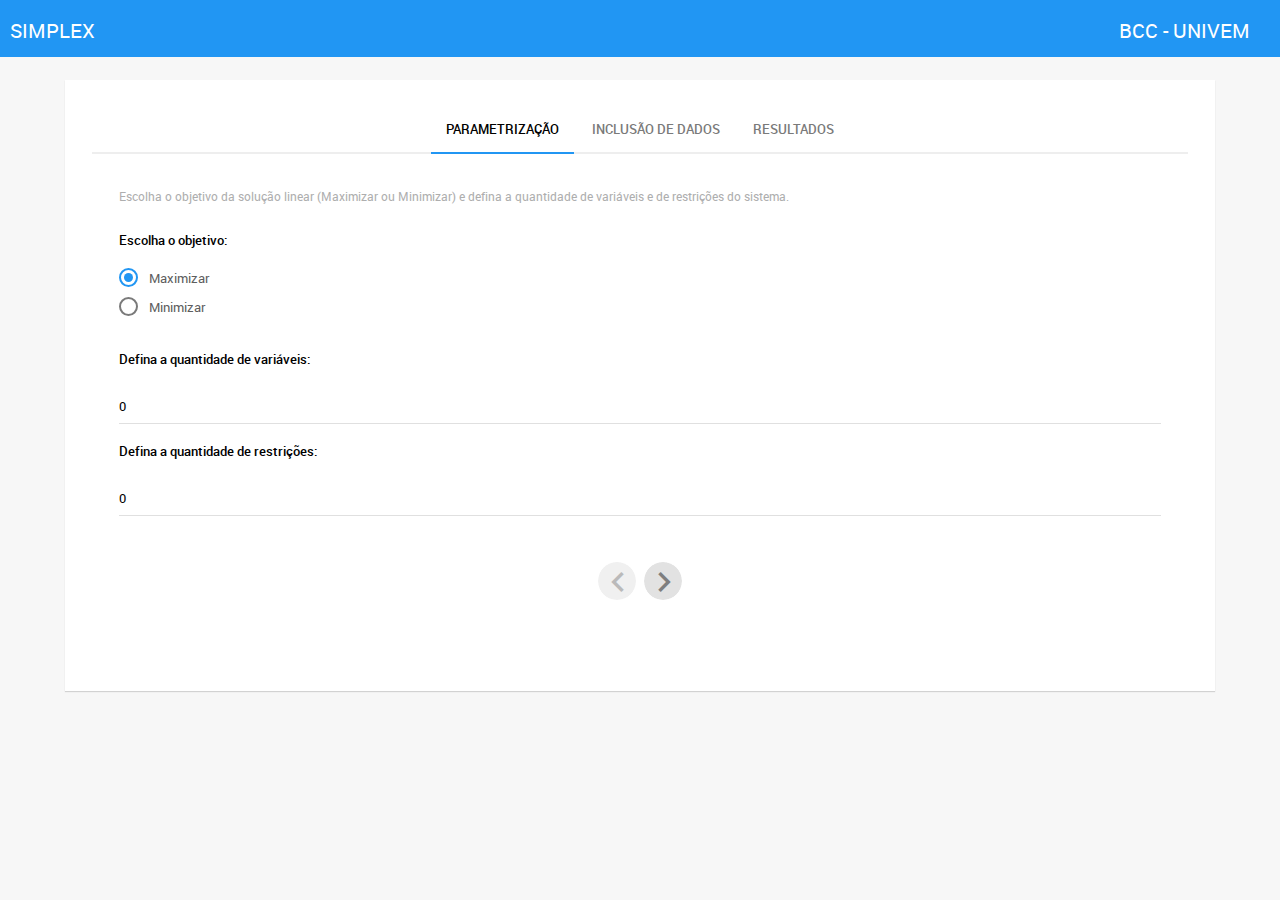
<file: www/index.html>
﻿<!DOCTYPE html>
<html ng-app="appSimplex">
<head>
    <meta charset="utf-8">
    <meta name="viewport" content="width=device-width, initial-scale=1, maximum-scale=1, minimum-scale=1, user-scalable=no, minimal-ui">
    <meta name="apple-mobile-web-app-capable" content="yes">

    <title>Simplex</title>
    <link href="https://fonts.googleapis.com/icon?family=Material+Icons" rel="stylesheet">
    <!-- Library CS -->
    <link rel="stylesheet" href="css/app_1.min.css">
    <link rel="stylesheet" href="css/app_2.min.css">
    <!-- Library JS-->
    
    <script type="text/javascript" src="scripts/angular.js"></script>
    <script type="text/javascript" src="scripts/angular-ui-router.js"></script>
    <script type="text/javascript" src="scripts/jquery.js"></script>
    <script type="text/javascript" src="scripts/bootstrap.js"></script>
    <script type="text/javascript" src="scripts/appConfig.js"></script>
    <script type="text/javascript" src="scripts/appRouter.js"></script>


    <script type="text/javascript" src="views/resultado/ctrlResultado.js"></script>
    <script type="text/javascript" src="views/incluirDados/ctrlIncluirDados.js"></script>
    <script type="text/javascript" src="views/home/ctrlHome.js"></script>

</head>
<body>
    <!-- HEADER NAVBAR -->
    <header id="header" class="clearfix" style="margin-left:0px; width:100%; background-color:#2196F3">
        <ul class="h-inner">
            <li class="pull-left" style="margin-right:30px; margin-top:0px;">
              <span style="font-size: 20px; color: white;">SIMPLEX</span>
            </li>
            
            <li class="pull-right" style="margin-right:30px; margin-top:0px;">
              <span style="font-size: 20px; color: white;">BCC - UNIVEM</span>
            </li>
        </ul>
    </header>
    
    <!-- Views -->
    <section id="main">
      <section id="content" style="padding-left:50px; padding-right:50px; padding-bottom:50px;">
        <div class="container">
          <div class="card">
            <div class="card-body card-padding">
                <div class="form-wizard-basic fw-container">
                    <ul class="tab-nav text-center fw-nav">
                        <li class="active" id="aba1"><a>Parametrização</a></li>
                        <li class="" id="aba2"><a>Inclusão de Dados</a></li>
                        <li class="" id="aba3"><a>Resultados</a></li>                   
                    </ul>
                    <div class="tab-content">
                      <ui-view></ui-view>
                    </div>
                </div>
            </div>
          </div>                      
        </div>
      </section>
    </section>        
</body>
</html>
</file>
<file: www/css/app_1.min.css>
hr,
img {
    border: 0
}

body,
figure {
    margin: 0
}

.btn,
.waves-effect {
    -webkit-user-select: none
}

.navbar-fixed-bottom .navbar-collapse,
.navbar-fixed-top .navbar-collapse,
.pre-scrollable {
    max-height: 340px
}

.waves-effect,
html {
    -webkit-tap-highlight-color: transparent
}

html {
    font-family: sans-serif;
    -ms-text-size-adjust: 100%;
    -webkit-text-size-adjust: 100%
}

article,
aside,
details,
figcaption,
figure,
footer,
header,
hgroup,
main,
menu,
nav,
section,
summary {
    display: block
}

audio,
canvas,
progress,
video {
    display: inline-block;
    vertical-align: baseline
}

audio:not([controls]) {
    display: none;
    height: 0
}

[hidden],
template {
    display: none
}

a {
    background-color: transparent
}

a:active,
a:hover {
    outline: 0
}

b,
optgroup,
strong {
    font-weight: 700
}

dfn {
    font-style: italic
}

h1 {
    margin: .67em 0
}

mark {
    background: #ff0;
    color: #000
}

sub,
sup {
    font-size: 75%;
    line-height: 0;
    position: relative;
    vertical-align: baseline
}

sup {
    top: -.5em
}

sub {
    bottom: -.25em
}

img {
    vertical-align: middle
}

svg:not(:root) {
    overflow: hidden
}

hr {
    box-sizing: content-box;
    height: 0
}

pre,
textarea {
    overflow: auto
}

code,
kbd,
pre,
samp {
    font-size: 1em
}

button,
input,
optgroup,
select,
textarea {
    color: inherit;
    font: inherit;
    margin: 0
}

.glyphicon,
.popover,
.tooltip,
address {
    font-style: normal
}

button {
    overflow: visible
}

button,
select {
    text-transform: none
}

button,
html input[type=button],
input[type=reset],
input[type=submit] {
    -webkit-appearance: button;
    cursor: pointer
}

button[disabled],
html input[disabled] {
    cursor: default
}

button::-moz-focus-inner,
input::-moz-focus-inner {
    border: 0;
    padding: 0
}

input[type=checkbox],
input[type=radio] {
    box-sizing: border-box;
    padding: 0
}

input[type=number]::-webkit-inner-spin-button,
input[type=number]::-webkit-outer-spin-button {
    height: auto
}

input[type=search]::-webkit-search-cancel-button,
input[type=search]::-webkit-search-decoration {
    -webkit-appearance: none
}

table {
    border-collapse: collapse;
    border-spacing: 0
}

td,
th {
    padding: 0
}

@media print {
    blockquote,
    img,
    pre,
    tr {
        page-break-inside: avoid
    }
    *,
    :after,
    :before {
        background: 0 0!important;
        color: #000!important;
        box-shadow: none!important;
        text-shadow: none!important
    }
    a,
    a:visited {
        text-decoration: underline
    }
    a[href]:after {
        content: " (" attr(href) ")"
    }
    abbr[title]:after {
        content: " (" attr(title) ")"
    }
    a[href^="javascript:"]:after,
    a[href^="#"]:after {
        content: ""
    }
    blockquote,
    pre {
        border: 1px solid #999
    }
    thead {
        display: table-header-group
    }
    img {
        max-width: 100%!important
    }
    h2,
    h3,
    p {
        orphans: 3;
        widows: 3
    }
    h2,
    h3 {
        page-break-after: avoid
    }
    .navbar {
        display: none
    }
    .btn>.caret,
    .dropup>.btn>.caret {
        border-top-color: #000!important
    }
    .label {
        border: 1px solid #000
    }
    .table {
        border-collapse: collapse!important
    }
    .table td,
    .table th {
        background-color: #fff!important
    }
    .table-bordered td,
    .table-bordered th {
        border: 1px solid #ddd!important
    }
}

.btn,
.btn-danger.active,
.btn-danger:active,
.btn-default.active,
.btn-default:active,
.btn-info.active,
.btn-info:active,
.btn-primary.active,
.btn-primary:active,
.btn-warning.active,
.btn-warning:active,
.btn.active,
.btn:active,
.dropdown-menu>.disabled>a:focus,
.dropdown-menu>.disabled>a:hover,
.form-control,
.navbar-toggle,
.open>.dropdown-toggle.btn-danger,
.open>.dropdown-toggle.btn-default,
.open>.dropdown-toggle.btn-info,
.open>.dropdown-toggle.btn-primary,
.open>.dropdown-toggle.btn-warning {
    background-image: none
}

@font-face {
    font-family: 'Glyphicons Halflings';
    src: url(../fonts/glyphicons-halflings-regular.eot);
    src: url(../fonts/glyphicons-halflings-regular.eot?#iefix) format('embedded-opentype'), url(../fonts/glyphicons-halflings-regular.woff2) format('woff2'), url(../fonts/glyphicons-halflings-regular.woff) format('woff'), url(../fonts/glyphicons-halflings-regular.ttf) format('truetype'), url(../fonts/glyphicons-halflings-regular.svg#glyphicons_halflingsregular) format('svg')
}

.glyphicon {
    position: relative;
    top: 1px;
    display: inline-block;
    font-family: 'Glyphicons Halflings';
    font-weight: 400;
    line-height: 1;
    -webkit-font-smoothing: antialiased;
    -moz-osx-font-smoothing: grayscale
}

.glyphicon-asterisk:before {
    content: "\002a"
}

.glyphicon-plus:before {
    content: "\002b"
}

.glyphicon-eur:before,
.glyphicon-euro:before {
    content: "\20ac"
}

.glyphicon-minus:before {
    content: "\2212"
}

.glyphicon-cloud:before {
    content: "\2601"
}

.glyphicon-envelope:before {
    content: "\2709"
}

.glyphicon-pencil:before {
    content: "\270f"
}

.glyphicon-glass:before {
    content: "\e001"
}

.glyphicon-music:before {
    content: "\e002"
}

.glyphicon-search:before {
    content: "\e003"
}

.glyphicon-heart:before {
    content: "\e005"
}

.glyphicon-star:before {
    content: "\e006"
}

.glyphicon-star-empty:before {
    content: "\e007"
}

.glyphicon-user:before {
    content: "\e008"
}

.glyphicon-film:before {
    content: "\e009"
}

.glyphicon-th-large:before {
    content: "\e010"
}

.glyphicon-th:before {
    content: "\e011"
}

.glyphicon-th-list:before {
    content: "\e012"
}

.glyphicon-ok:before {
    content: "\e013"
}

.glyphicon-remove:before {
    content: "\e014"
}

.glyphicon-zoom-in:before {
    content: "\e015"
}

.glyphicon-zoom-out:before {
    content: "\e016"
}

.glyphicon-off:before {
    content: "\e017"
}

.glyphicon-signal:before {
    content: "\e018"
}

.glyphicon-cog:before {
    content: "\e019"
}

.glyphicon-trash:before {
    content: "\e020"
}

.glyphicon-home:before {
    content: "\e021"
}

.glyphicon-file:before {
    content: "\e022"
}

.glyphicon-time:before {
    content: "\e023"
}

.glyphicon-road:before {
    content: "\e024"
}

.glyphicon-download-alt:before {
    content: "\e025"
}

.glyphicon-download:before {
    content: "\e026"
}

.glyphicon-upload:before {
    content: "\e027"
}

.glyphicon-inbox:before {
    content: "\e028"
}

.glyphicon-play-circle:before {
    content: "\e029"
}

.glyphicon-repeat:before {
    content: "\e030"
}

.glyphicon-refresh:before {
    content: "\e031"
}

.glyphicon-list-alt:before {
    content: "\e032"
}

.glyphicon-lock:before {
    content: "\e033"
}

.glyphicon-flag:before {
    content: "\e034"
}

.glyphicon-headphones:before {
    content: "\e035"
}

.glyphicon-volume-off:before {
    content: "\e036"
}

.glyphicon-volume-down:before {
    content: "\e037"
}

.glyphicon-volume-up:before {
    content: "\e038"
}

.glyphicon-qrcode:before {
    content: "\e039"
}

.glyphicon-barcode:before {
    content: "\e040"
}

.glyphicon-tag:before {
    content: "\e041"
}

.glyphicon-tags:before {
    content: "\e042"
}

.glyphicon-book:before {
    content: "\e043"
}

.glyphicon-bookmark:before {
    content: "\e044"
}

.glyphicon-print:before {
    content: "\e045"
}

.glyphicon-camera:before {
    content: "\e046"
}

.glyphicon-font:before {
    content: "\e047"
}

.glyphicon-bold:before {
    content: "\e048"
}

.glyphicon-italic:before {
    content: "\e049"
}

.glyphicon-text-height:before {
    content: "\e050"
}

.glyphicon-text-width:before {
    content: "\e051"
}

.glyphicon-align-left:before {
    content: "\e052"
}

.glyphicon-align-center:before {
    content: "\e053"
}

.glyphicon-align-right:before {
    content: "\e054"
}

.glyphicon-align-justify:before {
    content: "\e055"
}

.glyphicon-list:before {
    content: "\e056"
}

.glyphicon-indent-left:before {
    content: "\e057"
}

.glyphicon-indent-right:before {
    content: "\e058"
}

.glyphicon-facetime-video:before {
    content: "\e059"
}

.glyphicon-picture:before {
    content: "\e060"
}

.glyphicon-map-marker:before {
    content: "\e062"
}

.glyphicon-adjust:before {
    content: "\e063"
}

.glyphicon-tint:before {
    content: "\e064"
}

.glyphicon-edit:before {
    content: "\e065"
}

.glyphicon-share:before {
    content: "\e066"
}

.glyphicon-check:before {
    content: "\e067"
}

.glyphicon-move:before {
    content: "\e068"
}

.glyphicon-step-backward:before {
    content: "\e069"
}

.glyphicon-fast-backward:before {
    content: "\e070"
}

.glyphicon-backward:before {
    content: "\e071"
}

.glyphicon-play:before {
    content: "\e072"
}

.glyphicon-pause:before {
    content: "\e073"
}

.glyphicon-stop:before {
    content: "\e074"
}

.glyphicon-forward:before {
    content: "\e075"
}

.glyphicon-fast-forward:before {
    content: "\e076"
}

.glyphicon-step-forward:before {
    content: "\e077"
}

.glyphicon-eject:before {
    content: "\e078"
}

.glyphicon-chevron-left:before {
    content: "\e079"
}

.glyphicon-chevron-right:before {
    content: "\e080"
}

.glyphicon-plus-sign:before {
    content: "\e081"
}

.glyphicon-minus-sign:before {
    content: "\e082"
}

.glyphicon-remove-sign:before {
    content: "\e083"
}

.glyphicon-ok-sign:before {
    content: "\e084"
}

.glyphicon-question-sign:before {
    content: "\e085"
}

.glyphicon-info-sign:before {
    content: "\e086"
}

.glyphicon-screenshot:before {
    content: "\e087"
}

.glyphicon-remove-circle:before {
    content: "\e088"
}

.glyphicon-ok-circle:before {
    content: "\e089"
}

.glyphicon-ban-circle:before {
    content: "\e090"
}

.glyphicon-arrow-left:before {
    content: "\e091"
}

.glyphicon-arrow-right:before {
    content: "\e092"
}

.glyphicon-arrow-up:before {
    content: "\e093"
}

.glyphicon-arrow-down:before {
    content: "\e094"
}

.glyphicon-share-alt:before {
    content: "\e095"
}

.glyphicon-resize-full:before {
    content: "\e096"
}

.glyphicon-resize-small:before {
    content: "\e097"
}

.glyphicon-exclamation-sign:before {
    content: "\e101"
}

.glyphicon-gift:before {
    content: "\e102"
}

.glyphicon-leaf:before {
    content: "\e103"
}

.glyphicon-fire:before {
    content: "\e104"
}

.glyphicon-eye-open:before {
    content: "\e105"
}

.glyphicon-eye-close:before {
    content: "\e106"
}

.glyphicon-warning-sign:before {
    content: "\e107"
}

.glyphicon-plane:before {
    content: "\e108"
}

.glyphicon-calendar:before {
    content: "\e109"
}

.glyphicon-random:before {
    content: "\e110"
}

.glyphicon-comment:before {
    content: "\e111"
}

.glyphicon-magnet:before {
    content: "\e112"
}

.glyphicon-chevron-up:before {
    content: "\e113"
}

.glyphicon-chevron-down:before {
    content: "\e114"
}

.glyphicon-retweet:before {
    content: "\e115"
}

.glyphicon-shopping-cart:before {
    content: "\e116"
}

.glyphicon-folder-close:before {
    content: "\e117"
}

.glyphicon-folder-open:before {
    content: "\e118"
}

.glyphicon-resize-vertical:before {
    content: "\e119"
}

.glyphicon-resize-horizontal:before {
    content: "\e120"
}

.glyphicon-hdd:before {
    content: "\e121"
}

.glyphicon-bullhorn:before {
    content: "\e122"
}

.glyphicon-bell:before {
    content: "\e123"
}

.glyphicon-certificate:before {
    content: "\e124"
}

.glyphicon-thumbs-up:before {
    content: "\e125"
}

.glyphicon-thumbs-down:before {
    content: "\e126"
}

.glyphicon-hand-right:before {
    content: "\e127"
}

.glyphicon-hand-left:before {
    content: "\e128"
}

.glyphicon-hand-up:before {
    content: "\e129"
}

.glyphicon-hand-down:before {
    content: "\e130"
}

.glyphicon-circle-arrow-right:before {
    content: "\e131"
}

.glyphicon-circle-arrow-left:before {
    content: "\e132"
}

.glyphicon-circle-arrow-up:before {
    content: "\e133"
}

.glyphicon-circle-arrow-down:before {
    content: "\e134"
}

.glyphicon-globe:before {
    content: "\e135"
}

.glyphicon-wrench:before {
    content: "\e136"
}

.glyphicon-tasks:before {
    content: "\e137"
}

.glyphicon-filter:before {
    content: "\e138"
}

.glyphicon-briefcase:before {
    content: "\e139"
}

.glyphicon-fullscreen:before {
    content: "\e140"
}

.glyphicon-dashboard:before {
    content: "\e141"
}

.glyphicon-paperclip:before {
    content: "\e142"
}

.glyphicon-heart-empty:before {
    content: "\e143"
}

.glyphicon-link:before {
    content: "\e144"
}

.glyphicon-phone:before {
    content: "\e145"
}

.glyphicon-pushpin:before {
    content: "\e146"
}

.glyphicon-usd:before {
    content: "\e148"
}

.glyphicon-gbp:before {
    content: "\e149"
}

.glyphicon-sort:before {
    content: "\e150"
}

.glyphicon-sort-by-alphabet:before {
    content: "\e151"
}

.glyphicon-sort-by-alphabet-alt:before {
    content: "\e152"
}

.glyphicon-sort-by-order:before {
    content: "\e153"
}

.glyphicon-sort-by-order-alt:before {
    content: "\e154"
}

.glyphicon-sort-by-attributes:before {
    content: "\e155"
}

.glyphicon-sort-by-attributes-alt:before {
    content: "\e156"
}

.glyphicon-unchecked:before {
    content: "\e157"
}

.glyphicon-expand:before {
    content: "\e158"
}

.glyphicon-collapse-down:before {
    content: "\e159"
}

.glyphicon-collapse-up:before {
    content: "\e160"
}

.glyphicon-log-in:before {
    content: "\e161"
}

.glyphicon-flash:before {
    content: "\e162"
}

.glyphicon-log-out:before {
    content: "\e163"
}

.glyphicon-new-window:before {
    content: "\e164"
}

.glyphicon-record:before {
    content: "\e165"
}

.glyphicon-save:before {
    content: "\e166"
}

.glyphicon-open:before {
    content: "\e167"
}

.glyphicon-saved:before {
    content: "\e168"
}

.glyphicon-import:before {
    content: "\e169"
}

.glyphicon-export:before {
    content: "\e170"
}

.glyphicon-send:before {
    content: "\e171"
}

.glyphicon-floppy-disk:before {
    content: "\e172"
}

.glyphicon-floppy-saved:before {
    content: "\e173"
}

.glyphicon-floppy-remove:before {
    content: "\e174"
}

.glyphicon-floppy-save:before {
    content: "\e175"
}

.glyphicon-floppy-open:before {
    content: "\e176"
}

.glyphicon-credit-card:before {
    content: "\e177"
}

.glyphicon-transfer:before {
    content: "\e178"
}

.glyphicon-cutlery:before {
    content: "\e179"
}

.glyphicon-header:before {
    content: "\e180"
}

.glyphicon-compressed:before {
    content: "\e181"
}

.glyphicon-earphone:before {
    content: "\e182"
}

.glyphicon-phone-alt:before {
    content: "\e183"
}

.glyphicon-tower:before {
    content: "\e184"
}

.glyphicon-stats:before {
    content: "\e185"
}

.glyphicon-sd-video:before {
    content: "\e186"
}

.glyphicon-hd-video:before {
    content: "\e187"
}

.glyphicon-subtitles:before {
    content: "\e188"
}

.glyphicon-sound-stereo:before {
    content: "\e189"
}

.glyphicon-sound-dolby:before {
    content: "\e190"
}

.glyphicon-sound-5-1:before {
    content: "\e191"
}

.glyphicon-sound-6-1:before {
    content: "\e192"
}

.glyphicon-sound-7-1:before {
    content: "\e193"
}

.glyphicon-copyright-mark:before {
    content: "\e194"
}

.glyphicon-registration-mark:before {
    content: "\e195"
}

.glyphicon-cloud-download:before {
    content: "\e197"
}

.glyphicon-cloud-upload:before {
    content: "\e198"
}

.glyphicon-tree-conifer:before {
    content: "\e199"
}

.glyphicon-tree-deciduous:before {
    content: "\e200"
}

.glyphicon-cd:before {
    content: "\e201"
}

.glyphicon-save-file:before {
    content: "\e202"
}

.glyphicon-open-file:before {
    content: "\e203"
}

.glyphicon-level-up:before {
    content: "\e204"
}

.glyphicon-copy:before {
    content: "\e205"
}

.glyphicon-paste:before {
    content: "\e206"
}

.glyphicon-alert:before {
    content: "\e209"
}

.glyphicon-equalizer:before {
    content: "\e210"
}

.glyphicon-king:before {
    content: "\e211"
}

.glyphicon-queen:before {
    content: "\e212"
}

.glyphicon-pawn:before {
    content: "\e213"
}

.glyphicon-bishop:before {
    content: "\e214"
}

.glyphicon-knight:before {
    content: "\e215"
}

.glyphicon-baby-formula:before {
    content: "\e216"
}

.glyphicon-tent:before {
    content: "\26fa"
}

.glyphicon-blackboard:before {
    content: "\e218"
}

.glyphicon-bed:before {
    content: "\e219"
}

.glyphicon-apple:before {
    content: "\f8ff"
}

.glyphicon-erase:before {
    content: "\e221"
}

.glyphicon-hourglass:before {
    content: "\231b"
}

.glyphicon-lamp:before {
    content: "\e223"
}

.glyphicon-duplicate:before {
    content: "\e224"
}

.glyphicon-piggy-bank:before {
    content: "\e225"
}

.glyphicon-scissors:before {
    content: "\e226"
}

.glyphicon-bitcoin:before,
.glyphicon-btc:before,
.glyphicon-xbt:before {
    content: "\e227"
}

.glyphicon-jpy:before,
.glyphicon-yen:before {
    content: "\00a5"
}

.glyphicon-rub:before,
.glyphicon-ruble:before {
    content: "\20bd"
}

.glyphicon-scale:before {
    content: "\e230"
}

.glyphicon-ice-lolly:before {
    content: "\e231"
}

.glyphicon-ice-lolly-tasted:before {
    content: "\e232"
}

.glyphicon-education:before {
    content: "\e233"
}

.glyphicon-option-horizontal:before {
    content: "\e234"
}

.glyphicon-option-vertical:before {
    content: "\e235"
}

.glyphicon-menu-hamburger:before {
    content: "\e236"
}

.glyphicon-modal-window:before {
    content: "\e237"
}

.glyphicon-oil:before {
    content: "\e238"
}

.glyphicon-grain:before {
    content: "\e239"
}

.glyphicon-sunglasses:before {
    content: "\e240"
}

.glyphicon-text-size:before {
    content: "\e241"
}

.glyphicon-text-color:before {
    content: "\e242"
}

.glyphicon-text-background:before {
    content: "\e243"
}

.glyphicon-object-align-top:before {
    content: "\e244"
}

.glyphicon-object-align-bottom:before {
    content: "\e245"
}

.glyphicon-object-align-horizontal:before {
    content: "\e246"
}

.glyphicon-object-align-left:before {
    content: "\e247"
}

.glyphicon-object-align-vertical:before {
    content: "\e248"
}

.glyphicon-object-align-right:before {
    content: "\e249"
}

.glyphicon-triangle-right:before {
    content: "\e250"
}

.glyphicon-triangle-left:before {
    content: "\e251"
}

.glyphicon-triangle-bottom:before {
    content: "\e252"
}

.glyphicon-triangle-top:before {
    content: "\e253"
}

.glyphicon-console:before {
    content: "\e254"
}

.glyphicon-superscript:before {
    content: "\e255"
}

.glyphicon-subscript:before {
    content: "\e256"
}

.glyphicon-menu-left:before {
    content: "\e257"
}

.glyphicon-menu-right:before {
    content: "\e258"
}

.glyphicon-menu-down:before {
    content: "\e259"
}

.glyphicon-menu-up:before {
    content: "\e260"
}

*,
:after,
:before {
    -webkit-box-sizing: border-box;
    -moz-box-sizing: border-box;
    box-sizing: border-box
}

html {
    font-size: 10px
}

body {
    font-family: roboto;
    font-size: 13px;
    line-height: 1.42857143;
    color: #5E5E5E;
    background-color: #F7F7F7
}

button,
input,
select,
textarea {
    font-family: inherit;
    font-size: inherit;
    line-height: inherit
}

a {
    color: #2196F3;
    text-decoration: none
}

a:focus,
a:hover {
    color: #0a6ebd;
    text-decoration: none   
    
}

a:focus {
    outline-offset: -2px;
    outline: 0!important
}

.carousel-inner>.item>a>img,
.carousel-inner>.item>img,
.img-responsive,
.thumbnail a>img,
.thumbnail>img {
    display: block;
    max-width: 100%;
    height: auto
}

.img-rounded {
    border-radius: 2px
}

.img-thumbnail {
    padding: 3px;
    line-height: 1.42857143;
    background-color: #fff;
    border: 1px solid #EDEDED;
    border-radius: 2px;
    -webkit-transition: all .2s ease-in-out;
    -o-transition: all .2s ease-in-out;
    transition: all .2s ease-in-out;
    display: inline-block;
    max-width: 100%;
    height: auto
}

.img-circle {
    border-radius: 50%
}

hr {
    margin-top: 18px;
    margin-bottom: 18px;
    border-top: 1px solid #eee
}

.sr-only {
    position: absolute;
    width: 1px;
    height: 1px;
    margin: -1px;
    padding: 0;
    overflow: hidden;
    clip: rect(0, 0, 0, 0);
    border: 0
}

.sr-only-focusable:active,
.sr-only-focusable:focus {
    position: static;
    width: auto;
    height: auto;
    margin: 0;
    overflow: visible;
    clip: auto
}

[role=button] {
    cursor: pointer
}

.h1,
.h2,
.h3,
.h4,
.h5,
.h6,
h1,
h2,
h3,
h4,
h5,
h6 {
    font-family: inherit;
    font-weight: 500;
    line-height: 1.1;
    color: #000
}

.h1 .small,
.h1 small,
.h2 .small,
.h2 small,
.h3 .small,
.h3 small,
.h4 .small,
.h4 small,
.h5 .small,
.h5 small,
.h6 .small,
.h6 small,
h1 .small,
h1 small,
h2 .small,
h2 small,
h3 .small,
h3 small,
h4 .small,
h4 small,
h5 .small,
h5 small,
h6 .small,
h6 small {
    font-weight: 400;
    line-height: 1;
    color: #AEAEAE
}

.h1,
.h2,
.h3,
h1,
h2,
h3 {
    margin-top: 18px;
    margin-bottom: 9px
}

.h1 .small,
.h1 small,
.h2 .small,
.h2 small,
.h3 .small,
.h3 small,
h1 .small,
h1 small,
h2 .small,
h2 small,
h3 .small,
h3 small {
    font-size: 65%
}

.h4,
.h5,
.h6,
h4,
h5,
h6 {
    margin-top: 9px;
    margin-bottom: 9px
}

.h4 .small,
.h4 small,
.h5 .small,
.h5 small,
.h6 .small,
.h6 small,
h4 .small,
h4 small,
h5 .small,
h5 small,
h6 .small,
h6 small {
    font-size: 75%
}

.h1,
h1 {
    font-size: 33px
}

.h2,
h2 {
    font-size: 27px
}

.h3,
h3 {
    font-size: 23px
}

.h4,
h4 {
    font-size: 17px
}

.h5,
h5 {
    font-size: 13px
}

.h6,
h6 {
    font-size: 12px
}

p {
    margin: 0 0 9px
}

.lead {
    margin-bottom: 18px;
    font-size: 14px;
    font-weight: 300;
    line-height: 1.4
}

dt,
kbd kbd {
    font-weight: 700
}

address,
blockquote .small,
blockquote footer,
blockquote small,
dd,
dt,
pre {
    line-height: 1.42857143
}

@media (min-width:768px) {
    .lead {
        font-size: 19.5px
    }
}

.small,
small {
    font-size: 92%
}

.mark,
mark {
    background-color: #ffa829;
    padding: .2em
}

.list-inline,
.list-unstyled {
    padding-left: 0;
    list-style: none
}

.text-left {
    text-align: left
}

.text-right {
    text-align: right
}

.text-center {
    text-align: center
}

.text-justify {
    text-align: justify
}

.text-nowrap {
    white-space: nowrap
}

.text-lowercase {
    text-transform: lowercase
}

.text-uppercase {
    text-transform: uppercase
}

.text-capitalize {
    text-transform: capitalize
}

.text-muted {
    color: #777
}

.text-primary {
    color: #2196F3
}

a.text-primary:focus,
a.text-primary:hover {
    color: #0c7cd5
}

.text-success {
    color: #67bd6a
}

a.text-success:focus,
a.text-success:hover {
    color: #49a84d
}

.text-info {
    color: #31708f
}

a.text-info:focus,
a.text-info:hover {
    color: #245269
}

.text-warning {
    color: #ffa829
}

a.text-warning:focus,
a.text-warning:hover {
    color: #f59200
}

.text-danger {
    color: #f6675d
}

a.text-danger:focus,
a.text-danger:hover {
    color: #f33a2c
}

.bg-primary {
    color: #fff;
    background-color: #2196F3
}

a.bg-primary:focus,
a.bg-primary:hover {
    background-color: #0c7cd5
}

.bg-success {
    background-color: #67bd6a
}

a.bg-success:focus,
a.bg-success:hover {
    background-color: #49a84d
}

.bg-info {
    background-color: #d9edf7
}

a.bg-info:focus,
a.bg-info:hover {
    background-color: #afd9ee
}

.bg-warning {
    background-color: #ffa829
}

a.bg-warning:focus,
a.bg-warning:hover {
    background-color: #f59200
}

.bg-danger {
    background-color: #f6675d
}

a.bg-danger:focus,
a.bg-danger:hover {
    background-color: #f33a2c
}

pre code,
table {
    background-color: transparent
}

.page-header {
    padding-bottom: 8px;
    margin: 36px 0 18px;
    border-bottom: 1px solid #eee
}

dl,
ol,
ul {
    margin-top: 0
}

blockquote ol:last-child,
blockquote p:last-child,
blockquote ul:last-child,
ol ol,
ol ul,
ul ol,
ul ul {
    margin-bottom: 0
}

address,
dl {
    margin-bottom: 18px
}

ol,
ul {
    margin-bottom: 9px
}

.list-inline {
    margin-left: -5px
}

.list-inline>li {
    display: inline-block;
    padding-left: 5px;
    padding-right: 5px
}

dd {
    margin-left: 0
}

@media (min-width:768px) {
    .dl-horizontal dt {
        float: left;
        width: 160px;
        clear: left;
        text-align: right;
        overflow: hidden;
        text-overflow: ellipsis;
        white-space: nowrap
    }
    .dl-horizontal dd {
        margin-left: 180px
    }
    .container {
        width: 100%
    }
}

.btn-group-vertical>.btn-group:after,
.btn-toolbar:after,
.clearfix:after,
.container-fluid:after,
.container:after,
.dl-horizontal dd:after,
.form-horizontal .form-group:after,
.lightbox [data-src]:after,
.media:after,
.modal-footer:after,
.modal-header:after,
.nav:after,
.navbar-collapse:after,
.navbar-header:after,
.navbar:after,
.pager:after,
.panel-body:after,
.picture-list .pl-body:after,
.row:after {
    clear: both
}

abbr[data-original-title],
abbr[title] {
    cursor: help;
    border-bottom: 1px dotted #777
}

.initialism {
    font-size: 90%;
    text-transform: uppercase
}

blockquote {
    padding: 9px 18px;
    margin: 0 0 18px;
    font-size: 16.25px;
    border-left: 5px solid #eee
}

blockquote .small,
blockquote footer,
blockquote small {
    display: block;
    font-size: 80%;
    color: #777
}

legend,
pre {
    display: block;
    color: #333
}

blockquote .small:before,
blockquote footer:before,
blockquote small:before {
    content: '\2014 \00A0'
}

.blockquote-reverse,
blockquote.pull-right {
    padding-right: 15px;
    padding-left: 0;
    border-right: 5px solid #eee;
    border-left: 0;
    text-align: right
}

code,
kbd {
    padding: 2px 4px;
    font-size: 90%;
    border-radius: 2px
}

caption,
th {
    text-align: left
}

.blockquote-reverse .small:before,
.blockquote-reverse footer:before,
.blockquote-reverse small:before,
blockquote.pull-right .small:before,
blockquote.pull-right footer:before,
blockquote.pull-right small:before {
    content: ''
}

.blockquote-reverse .small:after,
.blockquote-reverse footer:after,
.blockquote-reverse small:after,
blockquote.pull-right .small:after,
blockquote.pull-right footer:after,
blockquote.pull-right small:after {
    content: '\00A0 \2014'
}

.hi-trigger:before,
.him-notification:before,
.popover>.arrow:after {
    content: ""
}

code,
kbd,
pre,
samp {
    font-family: Menlo, Monaco, Consolas, "Courier New", monospace
}

code {
    color: #c7254e;
    background-color: #f9f2f4
}

kbd {
    color: #fff;
    background-color: #333;
    box-shadow: inset 0 -1px 0 rgba(0, 0, 0, .25)
}

kbd kbd {
    padding: 0;
    font-size: 100%;
    box-shadow: none
}

pre {
    padding: 8.5px;
    margin: 0 0 9px;
    font-size: 12px;
    word-break: break-all;
    word-wrap: break-word;
    background-color: #f5f5f5;
    border: 1px solid #ccc;
    border-radius: 2px
}

.container,
.container-fluid {
    margin-right: auto;
    margin-left: auto
}

pre code {
    padding: 0;
    font-size: inherit;
    color: inherit;
    white-space: pre-wrap;
    border-radius: 0
}

.container,
.container-fluid {
    padding-left: 15px;
    padding-right: 15px
}

.pre-scrollable {
    overflow-y: scroll
}

@media (min-width:992px) {
    .container {
        width: 100%
    }
}

@media (min-width:1200px) {
    .container {
        width: 100%
    }
}

.row {
    margin-left: -15px;
    margin-right: -15px
}

.col-lg-1,
.col-lg-10,
.col-lg-11,
.col-lg-12,
.col-lg-2,
.col-lg-3,
.col-lg-4,
.col-lg-5,
.col-lg-6,
.col-lg-7,
.col-lg-8,
.col-lg-9,
.col-md-1,
.col-md-10,
.col-md-11,
.col-md-12,
.col-md-2,
.col-md-3,
.col-md-4,
.col-md-5,
.col-md-6,
.col-md-7,
.col-md-8,
.col-md-9,
.col-sm-1,
.col-sm-10,
.col-sm-11,
.col-sm-12,
.col-sm-2,
.col-sm-3,
.col-sm-4,
.col-sm-5,
.col-sm-6,
.col-sm-7,
.col-sm-8,
.col-sm-9,
.col-xs-1,
.col-xs-10,
.col-xs-11,
.col-xs-12,
.col-xs-2,
.col-xs-3,
.col-xs-4,
.col-xs-5,
.col-xs-6,
.col-xs-7,
.col-xs-8,
.col-xs-9 {
    position: relative;
    min-height: 1px;
    padding-left: 15px;
    padding-right: 15px
}

.col-xs-1,
.col-xs-10,
.col-xs-11,
.col-xs-12,
.col-xs-2,
.col-xs-3,
.col-xs-4,
.col-xs-5,
.col-xs-6,
.col-xs-7,
.col-xs-8,
.col-xs-9 {
    float: left
}

.col-xs-12 {
    width: 100%
}

.col-xs-11 {
    width: 91.66666667%
}

.col-xs-10 {
    width: 83.33333333%
}

.col-xs-9 {
    width: 75%
}

.col-xs-8 {
    width: 66.66666667%
}

.col-xs-7 {
    width: 58.33333333%
}

.col-xs-6 {
    width: 50%
}

.col-xs-5 {
    width: 41.66666667%
}

.col-xs-4 {
    width: 33.33333333%
}

.col-xs-3 {
    width: 25%
}

.col-xs-2 {
    width: 16.66666667%
}

.col-xs-1 {
    width: 8.33333333%
}

.col-xs-pull-12 {
    right: 100%
}

.col-xs-pull-11 {
    right: 91.66666667%
}

.col-xs-pull-10 {
    right: 83.33333333%
}

.col-xs-pull-9 {
    right: 75%
}

.col-xs-pull-8 {
    right: 66.66666667%
}

.col-xs-pull-7 {
    right: 58.33333333%
}

.col-xs-pull-6 {
    right: 50%
}

.col-xs-pull-5 {
    right: 41.66666667%
}

.col-xs-pull-4 {
    right: 33.33333333%
}

.col-xs-pull-3 {
    right: 25%
}

.col-xs-pull-2 {
    right: 16.66666667%
}

.col-xs-pull-1 {
    right: 8.33333333%
}

.col-xs-pull-0 {
    right: auto
}

.col-xs-push-12 {
    left: 100%
}

.col-xs-push-11 {
    left: 91.66666667%
}

.col-xs-push-10 {
    left: 83.33333333%
}

.col-xs-push-9 {
    left: 75%
}

.col-xs-push-8 {
    left: 66.66666667%
}

.col-xs-push-7 {
    left: 58.33333333%
}

.col-xs-push-6 {
    left: 50%
}

.col-xs-push-5 {
    left: 41.66666667%
}

.col-xs-push-4 {
    left: 33.33333333%
}

.col-xs-push-3 {
    left: 25%
}

.col-xs-push-2 {
    left: 16.66666667%
}

.col-xs-push-1 {
    left: 8.33333333%
}

.col-xs-push-0 {
    left: auto
}

.col-xs-offset-12 {
    margin-left: 100%
}

.col-xs-offset-11 {
    margin-left: 91.66666667%
}

.col-xs-offset-10 {
    margin-left: 83.33333333%
}

.col-xs-offset-9 {
    margin-left: 75%
}

.col-xs-offset-8 {
    margin-left: 66.66666667%
}

.col-xs-offset-7 {
    margin-left: 58.33333333%
}

.col-xs-offset-6 {
    margin-left: 50%
}

.col-xs-offset-5 {
    margin-left: 41.66666667%
}

.col-xs-offset-4 {
    margin-left: 33.33333333%
}

.col-xs-offset-3 {
    margin-left: 25%
}

.col-xs-offset-2 {
    margin-left: 16.66666667%
}

.col-xs-offset-1 {
    margin-left: 8.33333333%
}

.col-xs-offset-0 {
    margin-left: 0
}

@media (min-width:768px) {
    .col-sm-1,
    .col-sm-10,
    .col-sm-11,
    .col-sm-12,
    .col-sm-2,
    .col-sm-3,
    .col-sm-4,
    .col-sm-5,
    .col-sm-6,
    .col-sm-7,
    .col-sm-8,
    .col-sm-9 {
        float: left
    }
    .col-sm-12 {
        width: 100%
    }
    .col-sm-11 {
        width: 91.66666667%
    }
    .col-sm-10 {
        width: 83.33333333%
    }
    .col-sm-9 {
        width: 75%
    }
    .col-sm-8 {
        width: 66.66666667%
    }
    .col-sm-7 {
        width: 58.33333333%
    }
    .col-sm-6 {
        width: 50%
    }
    .col-sm-5 {
        width: 41.66666667%
    }
    .col-sm-4 {
        width: 33.33333333%
    }
    .col-sm-3 {
        width: 25%
    }
    .col-sm-2 {
        width: 16.66666667%
    }
    .col-sm-1 {
        width: 8.33333333%
    }
    .col-sm-pull-12 {
        right: 100%
    }
    .col-sm-pull-11 {
        right: 91.66666667%
    }
    .col-sm-pull-10 {
        right: 83.33333333%
    }
    .col-sm-pull-9 {
        right: 75%
    }
    .col-sm-pull-8 {
        right: 66.66666667%
    }
    .col-sm-pull-7 {
        right: 58.33333333%
    }
    .col-sm-pull-6 {
        right: 50%
    }
    .col-sm-pull-5 {
        right: 41.66666667%
    }
    .col-sm-pull-4 {
        right: 33.33333333%
    }
    .col-sm-pull-3 {
        right: 25%
    }
    .col-sm-pull-2 {
        right: 16.66666667%
    }
    .col-sm-pull-1 {
        right: 8.33333333%
    }
    .col-sm-pull-0 {
        right: auto
    }
    .col-sm-push-12 {
        left: 100%
    }
    .col-sm-push-11 {
        left: 91.66666667%
    }
    .col-sm-push-10 {
        left: 83.33333333%
    }
    .col-sm-push-9 {
        left: 75%
    }
    .col-sm-push-8 {
        left: 66.66666667%
    }
    .col-sm-push-7 {
        left: 58.33333333%
    }
    .col-sm-push-6 {
        left: 50%
    }
    .col-sm-push-5 {
        left: 41.66666667%
    }
    .col-sm-push-4 {
        left: 33.33333333%
    }
    .col-sm-push-3 {
        left: 25%
    }
    .col-sm-push-2 {
        left: 16.66666667%
    }
    .col-sm-push-1 {
        left: 8.33333333%
    }
    .col-sm-push-0 {
        left: auto
    }
    .col-sm-offset-12 {
        margin-left: 100%
    }
    .col-sm-offset-11 {
        margin-left: 91.66666667%
    }
    .col-sm-offset-10 {
        margin-left: 83.33333333%
    }
    .col-sm-offset-9 {
        margin-left: 75%
    }
    .col-sm-offset-8 {
        margin-left: 66.66666667%
    }
    .col-sm-offset-7 {
        margin-left: 58.33333333%
    }
    .col-sm-offset-6 {
        margin-left: 50%
    }
    .col-sm-offset-5 {
        margin-left: 41.66666667%
    }
    .col-sm-offset-4 {
        margin-left: 33.33333333%
    }
    .col-sm-offset-3 {
        margin-left: 25%
    }
    .col-sm-offset-2 {
        margin-left: 16.66666667%
    }
    .col-sm-offset-1 {
        margin-left: 8.33333333%
    }
    .col-sm-offset-0 {
        margin-left: 0
    }
}

@media (min-width:992px) {
    .col-md-1,
    .col-md-10,
    .col-md-11,
    .col-md-12,
    .col-md-2,
    .col-md-3,
    .col-md-4,
    .col-md-5,
    .col-md-6,
    .col-md-7,
    .col-md-8,
    .col-md-9 {
        float: left
    }
    .col-md-12 {
        width: 100%
    }
    .col-md-11 {
        width: 91.66666667%
    }
    .col-md-10 {
        width: 83.33333333%
    }
    .col-md-9 {
        width: 75%
    }
    .col-md-8 {
        width: 66.66666667%
    }
    .col-md-7 {
        width: 58.33333333%
    }
    .col-md-6 {
        width: 50%
    }
    .col-md-5 {
        width: 41.66666667%
    }
    .col-md-4 {
        width: 33.33333333%
    }
    .col-md-3 {
        width: 25%
    }
    .col-md-2 {
        width: 16.66666667%
    }
    .col-md-1 {
        width: 8.33333333%
    }
    .col-md-pull-12 {
        right: 100%
    }
    .col-md-pull-11 {
        right: 91.66666667%
    }
    .col-md-pull-10 {
        right: 83.33333333%
    }
    .col-md-pull-9 {
        right: 75%
    }
    .col-md-pull-8 {
        right: 66.66666667%
    }
    .col-md-pull-7 {
        right: 58.33333333%
    }
    .col-md-pull-6 {
        right: 50%
    }
    .col-md-pull-5 {
        right: 41.66666667%
    }
    .col-md-pull-4 {
        right: 33.33333333%
    }
    .col-md-pull-3 {
        right: 25%
    }
    .col-md-pull-2 {
        right: 16.66666667%
    }
    .col-md-pull-1 {
        right: 8.33333333%
    }
    .col-md-pull-0 {
        right: auto
    }
    .col-md-push-12 {
        left: 100%
    }
    .col-md-push-11 {
        left: 91.66666667%
    }
    .col-md-push-10 {
        left: 83.33333333%
    }
    .col-md-push-9 {
        left: 75%
    }
    .col-md-push-8 {
        left: 66.66666667%
    }
    .col-md-push-7 {
        left: 58.33333333%
    }
    .col-md-push-6 {
        left: 50%
    }
    .col-md-push-5 {
        left: 41.66666667%
    }
    .col-md-push-4 {
        left: 33.33333333%
    }
    .col-md-push-3 {
        left: 25%
    }
    .col-md-push-2 {
        left: 16.66666667%
    }
    .col-md-push-1 {
        left: 8.33333333%
    }
    .col-md-push-0 {
        left: auto
    }
    .col-md-offset-12 {
        margin-left: 100%
    }
    .col-md-offset-11 {
        margin-left: 91.66666667%
    }
    .col-md-offset-10 {
        margin-left: 83.33333333%
    }
    .col-md-offset-9 {
        margin-left: 75%
    }
    .col-md-offset-8 {
        margin-left: 66.66666667%
    }
    .col-md-offset-7 {
        margin-left: 58.33333333%
    }
    .col-md-offset-6 {
        margin-left: 50%
    }
    .col-md-offset-5 {
        margin-left: 41.66666667%
    }
    .col-md-offset-4 {
        margin-left: 33.33333333%
    }
    .col-md-offset-3 {
        margin-left: 25%
    }
    .col-md-offset-2 {
        margin-left: 16.66666667%
    }
    .col-md-offset-1 {
        margin-left: 8.33333333%
    }
    .col-md-offset-0 {
        margin-left: 0
    }
}

@media (min-width:1200px) {
    .col-lg-1,
    .col-lg-10,
    .col-lg-11,
    .col-lg-12,
    .col-lg-2,
    .col-lg-3,
    .col-lg-4,
    .col-lg-5,
    .col-lg-6,
    .col-lg-7,
    .col-lg-8,
    .col-lg-9 {
        float: left
    }
    .col-lg-12 {
        width: 100%
    }
    .col-lg-11 {
        width: 91.66666667%
    }
    .col-lg-10 {
        width: 83.33333333%
    }
    .col-lg-9 {
        width: 75%
    }
    .col-lg-8 {
        width: 66.66666667%
    }
    .col-lg-7 {
        width: 58.33333333%
    }
    .col-lg-6 {
        width: 50%
    }
    .col-lg-5 {
        width: 41.66666667%
    }
    .col-lg-4 {
        width: 33.33333333%
    }
    .col-lg-3 {
        width: 25%
    }
    .col-lg-2 {
        width: 16.66666667%
    }
    .col-lg-1 {
        width: 8.33333333%
    }
    .col-lg-pull-12 {
        right: 100%
    }
    .col-lg-pull-11 {
        right: 91.66666667%
    }
    .col-lg-pull-10 {
        right: 83.33333333%
    }
    .col-lg-pull-9 {
        right: 75%
    }
    .col-lg-pull-8 {
        right: 66.66666667%
    }
    .col-lg-pull-7 {
        right: 58.33333333%
    }
    .col-lg-pull-6 {
        right: 50%
    }
    .col-lg-pull-5 {
        right: 41.66666667%
    }
    .col-lg-pull-4 {
        right: 33.33333333%
    }
    .col-lg-pull-3 {
        right: 25%
    }
    .col-lg-pull-2 {
        right: 16.66666667%
    }
    .col-lg-pull-1 {
        right: 8.33333333%
    }
    .col-lg-pull-0 {
        right: auto
    }
    .col-lg-push-12 {
        left: 100%
    }
    .col-lg-push-11 {
        left: 91.66666667%
    }
    .col-lg-push-10 {
        left: 83.33333333%
    }
    .col-lg-push-9 {
        left: 75%
    }
    .col-lg-push-8 {
        left: 66.66666667%
    }
    .col-lg-push-7 {
        left: 58.33333333%
    }
    .col-lg-push-6 {
        left: 50%
    }
    .col-lg-push-5 {
        left: 41.66666667%
    }
    .col-lg-push-4 {
        left: 33.33333333%
    }
    .col-lg-push-3 {
        left: 25%
    }
    .col-lg-push-2 {
        left: 16.66666667%
    }
    .col-lg-push-1 {
        left: 8.33333333%
    }
    .col-lg-push-0 {
        left: auto
    }
    .col-lg-offset-12 {
        margin-left: 100%
    }
    .col-lg-offset-11 {
        margin-left: 91.66666667%
    }
    .col-lg-offset-10 {
        margin-left: 83.33333333%
    }
    .col-lg-offset-9 {
        margin-left: 75%
    }
    .col-lg-offset-8 {
        margin-left: 66.66666667%
    }
    .col-lg-offset-7 {
        margin-left: 58.33333333%
    }
    .col-lg-offset-6 {
        margin-left: 50%
    }
    .col-lg-offset-5 {
        margin-left: 41.66666667%
    }
    .col-lg-offset-4 {
        margin-left: 33.33333333%
    }
    .col-lg-offset-3 {
        margin-left: 25%
    }
    .col-lg-offset-2 {
        margin-left: 16.66666667%
    }
    .col-lg-offset-1 {
        margin-left: 8.33333333%
    }
    .col-lg-offset-0 {
        margin-left: 0
    }
}

caption {
    padding-top: 15px;
    padding-bottom: 15px;
    color: #777
}

.table {
    width: 100%;
    max-width: 100%
}

.table>tbody>tr>td,
.table>tbody>tr>th,
.table>tfoot>tr>td,
.table>tfoot>tr>th,
.table>thead>tr>td,
.table>thead>tr>th {
    padding: 15px;
    line-height: 1.42857143;
    vertical-align: top;
    border-top: 1px solid #F5F5F5
}

.btn,
.btn-group,
.btn-group-vertical,
.caret {
    vertical-align: middle
}

.table>thead>tr>th {
    border-bottom: 2px solid #F5F5F5
}

.table>caption+thead>tr:first-child>td,
.table>caption+thead>tr:first-child>th,
.table>colgroup+thead>tr:first-child>td,
.table>colgroup+thead>tr:first-child>th,
.table>thead:first-child>tr:first-child>td,
.table>thead:first-child>tr:first-child>th {
    border-top: 0
}

.table>tbody+tbody {
    border-top: 2px solid #F5F5F5
}

.table .table {
    background-color: #edecec
}

.table-condensed>tbody>tr>td,
.table-condensed>tbody>tr>th,
.table-condensed>tfoot>tr>td,
.table-condensed>tfoot>tr>th,
.table-condensed>thead>tr>td,
.table-condensed>thead>tr>th {
    padding: 10px
}

.table-bordered,
.table-bordered>tbody>tr>td,
.table-bordered>tbody>tr>th,
.table-bordered>tfoot>tr>td,
.table-bordered>tfoot>tr>th,
.table-bordered>thead>tr>td,
.table-bordered>thead>tr>th {
    border: 1px solid #F5F5F5
}

.table-bordered>thead>tr>td,
.table-bordered>thead>tr>th {
    border-bottom-width: 2px
}

.table-hover>tbody>tr:hover,
.table-striped>tbody>tr:nth-of-type(odd) {
    background-color: #f4f4f4
}

table col[class*=col-] {
    position: static;
    float: none;
    display: table-column
}

table td[class*=col-],
table th[class*=col-] {
    position: static;
    float: none;
    display: table-cell
}

.btn-group>.btn-group,
.btn-toolbar .btn,
.btn-toolbar .btn-group,
.btn-toolbar .input-group,
.dropdown-menu {
    float: left
}

.table>tbody>tr.active>td,
.table>tbody>tr.active>th,
.table>tbody>tr>td.active,
.table>tbody>tr>th.active,
.table>tfoot>tr.active>td,
.table>tfoot>tr.active>th,
.table>tfoot>tr>td.active,
.table>tfoot>tr>th.active,
.table>thead>tr.active>td,
.table>thead>tr.active>th,
.table>thead>tr>td.active,
.table>thead>tr>th.active {
    background-color: #FFFCBE
}

.table-hover>tbody>tr.active:hover>td,
.table-hover>tbody>tr.active:hover>th,
.table-hover>tbody>tr:hover>.active,
.table-hover>tbody>tr>td.active:hover,
.table-hover>tbody>tr>th.active:hover {
    background-color: #fffba4
}

.table>tbody>tr.success>td,
.table>tbody>tr.success>th,
.table>tbody>tr>td.success,
.table>tbody>tr>th.success,
.table>tfoot>tr.success>td,
.table>tfoot>tr.success>th,
.table>tfoot>tr>td.success,
.table>tfoot>tr>th.success,
.table>thead>tr.success>td,
.table>thead>tr.success>th,
.table>thead>tr>td.success,
.table>thead>tr>th.success {
    background-color: #67bd6a
}

.table-hover>tbody>tr.success:hover>td,
.table-hover>tbody>tr.success:hover>th,
.table-hover>tbody>tr:hover>.success,
.table-hover>tbody>tr>td.success:hover,
.table-hover>tbody>tr>th.success:hover {
    background-color: #55b559
}

.table>tbody>tr.info>td,
.table>tbody>tr.info>th,
.table>tbody>tr>td.info,
.table>tbody>tr>th.info,
.table>tfoot>tr.info>td,
.table>tfoot>tr.info>th,
.table>tfoot>tr>td.info,
.table>tfoot>tr>th.info,
.table>thead>tr.info>td,
.table>thead>tr.info>th,
.table>thead>tr>td.info,
.table>thead>tr>th.info {
    background-color: #d9edf7
}

.table-hover>tbody>tr.info:hover>td,
.table-hover>tbody>tr.info:hover>th,
.table-hover>tbody>tr:hover>.info,
.table-hover>tbody>tr>td.info:hover,
.table-hover>tbody>tr>th.info:hover {
    background-color: #c4e3f3
}

.table>tbody>tr.warning>td,
.table>tbody>tr.warning>th,
.table>tbody>tr>td.warning,
.table>tbody>tr>th.warning,
.table>tfoot>tr.warning>td,
.table>tfoot>tr.warning>th,
.table>tfoot>tr>td.warning,
.table>tfoot>tr>th.warning,
.table>thead>tr.warning>td,
.table>thead>tr.warning>th,
.table>thead>tr>td.warning,
.table>thead>tr>th.warning {
    background-color: #ffa829
}

.table-hover>tbody>tr.warning:hover>td,
.table-hover>tbody>tr.warning:hover>th,
.table-hover>tbody>tr:hover>.warning,
.table-hover>tbody>tr>td.warning:hover,
.table-hover>tbody>tr>th.warning:hover {
    background-color: #ff9e0f
}

.table>tbody>tr.danger>td,
.table>tbody>tr.danger>th,
.table>tbody>tr>td.danger,
.table>tbody>tr>th.danger,
.table>tfoot>tr.danger>td,
.table>tfoot>tr.danger>th,
.table>tfoot>tr>td.danger,
.table>tfoot>tr>th.danger,
.table>thead>tr.danger>td,
.table>thead>tr.danger>th,
.table>thead>tr>td.danger,
.table>thead>tr>th.danger {
    background-color: #f6675d
}

.table-hover>tbody>tr.danger:hover>td,
.table-hover>tbody>tr.danger:hover>th,
.table-hover>tbody>tr:hover>.danger,
.table-hover>tbody>tr>td.danger:hover,
.table-hover>tbody>tr>th.danger:hover {
    background-color: #f55145
}

.table-responsive {
    overflow-x: auto;
    min-height: .01%
}

@media screen and (max-width:767px) {
    .table-responsive {
        width: 100%;
        margin-bottom: 13.5px;
        overflow-y: hidden;
        -ms-overflow-style: -ms-autohiding-scrollbar;
        border: 1px solid #F5F5F5
    }
    .table-responsive>.table {
        margin-bottom: 0
    }
    .table-responsive>.table>tbody>tr>td,
    .table-responsive>.table>tbody>tr>th,
    .table-responsive>.table>tfoot>tr>td,
    .table-responsive>.table>tfoot>tr>th,
    .table-responsive>.table>thead>tr>td,
    .table-responsive>.table>thead>tr>th {
        white-space: nowrap
    }
    .table-responsive>.table-bordered {
        border: 0
    }
    .table-responsive>.table-bordered>tbody>tr>td:first-child,
    .table-responsive>.table-bordered>tbody>tr>th:first-child,
    .table-responsive>.table-bordered>tfoot>tr>td:first-child,
    .table-responsive>.table-bordered>tfoot>tr>th:first-child,
    .table-responsive>.table-bordered>thead>tr>td:first-child,
    .table-responsive>.table-bordered>thead>tr>th:first-child {
        border-left: 0
    }
    .table-responsive>.table-bordered>tbody>tr>td:last-child,
    .table-responsive>.table-bordered>tbody>tr>th:last-child,
    .table-responsive>.table-bordered>tfoot>tr>td:last-child,
    .table-responsive>.table-bordered>tfoot>tr>th:last-child,
    .table-responsive>.table-bordered>thead>tr>td:last-child,
    .table-responsive>.table-bordered>thead>tr>th:last-child {
        border-right: 0
    }
    .table-responsive>.table-bordered>tbody>tr:last-child>td,
    .table-responsive>.table-bordered>tbody>tr:last-child>th,
    .table-responsive>.table-bordered>tfoot>tr:last-child>td,
    .table-responsive>.table-bordered>tfoot>tr:last-child>th {
        border-bottom: 0
    }
}

fieldset,
legend {
    padding: 0;
    border: 0
}

fieldset {
    margin: 0;
    min-width: 0
}

legend {
    width: 100%;
    margin-bottom: 18px;
    font-size: 19.5px;
    line-height: inherit;
    border-bottom: 1px solid #e5e5e5
}

label {
    display: inline-block;
    max-width: 100%;
    margin-bottom: 5px
}

input[type=search] {
    -webkit-box-sizing: border-box;
    -moz-box-sizing: border-box;
    box-sizing: border-box;
    -webkit-appearance: none
}

input[type=checkbox],
input[type=radio] {
    margin: 4px 0 0;
    margin-top: 1px\9;
    line-height: normal
}

.form-control,
output {
    font-size: 13px;
    line-height: 1.42857143;
    color: #000;
    display: block
}

input[type=file] {
    display: block
}

input[type=range] {
    display: block;
    width: 100%
}

select[multiple],
select[size] {
    height: auto
}

input[type=file]:focus,
input[type=checkbox]:focus,
input[type=radio]:focus {
    outline-offset: -2px;
    outline: 0!important
}

output {
    padding-top: 7px
}

.form-control {
    width: 100%;
    height: 35px;
    padding: 6px 12px;
    background-color: transparent;
    border: 1px solid #e0e0e0;
    border-radius: 0;
    -webkit-box-shadow: inset 0 1px 1px rgba(0, 0, 0, .075);
    -webkit-transition: border-color ease-in-out .15s, box-shadow ease-in-out .15s;
    -o-transition: border-color ease-in-out .15s, box-shadow ease-in-out .15s;
    transition: border-color ease-in-out .15s, box-shadow ease-in-out .15s
}

.form-control:focus {
    border-color: #b4b4b4;
    outline: 0;
    -webkit-box-shadow: inset 0 1px 1px rgba(0, 0, 0, .075), 0 0 8px rgba(180, 180, 180, .6)
}

.form-control::-moz-placeholder {
    color: #999;
    opacity: 1
}

.form-control:-ms-input-placeholder {
    color: #999
}

.form-control::-webkit-input-placeholder {
    color: #999
}

.has-success .checkbox,
.has-success .checkbox-inline,
.has-success .control-label,
.has-success .form-control-feedback,
.has-success .help-block,
.has-success .radio,
.has-success .radio-inline,
.has-success.checkbox label,
.has-success.checkbox-inline label,
.has-success.radio label,
.has-success.radio-inline label {
    color: #67bd6a
}

.form-control::-ms-expand {
    border: 0;
    background-color: transparent
}

.form-control[disabled],
.form-control[readonly],
fieldset[disabled] .form-control {
    background-color: #eee;
    opacity: 1
}

.form-control[disabled],
fieldset[disabled] .form-control {
    cursor: not-allowed
}

textarea.form-control {
    height: auto
}

@media screen and (-webkit-min-device-pixel-ratio:0) {
    input[type=date].form-control,
    input[type=time].form-control,
    input[type=datetime-local].form-control,
    input[type=month].form-control {
        line-height: 35px
    }
    .input-group-sm input[type=date],
    .input-group-sm input[type=time],
    .input-group-sm input[type=datetime-local],
    .input-group-sm input[type=month],
    input[type=date].input-sm,
    input[type=time].input-sm,
    input[type=datetime-local].input-sm,
    input[type=month].input-sm {
        line-height: 30px
    }
    .input-group-lg input[type=date],
    .input-group-lg input[type=time],
    .input-group-lg input[type=datetime-local],
    .input-group-lg input[type=month],
    input[type=date].input-lg,
    input[type=time].input-lg,
    input[type=datetime-local].input-lg,
    input[type=month].input-lg {
        line-height: 40px
    }
}

.checkbox,
.radio {
    position: relative;
    display: block;
    margin-top: 10px;
    margin-bottom: 10px
}

.checkbox label,
.radio label {
    min-height: 18px;
    margin-bottom: 0;
    font-weight: 400;
    cursor: pointer
}

.checkbox input[type=checkbox],
.checkbox-inline input[type=checkbox],
.radio input[type=radio],
.radio-inline input[type=radio] {
    position: absolute;
    margin-left: -20px;
    margin-top: 4px\9
}

.checkbox+.checkbox,
.radio+.radio {
    margin-top: -5px
}

.checkbox-inline,
.radio-inline {
    position: relative;
    display: inline-block;
    margin-bottom: 0;
    font-weight: 400;
    cursor: pointer
}

.checkbox-inline+.checkbox-inline,
.radio-inline+.radio-inline {
    margin-top: 0;
    margin-left: 10px
}

.checkbox-inline.disabled,
.checkbox.disabled label,
.radio-inline.disabled,
.radio.disabled label,
fieldset[disabled] .checkbox label,
fieldset[disabled] .checkbox-inline,
fieldset[disabled] .radio label,
fieldset[disabled] .radio-inline,
fieldset[disabled] input[type=checkbox],
fieldset[disabled] input[type=radio],
input[type=checkbox].disabled,
input[type=checkbox][disabled],
input[type=radio].disabled,
input[type=radio][disabled] {
    cursor: not-allowed
}

.form-control-static {
    padding-top: 7px;
    padding-bottom: 7px;
    margin-bottom: 0;
    min-height: 31px
}

.form-control-static.input-lg,
.form-control-static.input-sm {
    padding-left: 0;
    padding-right: 0
}

.form-group-sm .form-control,
.input-sm {
    padding: 5px 10px;
    border-radius: 2px;
    font-size: 12px
}

.input-sm {
    height: 30px;
    line-height: 1.5
}

select.input-sm {
    height: 30px;
    line-height: 30px
}

select[multiple].input-sm,
textarea.input-sm {
    height: auto
}

.form-group-sm .form-control {
    height: 30px;
    line-height: 1.5
}

.form-group-lg .form-control,
.input-lg {
    border-radius: 0;
    padding: 10px 16px;
    font-size: 17px
}

.form-group-sm select.form-control {
    height: 30px;
    line-height: 30px
}

.form-group-sm select[multiple].form-control,
.form-group-sm textarea.form-control {
    height: auto
}

.form-group-sm .form-control-static {
    height: 30px;
    min-height: 30px;
    padding: 6px 10px;
    font-size: 12px;
    line-height: 1.5
}

.input-lg {
    height: 40px;
    line-height: 1.3333333
}

select.input-lg {
    height: 40px;
    line-height: 40px
}

select[multiple].input-lg,
textarea.input-lg {
    height: auto
}

.form-group-lg .form-control {
    height: 40px;
    line-height: 1.3333333
}

.form-group-lg select.form-control {
    height: 40px;
    line-height: 40px
}

.form-group-lg select[multiple].form-control,
.form-group-lg textarea.form-control {
    height: auto
}

.form-group-lg .form-control-static {
    height: 40px;
    min-height: 35px;
    padding: 11px 16px;
    font-size: 17px;
    line-height: 1.3333333
}

.has-feedback {
    position: relative
}

.has-feedback .form-control {
    padding-right: 43.75px
}

.form-control-feedback {
    position: absolute;
    top: 0;
    right: 0;
    z-index: 2;
    display: block;
    width: 35px;
    height: 35px;
    line-height: 35px;
    text-align: center;
    pointer-events: none
}

.collapsing,
.dropdown,
.dropup {
    position: relative
}

.form-group-lg .form-control+.form-control-feedback,
.input-group-lg+.form-control-feedback,
.input-lg+.form-control-feedback {
    width: 40px;
    height: 40px;
    line-height: 40px
}

.form-group-sm .form-control+.form-control-feedback,
.input-group-sm+.form-control-feedback,
.input-sm+.form-control-feedback {
    width: 30px;
    height: 30px;
    line-height: 30px
}

.has-success .form-control {
    border-color: #67bd6a;
    -webkit-box-shadow: inset 0 1px 1px rgba(0, 0, 0, .075);
    box-shadow: inset 0 1px 1px rgba(0, 0, 0, .075)
}

.has-success .form-control:focus {
    border-color: #49a84d;
    -webkit-box-shadow: inset 0 1px 1px rgba(0, 0, 0, .075), 0 0 6px #aedcb0;
    box-shadow: inset 0 1px 1px rgba(0, 0, 0, .075), 0 0 6px #aedcb0
}

.has-success .input-group-addon {
    color: #67bd6a;
    border-color: #67bd6a;
    background-color: #67bd6a
}

.has-warning .checkbox,
.has-warning .checkbox-inline,
.has-warning .control-label,
.has-warning .form-control-feedback,
.has-warning .help-block,
.has-warning .radio,
.has-warning .radio-inline,
.has-warning.checkbox label,
.has-warning.checkbox-inline label,
.has-warning.radio label,
.has-warning.radio-inline label {
    color: #ffa829
}

.has-warning .form-control {
    border-color: #ffa829;
    -webkit-box-shadow: inset 0 1px 1px rgba(0, 0, 0, .075);
    box-shadow: inset 0 1px 1px rgba(0, 0, 0, .075)
}

.has-warning .form-control:focus {
    border-color: #f59200;
    -webkit-box-shadow: inset 0 1px 1px rgba(0, 0, 0, .075), 0 0 6px #ffd28f;
    box-shadow: inset 0 1px 1px rgba(0, 0, 0, .075), 0 0 6px #ffd28f
}

.has-warning .input-group-addon {
    color: #ffa829;
    border-color: #ffa829;
    background-color: #ffa829
}

.has-error .checkbox,
.has-error .checkbox-inline,
.has-error .control-label,
.has-error .form-control-feedback,
.has-error .help-block,
.has-error .radio,
.has-error .radio-inline,
.has-error.checkbox label,
.has-error.checkbox-inline label,
.has-error.radio label,
.has-error.radio-inline label {
    color: #f6675d
}

.has-error .form-control {
    border-color: #f6675d;
    -webkit-box-shadow: inset 0 1px 1px rgba(0, 0, 0, .075);
    box-shadow: inset 0 1px 1px rgba(0, 0, 0, .075)
}

.has-error .form-control:focus {
    border-color: #f33a2c;
    -webkit-box-shadow: inset 0 1px 1px rgba(0, 0, 0, .075), 0 0 6px #fbc2bd;
    box-shadow: inset 0 1px 1px rgba(0, 0, 0, .075), 0 0 6px #fbc2bd
}

.has-error .input-group-addon {
    color: #f6675d;
    border-color: #f6675d;
    background-color: #f6675d
}

.has-feedback label~.form-control-feedback {
    top: 23px
}

.has-feedback label.sr-only~.form-control-feedback {
    top: 0
}

.help-block {
    display: block;
    margin-top: 5px;
    margin-bottom: 10px;
    color: #9e9e9e
}

@media (min-width:768px) {
    .form-inline .form-control-static,
    .form-inline .form-group {
        display: inline-block
    }
    .form-inline .control-label,
    .form-inline .form-group {
        margin-bottom: 0;
        vertical-align: middle
    }
    .form-inline .form-control {
        display: inline-block;
        width: auto;
        vertical-align: middle
    }
    .form-inline .input-group {
        display: inline-table;
        vertical-align: middle
    }
    .form-inline .input-group .form-control,
    .form-inline .input-group .input-group-addon,
    .form-inline .input-group .input-group-btn {
        width: auto
    }
    .form-inline .input-group>.form-control {
        width: 100%
    }
    .form-inline .checkbox,
    .form-inline .radio {
        display: inline-block;
        margin-top: 0;
        margin-bottom: 0;
        vertical-align: middle
    }
    .form-inline .checkbox label,
    .form-inline .radio label {
        padding-left: 0
    }
    .form-inline .checkbox input[type=checkbox],
    .form-inline .radio input[type=radio] {
        position: relative;
        margin-left: 0
    }
    .form-inline .has-feedback .form-control-feedback {
        top: 0
    }
    .form-horizontal .control-label {
        text-align: right;
        margin-bottom: 0;
        padding-top: 7px
    }
}

.btn-block,
input[type=button].btn-block,
input[type=reset].btn-block,
input[type=submit].btn-block {
    width: 100%
}

.form-horizontal .checkbox,
.form-horizontal .checkbox-inline,
.form-horizontal .radio,
.form-horizontal .radio-inline {
    margin-top: 0;
    margin-bottom: 0;
    padding-top: 7px
}

.form-horizontal .checkbox,
.form-horizontal .radio {
    min-height: 25px
}

.form-horizontal .form-group {
    margin-left: -15px;
    margin-right: -15px
}

.form-horizontal .has-feedback .form-control-feedback {
    right: 15px
}

@media (min-width:768px) {
    .form-horizontal .form-group-lg .control-label {
        padding-top: 11px;
        font-size: 17px
    }
    .form-horizontal .form-group-sm .control-label {
        padding-top: 6px;
        font-size: 12px
    }
}

.btn {
    display: inline-block;
    margin-bottom: 0;
    font-weight: 400;
    text-align: center;
    touch-action: manipulation;
    cursor: pointer;
    white-space: nowrap;
    padding: 6px 12px;
    font-size: 13px;
    line-height: 1.42857143;
    border-radius: 2px;
    -webkit-touch-callout: none;
    -khtml-user-select: none;
    -moz-user-select: none;
    -ms-user-select: none;
    user-select: none
}

#header,
.waves-effect {
    -moz-user-select: none;
    -ms-user-select: none
}

.btn.active.focus,
.btn.active:focus,
.btn.focus,
.btn:active.focus,
.btn:active:focus,
.btn:focus {
    outline-offset: -2px;
    outline: 0!important
}

.btn.focus,
.btn:focus,
.btn:hover {
    color: #333;
    text-decoration: none
}

.btn.active,
.btn:active {
    outline: 0;
    -webkit-box-shadow: inset 0 3px 5px rgba(0, 0, 0, .125);
    box-shadow: inset 0 3px 5px rgba(0, 0, 0, .125)
}

.btn.disabled,
.btn[disabled],
fieldset[disabled] .btn {
    cursor: not-allowed;
    opacity: .65;
    filter: alpha(opacity=65);
    -webkit-box-shadow: none;
    box-shadow: none
}

a.btn.disabled,
fieldset[disabled] a.btn {
    pointer-events: none
}

.btn-default {
    color: #333;
    background-color: #fff;
    border-color: #ccc
}

.btn-default.active,
.btn-default:active,
.btn-default:hover,
.open>.dropdown-toggle.btn-default {
    color: #333;
    background-color: #e6e6e6;
    border-color: #adadad
}

.btn-default.active.focus,
.btn-default.active:focus,
.btn-default.active:hover,
.btn-default:active.focus,
.btn-default:active:focus,
.btn-default:active:hover,
.open>.dropdown-toggle.btn-default.focus,
.open>.dropdown-toggle.btn-default:focus,
.open>.dropdown-toggle.btn-default:hover {
    color: #333;
    background-color: #d4d4d4;
    border-color: #8c8c8c
}

.btn-default.focus,
.btn-default.focus.focus,
.btn-default.focus:focus,
.btn-default.focus:hover,
.btn-default:active,
.btn-default:active.focus,
.btn-default:active:focus,
.btn-default:active:hover,
.btn-default:focus,
.btn-default:focus.focus,
.btn-default:focus:focus,
.btn-default:focus:hover,
.btn-default:hover,
.btn-default:hover.focus,
.btn-default:hover:focus,
.btn-default:hover:hover,
.open>.dropdown-toggle.btn-default,
.open>.dropdown-toggle.btn-default.focus,
.open>.dropdown-toggle.btn-default:focus,
.open>.dropdown-toggle.btn-default:hover {
    color: #333;
    background-color: #fff;
    border-color: transparent
}

.btn-default.disabled,
.btn-default.disabled.focus,
.btn-default.disabled:active,
.btn-default.disabled:focus,
.btn-default.disabled:hover,
.btn-default[disabled],
.btn-default[disabled].focus,
.btn-default[disabled]:active,
.btn-default[disabled]:focus,
.btn-default[disabled]:hover,
fieldset[disabled] .btn-default,
fieldset[disabled] .btn-default.focus,
fieldset[disabled] .btn-default:active,
fieldset[disabled] .btn-default:focus,
fieldset[disabled] .btn-default:hover {
    background-color: #fff;
    border-color: #ccc
}

.btn-default .badge {
    color: #fff;
    background-color: #333
}

.btn-primary {
    color: #fff;
    background-color: #2196F3;
    border-color: #0d8aee
}

.btn-primary.active,
.btn-primary:active,
.btn-primary:hover,
.open>.dropdown-toggle.btn-primary {
    color: #fff;
    background-color: #0c7cd5;
    border-color: #0a68b4
}

.btn-primary.active.focus,
.btn-primary.active:focus,
.btn-primary.active:hover,
.btn-primary:active.focus,
.btn-primary:active:focus,
.btn-primary:active:hover,
.open>.dropdown-toggle.btn-primary.focus,
.open>.dropdown-toggle.btn-primary:focus,
.open>.dropdown-toggle.btn-primary:hover {
    color: #fff;
    background-color: #0a68b4;
    border-color: #064475
}

.btn-primary.focus,
.btn-primary.focus.focus,
.btn-primary.focus:focus,
.btn-primary.focus:hover,
.btn-primary:active,
.btn-primary:active.focus,
.btn-primary:active:focus,
.btn-primary:active:hover,
.btn-primary:focus,
.btn-primary:focus.focus,
.btn-primary:focus:focus,
.btn-primary:focus:hover,
.btn-primary:hover,
.btn-primary:hover.focus,
.btn-primary:hover:focus,
.btn-primary:hover:hover,
.open>.dropdown-toggle.btn-primary,
.open>.dropdown-toggle.btn-primary.focus,
.open>.dropdown-toggle.btn-primary:focus,
.open>.dropdown-toggle.btn-primary:hover {
    color: #fff;
    background-color: #2196F3;
    border-color: transparent
}

.btn-primary.disabled,
.btn-primary.disabled.focus,
.btn-primary.disabled:active,
.btn-primary.disabled:focus,
.btn-primary.disabled:hover,
.btn-primary[disabled],
.btn-primary[disabled].focus,
.btn-primary[disabled]:active,
.btn-primary[disabled]:focus,
.btn-primary[disabled]:hover,
fieldset[disabled] .btn-primary,
fieldset[disabled] .btn-primary.focus,
fieldset[disabled] .btn-primary:active,
fieldset[disabled] .btn-primary:focus,
fieldset[disabled] .btn-primary:hover {
    background-color: #2196F3;
    border-color: #0d8aee
}

.btn-primary .badge {
    color: #2196F3;
    background-color: #fff
}

.btn-success {
    color: #fff;
    background-color: #4CAF50;
    border-color: #449d48
}

.btn-success.active,
.btn-success:active,
.btn-success:hover,
.open>.dropdown-toggle.btn-success {
    color: #fff;
    background-color: #3d8b40;
    border-color: #327334
}

.btn-success.active.focus,
.btn-success.active:focus,
.btn-success.active:hover,
.btn-success:active.focus,
.btn-success:active:focus,
.btn-success:active:hover,
.open>.dropdown-toggle.btn-success.focus,
.open>.dropdown-toggle.btn-success:focus,
.open>.dropdown-toggle.btn-success:hover {
    color: #fff;
    background-color: #327334;
    border-color: #1e441f
}

.btn-success.focus,
.btn-success.focus.focus,
.btn-success.focus:focus,
.btn-success.focus:hover,
.btn-success:active,
.btn-success:active.focus,
.btn-success:active:focus,
.btn-success:active:hover,
.btn-success:focus,
.btn-success:focus.focus,
.btn-success:focus:focus,
.btn-success:focus:hover,
.btn-success:hover,
.btn-success:hover.focus,
.btn-success:hover:focus,
.btn-success:hover:hover,
.open>.dropdown-toggle.btn-success,
.open>.dropdown-toggle.btn-success.focus,
.open>.dropdown-toggle.btn-success:focus,
.open>.dropdown-toggle.btn-success:hover {
    color: #fff;
    background-color: #4CAF50;
    border-color: transparent
}

.btn-success.active,
.btn-success:active,
.open>.dropdown-toggle.btn-success {
    background-image: none
}

.btn-success.disabled,
.btn-success.disabled.focus,
.btn-success.disabled:active,
.btn-success.disabled:focus,
.btn-success.disabled:hover,
.btn-success[disabled],
.btn-success[disabled].focus,
.btn-success[disabled]:active,
.btn-success[disabled]:focus,
.btn-success[disabled]:hover,
fieldset[disabled] .btn-success,
fieldset[disabled] .btn-success.focus,
fieldset[disabled] .btn-success:active,
fieldset[disabled] .btn-success:focus,
fieldset[disabled] .btn-success:hover {
    background-color: #4CAF50;
    border-color: #449d48
}

.btn-success .badge {
    color: #4CAF50;
    background-color: #fff
}

.btn-info {
    color: #fff;
    background-color: #00BCD4;
    border-color: #00a5bb
}

.btn-info.active,
.btn-info:active,
.btn-info:hover,
.open>.dropdown-toggle.btn-info {
    color: #fff;
    background-color: #008fa1;
    border-color: #006f7d
}

.btn-info.active.focus,
.btn-info.active:focus,
.btn-info.active:hover,
.btn-info:active.focus,
.btn-info:active:focus,
.btn-info:active:hover,
.open>.dropdown-toggle.btn-info.focus,
.open>.dropdown-toggle.btn-info:focus,
.open>.dropdown-toggle.btn-info:hover {
    color: #fff;
    background-color: #006f7d;
    border-color: #00343b
}

.btn-info.focus,
.btn-info.focus.focus,
.btn-info.focus:focus,
.btn-info.focus:hover,
.btn-info:active,
.btn-info:active.focus,
.btn-info:active:focus,
.btn-info:active:hover,
.btn-info:focus,
.btn-info:focus.focus,
.btn-info:focus:focus,
.btn-info:focus:hover,
.btn-info:hover,
.btn-info:hover.focus,
.btn-info:hover:focus,
.btn-info:hover:hover,
.open>.dropdown-toggle.btn-info,
.open>.dropdown-toggle.btn-info.focus,
.open>.dropdown-toggle.btn-info:focus,
.open>.dropdown-toggle.btn-info:hover {
    color: #fff;
    background-color: #00BCD4;
    border-color: transparent
}

.btn-info.disabled,
.btn-info.disabled.focus,
.btn-info.disabled:active,
.btn-info.disabled:focus,
.btn-info.disabled:hover,
.btn-info[disabled],
.btn-info[disabled].focus,
.btn-info[disabled]:active,
.btn-info[disabled]:focus,
.btn-info[disabled]:hover,
fieldset[disabled] .btn-info,
fieldset[disabled] .btn-info.focus,
fieldset[disabled] .btn-info:active,
fieldset[disabled] .btn-info:focus,
fieldset[disabled] .btn-info:hover {
    background-color: #00BCD4;
    border-color: #00a5bb
}

.btn-info .badge {
    color: #00BCD4;
    background-color: #fff
}

.btn-warning {
    color: #fff;
    background-color: #FF9800;
    border-color: #e68900
}

.btn-warning.active,
.btn-warning:active,
.btn-warning:hover,
.open>.dropdown-toggle.btn-warning {
    color: #fff;
    background-color: #cc7a00;
    border-color: #a86400
}

.btn-warning.active.focus,
.btn-warning.active:focus,
.btn-warning.active:hover,
.btn-warning:active.focus,
.btn-warning:active:focus,
.btn-warning:active:hover,
.open>.dropdown-toggle.btn-warning.focus,
.open>.dropdown-toggle.btn-warning:focus,
.open>.dropdown-toggle.btn-warning:hover {
    color: #fff;
    background-color: #a86400;
    border-color: #663d00
}

.btn-warning.focus,
.btn-warning.focus.focus,
.btn-warning.focus:focus,
.btn-warning.focus:hover,
.btn-warning:active,
.btn-warning:active.focus,
.btn-warning:active:focus,
.btn-warning:active:hover,
.btn-warning:focus,
.btn-warning:focus.focus,
.btn-warning:focus:focus,
.btn-warning:focus:hover,
.btn-warning:hover,
.btn-warning:hover.focus,
.btn-warning:hover:focus,
.btn-warning:hover:hover,
.open>.dropdown-toggle.btn-warning,
.open>.dropdown-toggle.btn-warning.focus,
.open>.dropdown-toggle.btn-warning:focus,
.open>.dropdown-toggle.btn-warning:hover {
    color: #fff;
    background-color: #FF9800;
    border-color: transparent
}

.btn-warning.disabled,
.btn-warning.disabled.focus,
.btn-warning.disabled:active,
.btn-warning.disabled:focus,
.btn-warning.disabled:hover,
.btn-warning[disabled],
.btn-warning[disabled].focus,
.btn-warning[disabled]:active,
.btn-warning[disabled]:focus,
.btn-warning[disabled]:hover,
fieldset[disabled] .btn-warning,
fieldset[disabled] .btn-warning.focus,
fieldset[disabled] .btn-warning:active,
fieldset[disabled] .btn-warning:focus,
fieldset[disabled] .btn-warning:hover {
    background-color: #FF9800;
    border-color: #e68900
}

.btn-warning .badge {
    color: #FF9800;
    background-color: #fff
}

.btn-danger {
    color: #fff;
    background-color: #F44336;
    border-color: #f32c1e
}

.btn-danger.active,
.btn-danger:active,
.btn-danger:hover,
.open>.dropdown-toggle.btn-danger {
    color: #fff;
    background-color: #ea1c0d;
    border-color: #c8180b
}

.btn-danger.active.focus,
.btn-danger.active:focus,
.btn-danger.active:hover,
.btn-danger:active.focus,
.btn-danger:active:focus,
.btn-danger:active:hover,
.open>.dropdown-toggle.btn-danger.focus,
.open>.dropdown-toggle.btn-danger:focus,
.open>.dropdown-toggle.btn-danger:hover {
    color: #fff;
    background-color: #c8180b;
    border-color: #891008
}

.btn-danger.focus,
.btn-danger.focus.focus,
.btn-danger.focus:focus,
.btn-danger.focus:hover,
.btn-danger:active,
.btn-danger:active.focus,
.btn-danger:active:focus,
.btn-danger:active:hover,
.btn-danger:focus,
.btn-danger:focus.focus,
.btn-danger:focus:focus,
.btn-danger:focus:hover,
.btn-danger:hover,
.btn-danger:hover.focus,
.btn-danger:hover:focus,
.btn-danger:hover:hover,
.open>.dropdown-toggle.btn-danger,
.open>.dropdown-toggle.btn-danger.focus,
.open>.dropdown-toggle.btn-danger:focus,
.open>.dropdown-toggle.btn-danger:hover {
    color: #fff;
    background-color: #F44336;
    border-color: transparent
}

.btn-danger.disabled,
.btn-danger.disabled.focus,
.btn-danger.disabled:active,
.btn-danger.disabled:focus,
.btn-danger.disabled:hover,
.btn-danger[disabled],
.btn-danger[disabled].focus,
.btn-danger[disabled]:active,
.btn-danger[disabled]:focus,
.btn-danger[disabled]:hover,
fieldset[disabled] .btn-danger,
fieldset[disabled] .btn-danger.focus,
fieldset[disabled] .btn-danger:active,
fieldset[disabled] .btn-danger:focus,
fieldset[disabled] .btn-danger:hover {
    background-color: #F44336;
    border-color: #f32c1e
}

.btn-danger .badge {
    color: #F44336;
    background-color: #fff
}

.btn-link {
    font-weight: 400
}

.btn-link,
.btn-link.active,
.btn-link:active,
.btn-link[disabled],
fieldset[disabled] .btn-link {
    background-color: transparent;
    -webkit-box-shadow: none;
    box-shadow: none
}

.btn-link,
.btn-link:active,
.btn-link:focus,
.btn-link:hover {
    border-color: transparent
}

.btn-link:focus,
.btn-link:hover {
    color: #0a6ebd;
    text-decoration: none;
    background-color: transparent
}

.btn-link[disabled]:focus,
.btn-link[disabled]:hover,
fieldset[disabled] .btn-link:focus,
fieldset[disabled] .btn-link:hover {
    color: #777;
    text-decoration: none
}

.btn-group-lg>.btn,
.btn-lg {
    padding: 10px 16px;
    font-size: 17px;
    line-height: 1.3333333;
    border-radius: 2px
}

.btn-group-sm>.btn,
.btn-sm {
    padding: 5px 10px;
    font-size: 12px;
    line-height: 1.5;
    border-radius: 2px
}

.dropdown-header,
.dropdown-menu>li>a {
    line-height: 1.42857143;
    white-space: nowrap
}

.btn-group>.btn-group:first-child:not(:last-child)>.btn:last-child,
.btn-group>.btn-group:first-child:not(:last-child)>.dropdown-toggle,
.btn-group>.btn:first-child:not(:last-child):not(.dropdown-toggle) {
    border-bottom-right-radius: 0;
    border-top-right-radius: 0
}

.btn-group>.btn-group:last-child:not(:first-child)>.btn:first-child,
.btn-group>.btn:last-child:not(:first-child),
.btn-group>.dropdown-toggle:not(:first-child) {
    border-bottom-left-radius: 0;
    border-top-left-radius: 0
}

.btn-group-vertical>.btn:not(:first-child):not(:last-child),
.btn-group>.btn-group:not(:first-child):not(:last-child)>.btn,
.btn-group>.btn:not(:first-child):not(:last-child):not(.dropdown-toggle) {
    border-radius: 0
}

.btn-block {
    display: block
}

.btn-block+.btn-block {
    margin-top: 5px
}

.fade {
    opacity: 0;
    -webkit-transition: opacity .15s linear;
    -o-transition: opacity .15s linear;
    transition: opacity .15s linear
}

.fade.in {
    opacity: 1
}

.collapse {
    display: none
}

.collapse.in {
    display: block
}

tr.collapse.in {
    display: table-row
}

tbody.collapse.in {
    display: table-row-group
}

.collapsing {
    height: 0;
    overflow: hidden;
    -webkit-transition-property: height, visibility;
    transition-property: height, visibility;
    -webkit-transition-duration: .35s;
    transition-duration: .35s;
    -webkit-transition-timing-function: ease;
    transition-timing-function: ease
}

.caret {
    display: inline-block;
    width: 0;
    height: 0;
    margin-left: 2px;
    border-top: 4px dashed;
    border-top: 4px solid\9;
    border-right: 4px solid transparent;
    border-left: 4px solid transparent
}

.dropdown-toggle:focus {
    outline: 0
}

.dropdown-menu {
    position: absolute;
    left: 0;
    z-index: 9;
    display: none;
    min-width: 160px;
    list-style: none;
    font-size: 13px;
    text-align: left;
    background-color: #fff;
    -webkit-box-shadow: 0 6px 12px rgba(0, 0, 0, .175);
    background-clip: padding-box
}

.dropdown-menu-right,
.dropdown-menu.pull-right {
    left: auto;
    right: 0
}

.dropdown-menu .divider {
    height: 1px;
    margin: 8px 0;
    overflow: hidden;
    background-color: rgba(0, 0, 0, .08)
}

.dropdown-menu>li>a {
    display: block;
    clear: both;
    font-weight: 400;
    color: #333
}

.dropdown-menu>li>a:focus,
.dropdown-menu>li>a:hover {
    text-decoration: none;
    color: #333;
    background-color: rgba(0, 0, 0, .075)
}

.dropdown-menu>.active>a,
.dropdown-menu>.active>a:focus,
.dropdown-menu>.active>a:hover {
    color: #333;
    text-decoration: none;
    outline: 0;
    background-color: rgba(0, 0, 0, .075)
}

.dropdown-menu>.disabled>a,
.dropdown-menu>.disabled>a:focus,
.dropdown-menu>.disabled>a:hover {
    color: #e4e4e4
}

.dropdown-menu>.disabled>a:focus,
.dropdown-menu>.disabled>a:hover {
    text-decoration: none;
    background-color: transparent;
    filter: progid: DXImageTransform.Microsoft.gradient(enabled=false);
    cursor: not-allowed
}

.open>.dropdown-menu {
    display: block
}

.open>a {
    outline: 0
}

.dropdown-menu-left {
    left: 0;
    right: auto
}

.dropdown-header {
    display: block;
    font-size: 12px
}

.dropdown-backdrop {
    position: fixed;
    left: 0;
    right: 0;
    bottom: 0;
    top: 0;
    z-index: -1
}

.nav-justified>.dropdown .dropdown-menu,
.nav-tabs.nav-justified>.dropdown .dropdown-menu {
    top: auto;
    left: auto
}

.pull-right>.dropdown-menu {
    right: 0;
    left: auto
}

.dropup .caret,
.navbar-fixed-bottom .dropdown .caret {
    border-top: 0;
    border-bottom: 4px dashed;
    border-bottom: 4px solid\9;
    content: ""
}

.dropup .dropdown-menu,
.navbar-fixed-bottom .dropdown .dropdown-menu {
    top: auto;
    bottom: 100%;
    margin-bottom: 2px
}

@media (min-width:768px) {
    .navbar-right .dropdown-menu {
        left: auto;
        right: 0
    }
    .navbar-right .dropdown-menu-left {
        left: 0;
        right: auto
    }
}

.btn-group,
.btn-group-vertical {
    position: relative;
    display: inline-block
}

.btn-group-vertical>.btn,
.btn-group>.btn {
    position: relative;
    float: left
}

.btn-group-vertical>.btn.active,
.btn-group-vertical>.btn:active,
.btn-group-vertical>.btn:focus,
.btn-group-vertical>.btn:hover,
.btn-group>.btn.active,
.btn-group>.btn:active,
.btn-group>.btn:focus,
.btn-group>.btn:hover {
    z-index: 2
}

.btn-group .btn+.btn,
.btn-group .btn+.btn-group,
.btn-group .btn-group+.btn,
.btn-group .btn-group+.btn-group {
    margin-left: -1px
}

.btn-toolbar {
    margin-left: -5px
}

.btn-toolbar>.btn,
.btn-toolbar>.btn-group,
.btn-toolbar>.input-group {
    margin-left: 5px
}

.btn .caret,
.btn-group>.btn:first-child {
    margin-left: 0
}

.btn-group .dropdown-toggle:active,
.btn-group.open .dropdown-toggle {
    outline: 0
}

.btn-group>.btn+.dropdown-toggle {
    padding-left: 8px;
    padding-right: 8px
}

.btn-group>.btn-lg+.dropdown-toggle {
    padding-left: 12px;
    padding-right: 12px
}

.btn-group.open .dropdown-toggle {
    -webkit-box-shadow: inset 0 3px 5px rgba(0, 0, 0, .125)
}

.btn-group.open .dropdown-toggle.btn-link {
    -webkit-box-shadow: none;
    box-shadow: none
}

.btn-lg .caret {
    border-width: 5px 5px 0
}

.dropup .btn-lg .caret {
    border-width: 0 5px 5px
}

.btn-group-vertical>.btn,
.btn-group-vertical>.btn-group,
.btn-group-vertical>.btn-group>.btn {
    display: block;
    float: none;
    width: 100%;
    max-width: 100%
}

.btn-group-vertical>.btn-group>.btn {
    float: none
}

.btn-group-vertical>.btn+.btn,
.btn-group-vertical>.btn+.btn-group,
.btn-group-vertical>.btn-group+.btn,
.btn-group-vertical>.btn-group+.btn-group {
    margin-top: -1px;
    margin-left: 0
}

.btn-group-vertical>.btn:first-child:not(:last-child) {
    border-radius: 2px 2px 0 0
}

.btn-group-vertical>.btn:last-child:not(:first-child) {
    border-radius: 0 0 2px 2px
}

.btn-group-vertical>.btn-group:not(:first-child):not(:last-child)>.btn {
    border-radius: 0
}

.btn-group-vertical>.btn-group:first-child:not(:last-child)>.btn:last-child,
.btn-group-vertical>.btn-group:first-child:not(:last-child)>.dropdown-toggle {
    border-bottom-right-radius: 0;
    border-bottom-left-radius: 0
}

.btn-group-vertical>.btn-group:last-child:not(:first-child)>.btn:first-child {
    border-top-right-radius: 0;
    border-top-left-radius: 0
}

.btn-group-justified {
    display: table;
    width: 100%;
    table-layout: fixed;
    border-collapse: separate
}

.btn-group-justified>.btn,
.btn-group-justified>.btn-group {
    float: none;
    display: table-cell;
    width: 1%
}

.btn-group-justified>.btn-group .btn {
    width: 100%
}

.btn-group-justified>.btn-group .dropdown-menu {
    left: auto
}

[data-toggle=buttons]>.btn input[type=checkbox],
[data-toggle=buttons]>.btn input[type=radio],
[data-toggle=buttons]>.btn-group>.btn input[type=checkbox],
[data-toggle=buttons]>.btn-group>.btn input[type=radio] {
    position: absolute;
    clip: rect(0, 0, 0, 0);
    pointer-events: none
}

.input-group {
    position: relative;
    display: table;
    border-collapse: separate
}

.input-group[class*=col-] {
    float: none;
    padding-left: 0;
    padding-right: 0
}

.input-group .form-control {
    position: relative;
    z-index: 2;
    float: left;
    width: 100%;
    margin-bottom: 0
}

.input-group .form-control:focus {
    z-index: 3
}

.input-group-lg>.form-control,
.input-group-lg>.input-group-addon,
.input-group-lg>.input-group-btn>.btn {
    height: 40px;
    padding: 10px 16px;
    font-size: 17px;
    line-height: 1.3333333;
    border-radius: 0
}

select.input-group-lg>.form-control,
select.input-group-lg>.input-group-addon,
select.input-group-lg>.input-group-btn>.btn {
    height: 40px;
    line-height: 40px
}

select[multiple].input-group-lg>.form-control,
select[multiple].input-group-lg>.input-group-addon,
select[multiple].input-group-lg>.input-group-btn>.btn,
textarea.input-group-lg>.form-control,
textarea.input-group-lg>.input-group-addon,
textarea.input-group-lg>.input-group-btn>.btn {
    height: auto
}

.input-group-sm>.form-control,
.input-group-sm>.input-group-addon,
.input-group-sm>.input-group-btn>.btn {
    height: 30px;
    padding: 5px 10px;
    font-size: 12px;
    line-height: 1.5;
    border-radius: 2px
}

select.input-group-sm>.form-control,
select.input-group-sm>.input-group-addon,
select.input-group-sm>.input-group-btn>.btn {
    height: 30px;
    line-height: 30px
}

select[multiple].input-group-sm>.form-control,
select[multiple].input-group-sm>.input-group-addon,
select[multiple].input-group-sm>.input-group-btn>.btn,
textarea.input-group-sm>.form-control,
textarea.input-group-sm>.input-group-addon,
textarea.input-group-sm>.input-group-btn>.btn {
    height: auto
}

.input-group .form-control,
.input-group-addon,
.input-group-btn {
    display: table-cell
}

.nav>li,
.nav>li>a {
    display: block;
    position: relative
}

.input-group .form-control:not(:first-child):not(:last-child),
.input-group-addon:not(:first-child):not(:last-child),
.input-group-btn:not(:first-child):not(:last-child) {
    border-radius: 0
}

.input-group-addon,
.input-group-btn {
    width: 1%;
    white-space: nowrap;
    vertical-align: middle
}

.input-group-addon {
    padding: 6px 12px;
    font-size: 13px;
    font-weight: 400;
    line-height: 1;
    color: #000;
    text-align: center;
    background-color: transparent;
    border: 1px solid transparent;
    border-radius: 0
}

.input-group-addon.input-sm {
    padding: 5px 10px;
    font-size: 12px;
    border-radius: 2px
}

.input-group-addon.input-lg {
    padding: 10px 16px;
    font-size: 17px;
    border-radius: 0
}

.input-group-addon input[type=checkbox],
.input-group-addon input[type=radio] {
    margin-top: 0
}

.input-group .form-control:first-child,
.input-group-addon:first-child,
.input-group-btn:first-child>.btn,
.input-group-btn:first-child>.btn-group>.btn,
.input-group-btn:first-child>.dropdown-toggle,
.input-group-btn:last-child>.btn-group:not(:last-child)>.btn,
.input-group-btn:last-child>.btn:not(:last-child):not(.dropdown-toggle) {
    border-bottom-right-radius: 0;
    border-top-right-radius: 0
}

.input-group-addon:first-child {
    border-right: 0
}

.input-group .form-control:last-child,
.input-group-addon:last-child,
.input-group-btn:first-child>.btn-group:not(:first-child)>.btn,
.input-group-btn:first-child>.btn:not(:first-child),
.input-group-btn:last-child>.btn,
.input-group-btn:last-child>.btn-group>.btn,
.input-group-btn:last-child>.dropdown-toggle {
    border-bottom-left-radius: 0;
    border-top-left-radius: 0
}

.input-group-addon:last-child {
    border-left: 0
}

.input-group-btn {
    position: relative;
    font-size: 0;
    white-space: nowrap
}

.input-group-btn>.btn {
    position: relative
}

.input-group-btn>.btn+.btn {
    margin-left: -1px
}

.input-group-btn>.btn:active,
.input-group-btn>.btn:focus,
.input-group-btn>.btn:hover {
    z-index: 2
}

.input-group-btn:first-child>.btn,
.input-group-btn:first-child>.btn-group {
    margin-right: -1px
}

.input-group-btn:last-child>.btn,
.input-group-btn:last-child>.btn-group {
    z-index: 2;
    margin-left: -1px
}

.nav {
    margin-bottom: 0;
    padding-left: 0;
    list-style: none
}

.nav>li>a {
    padding: 10px 15px
}

.nav>li>a:focus,
.nav>li>a:hover {
    text-decoration: none;
    background-color: #eee
}

.nav>li.disabled>a {
    color: #777
}

.nav>li.disabled>a:focus,
.nav>li.disabled>a:hover {
    color: #777;
    text-decoration: none;
    background-color: transparent;
    cursor: not-allowed
}

.nav .open>a,
.nav .open>a:focus,
.nav .open>a:hover {
    background-color: #eee;
    border-color: #2196F3
}

.nav .nav-divider {
    height: 1px;
    margin: 8px 0;
    overflow: hidden;
    background-color: #e5e5e5
}

.nav>li>a>img {
    max-width: none
}

.nav-tabs {
    border-bottom: 1px solid #fff
}

.nav-tabs>li {
    float: left;
    margin-bottom: -1px
}

.nav-tabs>li>a {
    margin-right: 2px;
    line-height: 1.42857143;
    border: 1px solid transparent;
    border-radius: 2px 2px 0 0
}

.nav-tabs>li>a:hover {
    border-color: #eee #eee #fff
}

.nav-tabs>li.active>a,
.nav-tabs>li.active>a:focus,
.nav-tabs>li.active>a:hover {
    color: #555;
    background-color: transparent;
    border: 1px solid #fff;
    border-bottom-color: transparent;
    cursor: default
}

.nav-tabs.nav-justified {
    width: 100%;
    border-bottom: 0
}

.nav-tabs.nav-justified>li {
    float: none
}

.nav-tabs.nav-justified>li>a {
    text-align: center;
    margin-bottom: 5px;
    margin-right: 0;
    border-radius: 2px
}

.nav-tabs.nav-justified>.active>a,
.nav-tabs.nav-justified>.active>a:focus,
.nav-tabs.nav-justified>.active>a:hover {
    border: 1px solid #ddd
}

@media (min-width:768px) {
    .nav-tabs.nav-justified>li {
        display: table-cell;
        width: 1%
    }
    .nav-tabs.nav-justified>li>a {
        margin-bottom: 0;
        border-bottom: 1px solid #ddd;
        border-radius: 2px 2px 0 0
    }
    .nav-tabs.nav-justified>.active>a,
    .nav-tabs.nav-justified>.active>a:focus,
    .nav-tabs.nav-justified>.active>a:hover {
        border-bottom-color: #edecec
    }
}

.nav-pills>li {
    float: left
}

.nav-justified>li,
.nav-stacked>li {
    float: none
}

.nav-pills>li>a {
    border-radius: 2px
}

.nav-pills>li+li {
    margin-left: 2px
}

.nav-pills>li.active>a,
.nav-pills>li.active>a:focus,
.nav-pills>li.active>a:hover {
    color: #fff;
    background-color: #2196F3
}

.nav-stacked>li+li {
    margin-top: 2px;
    margin-left: 0
}

.nav-justified {
    width: 100%
}

.nav-justified>li>a {
    text-align: center;
    margin-bottom: 5px
}

.nav-tabs-justified {
    border-bottom: 0
}

.nav-tabs-justified>li>a {
    margin-right: 0;
    border-radius: 2px
}

.nav-tabs-justified>.active>a,
.nav-tabs-justified>.active>a:focus,
.nav-tabs-justified>.active>a:hover {
    border: 1px solid #ddd
}

@media (min-width:768px) {
    .nav-justified>li {
        display: table-cell;
        width: 1%
    }
    .nav-justified>li>a {
        margin-bottom: 0
    }
    .nav-tabs-justified>li>a {
        border-bottom: 1px solid #ddd;
        border-radius: 2px 2px 0 0
    }
    .nav-tabs-justified>.active>a,
    .nav-tabs-justified>.active>a:focus,
    .nav-tabs-justified>.active>a:hover {
        border-bottom-color: #edecec
    }
}

.tab-content>.tab-pane {
    display: none
}

.tab-content>.active {
    display: block
}

.nav-tabs .dropdown-menu {
    margin-top: -1px;
    border-top-right-radius: 0;
    border-top-left-radius: 0
}

.navbar {
    position: relative;
    min-height: 50px;
    margin-bottom: 18px;
    border: 1px solid transparent
}

.navbar-collapse {
    overflow-x: visible;
    padding-right: 15px;
    padding-left: 15px;
    border-top: 1px solid transparent;
    box-shadow: inset 0 1px 0 rgba(255, 255, 255, .1);
    -webkit-overflow-scrolling: touch
}

.navbar-collapse.in {
    overflow-y: auto
}

@media (max-device-width:480px) and (orientation:landscape) {
    .navbar-fixed-bottom .navbar-collapse,
    .navbar-fixed-top .navbar-collapse {
        max-height: 200px
    }
}

.container-fluid>.navbar-collapse,
.container-fluid>.navbar-header,
.container>.navbar-collapse,
.container>.navbar-header {
    margin-right: -15px;
    margin-left: -15px
}

@media (min-width:768px) {
    .navbar {
        border-radius: 2px
    }
    .navbar-header {
        float: left
    }
    .navbar-collapse {
        width: auto;
        border-top: 0;
        box-shadow: none
    }
    .navbar-collapse.collapse {
        display: block!important;
        height: auto!important;
        padding-bottom: 0;
        overflow: visible!important
    }
    .navbar-collapse.in {
        overflow-y: visible
    }
    .navbar-fixed-bottom .navbar-collapse,
    .navbar-fixed-top .navbar-collapse,
    .navbar-static-top .navbar-collapse {
        padding-left: 0;
        padding-right: 0
    }
    .container-fluid>.navbar-collapse,
    .container-fluid>.navbar-header,
    .container>.navbar-collapse,
    .container>.navbar-header {
        margin-right: 0;
        margin-left: 0
    }
    .navbar-static-top {
        border-radius: 0
    }
}

.navbar-static-top {
    z-index: 1000;
    border-width: 0 0 1px
}

.navbar-fixed-bottom,
.navbar-fixed-top {
    position: fixed;
    right: 0;
    left: 0;
    z-index: 1030
}

.navbar-fixed-top {
    top: 0;
    border-width: 0 0 1px
}

.navbar-fixed-bottom {
    bottom: 0;
    margin-bottom: 0;
    border-width: 1px 0 0
}

.navbar-brand {
    float: left;
    padding: 16px 15px;
    font-size: 17px;
    line-height: 18px;
    height: 50px
}

.navbar-brand:focus,
.navbar-brand:hover {
    text-decoration: none
}

.navbar-brand>img {
    display: block
}

@media (min-width:768px) {
    .navbar-fixed-bottom,
    .navbar-fixed-top {
        border-radius: 0
    }
    .navbar>.container .navbar-brand,
    .navbar>.container-fluid .navbar-brand {
        margin-left: -15px
    }
}

.navbar-toggle {
    position: relative;
    float: right;
    margin-right: 15px;
    padding: 9px 10px;
    margin-top: 8px;
    margin-bottom: 8px;
    background-color: transparent;
    border: 1px solid transparent;
    border-radius: 2px
}

.navbar-toggle:focus {
    outline: 0
}

.navbar-toggle .icon-bar {
    display: block;
    width: 22px;
    height: 2px;
    border-radius: 1px
}

.navbar-toggle .icon-bar+.icon-bar {
    margin-top: 4px
}

.navbar-nav {
    margin: 8px -15px
}

.navbar-nav>li>a {
    padding-top: 10px;
    padding-bottom: 10px;
    line-height: 18px
}

@media (max-width:767px) {
    .navbar-nav .open .dropdown-menu {
        position: static;
        float: none;
        width: auto;
        margin-top: 0;
        background-color: transparent;
        border: 0;
        box-shadow: none
    }
    .navbar-nav .open .dropdown-menu .dropdown-header,
    .navbar-nav .open .dropdown-menu>li>a {
        padding: 5px 15px 5px 25px
    }
    .navbar-nav .open .dropdown-menu>li>a {
        line-height: 18px
    }
    .navbar-nav .open .dropdown-menu>li>a:focus,
    .navbar-nav .open .dropdown-menu>li>a:hover {
        background-image: none
    }
}

.progress-bar-striped,
.progress-striped .progress-bar,
.progress-striped .progress-bar-success {
    background-image: -webkit-linear-gradient(45deg, rgba(255, 255, 255, .15) 25%, transparent 25%, transparent 50%, rgba(255, 255, 255, .15) 50%, rgba(255, 255, 255, .15) 75%, transparent 75%, transparent);
    background-image: -o-linear-gradient(45deg, rgba(255, 255, 255, .15) 25%, transparent 25%, transparent 50%, rgba(255, 255, 255, .15) 50%, rgba(255, 255, 255, .15) 75%, transparent 75%, transparent)
}

@media (min-width:768px) {
    .navbar-toggle {
        display: none
    }
    .navbar-nav {
        float: left;
        margin: 0
    }
    .navbar-nav>li {
        float: left
    }
    .navbar-nav>li>a {
        padding-top: 16px;
        padding-bottom: 16px
    }
}

.navbar-form {
    padding: 10px 15px;
    border-top: 1px solid transparent;
    border-bottom: 1px solid transparent;
    -webkit-box-shadow: inset 0 1px 0 rgba(255, 255, 255, .1), 0 1px 0 rgba(255, 255, 255, .1);
    box-shadow: inset 0 1px 0 rgba(255, 255, 255, .1), 0 1px 0 rgba(255, 255, 255, .1);
    margin: 7.5px -15px
}

@media (min-width:768px) {
    .navbar-form .form-control-static,
    .navbar-form .form-group {
        display: inline-block
    }
    .navbar-form .control-label,
    .navbar-form .form-group {
        margin-bottom: 0;
        vertical-align: middle
    }
    .navbar-form .form-control {
        display: inline-block;
        width: auto;
        vertical-align: middle
    }
    .navbar-form .input-group {
        display: inline-table;
        vertical-align: middle
    }
    .navbar-form .input-group .form-control,
    .navbar-form .input-group .input-group-addon,
    .navbar-form .input-group .input-group-btn {
        width: auto
    }
    .navbar-form .input-group>.form-control {
        width: 100%
    }
    .navbar-form .checkbox,
    .navbar-form .radio {
        display: inline-block;
        margin-top: 0;
        margin-bottom: 0;
        vertical-align: middle
    }
    .navbar-form .checkbox label,
    .navbar-form .radio label {
        padding-left: 0
    }
    .navbar-form .checkbox input[type=checkbox],
    .navbar-form .radio input[type=radio] {
        position: relative;
        margin-left: 0
    }
    .navbar-form .has-feedback .form-control-feedback {
        top: 0
    }
    .navbar-form {
        width: auto;
        border: 0;
        margin-left: 0;
        margin-right: 0;
        padding-top: 0;
        padding-bottom: 0;
        -webkit-box-shadow: none;
        box-shadow: none
    }
}

.breadcrumb>li,
.pagination {
    display: inline-block
}

.btn .badge,
.btn .label {
    top: -1px;
    position: relative
}

@media (max-width:767px) {
    .navbar-form .form-group {
        margin-bottom: 5px
    }
    .navbar-form .form-group:last-child {
        margin-bottom: 0
    }
}

.navbar-nav>li>.dropdown-menu {
    margin-top: 0;
    border-top-right-radius: 0;
    border-top-left-radius: 0
}

.navbar-fixed-bottom .navbar-nav>li>.dropdown-menu {
    margin-bottom: 0;
    border-radius: 2px 2px 0 0
}

.navbar-btn {
    margin-top: 7.5px;
    margin-bottom: 7.5px
}

.navbar-btn.btn-sm {
    margin-top: 10px;
    margin-bottom: 10px
}

.navbar-btn.btn-xs {
    margin-top: 14px;
    margin-bottom: 14px
}

.navbar-text {
    margin-top: 16px;
    margin-bottom: 16px
}

@media (min-width:768px) {
    .navbar-text {
        float: left;
        margin-left: 15px;
        margin-right: 15px
    }
    .navbar-left {
        float: left!important
    }
    .navbar-right {
        float: right!important;
        margin-right: -15px
    }
    .navbar-right~.navbar-right {
        margin-right: 0
    }
}

.navbar-default {
    background-color: #f8f8f8;
    border-color: #e7e7e7
}

.navbar-default .navbar-brand {
    color: #777
}

.navbar-default .navbar-brand:focus,
.navbar-default .navbar-brand:hover {
    color: #5e5e5e;
    background-color: transparent
}

.navbar-default .navbar-nav>li>a,
.navbar-default .navbar-text {
    color: #777
}

.navbar-default .navbar-nav>li>a:focus,
.navbar-default .navbar-nav>li>a:hover {
    color: #333;
    background-color: transparent
}

.navbar-default .navbar-nav>.active>a,
.navbar-default .navbar-nav>.active>a:focus,
.navbar-default .navbar-nav>.active>a:hover {
    color: #555;
    background-color: #e7e7e7
}

.navbar-default .navbar-nav>.disabled>a,
.navbar-default .navbar-nav>.disabled>a:focus,
.navbar-default .navbar-nav>.disabled>a:hover {
    color: #ccc;
    background-color: transparent
}

.navbar-default .navbar-toggle {
    border-color: #ddd
}

.navbar-default .navbar-toggle:focus,
.navbar-default .navbar-toggle:hover {
    background-color: #ddd
}

.navbar-default .navbar-toggle .icon-bar {
    background-color: #888
}

.navbar-default .navbar-collapse,
.navbar-default .navbar-form {
    border-color: #e7e7e7
}

.navbar-default .navbar-nav>.open>a,
.navbar-default .navbar-nav>.open>a:focus,
.navbar-default .navbar-nav>.open>a:hover {
    background-color: #e7e7e7;
    color: #555
}

@media (max-width:767px) {
    .navbar-default .navbar-nav .open .dropdown-menu>li>a {
        color: #777
    }
    .navbar-default .navbar-nav .open .dropdown-menu>li>a:focus,
    .navbar-default .navbar-nav .open .dropdown-menu>li>a:hover {
        color: #333;
        background-color: transparent
    }
    .navbar-default .navbar-nav .open .dropdown-menu>.active>a,
    .navbar-default .navbar-nav .open .dropdown-menu>.active>a:focus,
    .navbar-default .navbar-nav .open .dropdown-menu>.active>a:hover {
        color: #555;
        background-color: #e7e7e7
    }
    .navbar-default .navbar-nav .open .dropdown-menu>.disabled>a,
    .navbar-default .navbar-nav .open .dropdown-menu>.disabled>a:focus,
    .navbar-default .navbar-nav .open .dropdown-menu>.disabled>a:hover {
        color: #ccc;
        background-color: transparent
    }
}

.navbar-default .navbar-link {
    color: #777
}

.navbar-default .navbar-link:hover {
    color: #333
}

.navbar-default .btn-link {
    color: #777
}

.navbar-default .btn-link:focus,
.navbar-default .btn-link:hover {
    color: #333
}

.navbar-default .btn-link[disabled]:focus,
.navbar-default .btn-link[disabled]:hover,
fieldset[disabled] .navbar-default .btn-link:focus,
fieldset[disabled] .navbar-default .btn-link:hover {
    color: #ccc
}

.navbar-inverse {
    background-color: #222;
    border-color: #080808
}

.navbar-inverse .navbar-brand {
    color: #9d9d9d
}

.navbar-inverse .navbar-brand:focus,
.navbar-inverse .navbar-brand:hover {
    color: #fff;
    background-color: transparent
}

.navbar-inverse .navbar-nav>li>a,
.navbar-inverse .navbar-text {
    color: #9d9d9d
}

.navbar-inverse .navbar-nav>li>a:focus,
.navbar-inverse .navbar-nav>li>a:hover {
    color: #fff;
    background-color: transparent
}

.navbar-inverse .navbar-nav>.active>a,
.navbar-inverse .navbar-nav>.active>a:focus,
.navbar-inverse .navbar-nav>.active>a:hover {
    color: #fff;
    background-color: #080808
}

.navbar-inverse .navbar-nav>.disabled>a,
.navbar-inverse .navbar-nav>.disabled>a:focus,
.navbar-inverse .navbar-nav>.disabled>a:hover {
    color: #444;
    background-color: transparent
}

.navbar-inverse .navbar-toggle {
    border-color: #333
}

.navbar-inverse .navbar-toggle:focus,
.navbar-inverse .navbar-toggle:hover {
    background-color: #333
}

.navbar-inverse .navbar-toggle .icon-bar {
    background-color: #fff
}

.navbar-inverse .navbar-collapse,
.navbar-inverse .navbar-form {
    border-color: #101010
}

.navbar-inverse .navbar-nav>.open>a,
.navbar-inverse .navbar-nav>.open>a:focus,
.navbar-inverse .navbar-nav>.open>a:hover {
    background-color: #080808;
    color: #fff
}

@media (max-width:767px) {
    .navbar-inverse .navbar-nav .open .dropdown-menu>.dropdown-header {
        border-color: #080808
    }
    .navbar-inverse .navbar-nav .open .dropdown-menu .divider {
        background-color: #080808
    }
    .navbar-inverse .navbar-nav .open .dropdown-menu>li>a {
        color: #9d9d9d
    }
    .navbar-inverse .navbar-nav .open .dropdown-menu>li>a:focus,
    .navbar-inverse .navbar-nav .open .dropdown-menu>li>a:hover {
        color: #fff;
        background-color: transparent
    }
    .navbar-inverse .navbar-nav .open .dropdown-menu>.active>a,
    .navbar-inverse .navbar-nav .open .dropdown-menu>.active>a:focus,
    .navbar-inverse .navbar-nav .open .dropdown-menu>.active>a:hover {
        color: #fff;
        background-color: #080808
    }
    .navbar-inverse .navbar-nav .open .dropdown-menu>.disabled>a,
    .navbar-inverse .navbar-nav .open .dropdown-menu>.disabled>a:focus,
    .navbar-inverse .navbar-nav .open .dropdown-menu>.disabled>a:hover {
        color: #444;
        background-color: transparent
    }
}

.navbar-inverse .navbar-link {
    color: #9d9d9d
}

.navbar-inverse .navbar-link:hover {
    color: #fff
}

.navbar-inverse .btn-link {
    color: #9d9d9d
}

.navbar-inverse .btn-link:focus,
.navbar-inverse .btn-link:hover {
    color: #fff
}

.navbar-inverse .btn-link[disabled]:focus,
.navbar-inverse .btn-link[disabled]:hover,
fieldset[disabled] .navbar-inverse .btn-link:focus,
fieldset[disabled] .navbar-inverse .btn-link:hover {
    color: #444
}

.breadcrumb {
    padding: 8px 20px;
    list-style: none;
    background-color: transparent
}

.breadcrumb>li+li:before {
    content: "/\00a0";
    padding: 0 5px;
    color: #ccc
}

.breadcrumb>.active {
    color: #7c7c7c
}

.pagination {
    padding-left: 0;
    margin: 18px 0
}

.pagination>li>a,
.pagination>li>span {
    float: left;
    text-decoration: none;
    color: #7E7E7E;
    background-color: #E2E2E2;
    border: 1px solid #fff;
    margin-left: -1px
}

.pagination-lg>li:first-child>a,
.pagination-lg>li:first-child>span,
.pagination-sm>li:first-child>a,
.pagination-sm>li:first-child>span {
    border-bottom-left-radius: 2px;
    border-top-left-radius: 2px
}

.pagination-lg>li:last-child>a,
.pagination-lg>li:last-child>span,
.pagination-sm>li:last-child>a,
.pagination-sm>li:last-child>span,
.pagination>li:last-child>a,
.pagination>li:last-child>span {
    border-bottom-right-radius: 2px;
    border-top-right-radius: 2px
}

.pagination>li:first-child>a,
.pagination>li:first-child>span {
    margin-left: 0;
    border-bottom-left-radius: 2px;
    border-top-left-radius: 2px
}

.pagination>li>a:focus,
.pagination>li>a:hover,
.pagination>li>span:focus,
.pagination>li>span:hover {
    z-index: 2;
    color: #333;
    background-color: #d7d7d7;
    border-color: #fff
}

.pagination>.active>a,
.pagination>.active>a:focus,
.pagination>.active>a:hover,
.pagination>.active>span,
.pagination>.active>span:focus,
.pagination>.active>span:hover {
    z-index: 3;
    color: #fff;
    background-color: #00BCD4;
    border-color: #fff;
    cursor: default
}

.pagination>.disabled>a,
.pagination>.disabled>a:focus,
.pagination>.disabled>a:hover,
.pagination>.disabled>span,
.pagination>.disabled>span:focus,
.pagination>.disabled>span:hover {
    color: #777;
    background-color: #E2E2E2;
    border-color: #fff;
    cursor: not-allowed
}

.pagination-lg>li>a,
.pagination-lg>li>span {
    padding: 10px 16px;
    font-size: 17px;
    line-height: 1.3333333
}

.pagination-sm>li>a,
.pagination-sm>li>span {
    padding: 5px 10px;
    font-size: 12px;
    line-height: 1.5
}

.badge,
.label {
    line-height: 1;
    white-space: nowrap;
    text-align: center
}

.pager {
    padding-left: 0;
    margin: 18px 0;
    list-style: none;
    text-align: center
}

.pager li {
    display: inline
}

.pager li>a,
.pager li>span {
    display: inline-block;
    background-color: #E2E2E2;
    border: 1px solid #fff;
    border-radius: 5px
}

.pager li>a:focus,
.pager li>a:hover {
    text-decoration: none;
    background-color: #d7d7d7
}

.pager .next>a,
.pager .next>span {
    float: right
}

.pager .previous>a,
.pager .previous>span {
    float: left
}

.pager .disabled>a,
.pager .disabled>a:focus,
.pager .disabled>a:hover,
.pager .disabled>span {
    color: #777;
    background-color: #E2E2E2;
    cursor: not-allowed
}

.label {
    display: inline;
    padding: .2em .6em .3em;
    font-size: 75%;
    font-weight: 700;
    color: #fff;
    vertical-align: baseline;
    border-radius: .25em
}

a.label:focus,
a.label:hover {
    color: #fff;
    text-decoration: none;
    cursor: pointer
}

.label:empty {
    display: none
}

.label-default {
    background-color: #777
}

.label-default[href]:focus,
.label-default[href]:hover {
    background-color: #5e5e5e
}

.label-primary {
    background-color: #2196F3
}

.label-primary[href]:focus,
.label-primary[href]:hover {
    background-color: #0c7cd5
}

.label-success {
    background-color: #4CAF50
}

.label-success[href]:focus,
.label-success[href]:hover {
    background-color: #3d8b40
}

.label-info {
    background-color: #00BCD4
}

.label-info[href]:focus,
.label-info[href]:hover {
    background-color: #008fa1
}

.label-warning {
    background-color: #FF9800
}

.label-warning[href]:focus,
.label-warning[href]:hover {
    background-color: #cc7a00
}

.label-danger {
    background-color: #F44336
}

.label-danger[href]:focus,
.label-danger[href]:hover {
    background-color: #ea1c0d
}

.badge,
.list-group-item.active>.badge,
.nav-pills>.active>a>.badge {
    color: #fff;
    background-color: #2196F3
}

.badge {
    display: inline-block;
    min-width: 10px;
    padding: 3px 7px;
    font-size: 12px;
    font-weight: 400;
    vertical-align: middle;
    border-radius: 2px
}

.badge:empty {
    display: none
}

.media-object,
.thumbnail {
    display: block
}

.btn-group-xs>.btn .badge,
.btn-xs .badge {
    top: 0;
    padding: 1px 5px
}

a.badge:focus,
a.badge:hover {
    color: #fff;
    text-decoration: none;
    cursor: pointer
}

.jumbotron,
.jumbotron .h1,
.jumbotron h1 {
    color: inherit
}

.list-group-item>.badge {
    float: right
}

.list-group-item>.badge+.badge {
    margin-right: 5px
}

.nav-pills>li>a>.badge {
    margin-left: 3px
}

.jumbotron {
    padding-top: 30px;
    padding-bottom: 30px;
    margin-bottom: 30px;
    background-color: #F7F7F7
}

.jumbotron p {
    margin-bottom: 15px;
    font-size: 20px;
    font-weight: 200
}

.alert,
.thumbnail {
    margin-bottom: 18px
}

.jumbotron>hr {
    border-top-color: #dedede
}

.container .jumbotron,
.container-fluid .jumbotron {
    border-radius: 2px;
    padding-left: 15px;
    padding-right: 15px
}

.jumbotron .container {
    max-width: 100%
}

@media screen and (min-width:768px) {
    .jumbotron {
        padding-top: 48px;
        padding-bottom: 48px
    }
    .container .jumbotron,
    .container-fluid .jumbotron {
        padding-left: 60px;
        padding-right: 60px
    }
    .jumbotron .h1,
    .jumbotron h1 {
        font-size: 59px
    }
}

.thumbnail {
    padding: 3px;
    line-height: 1.42857143;
    background-color: #fff;
    border: 1px solid #EDEDED;
    border-radius: 2px;
    -webkit-transition: border .2s ease-in-out;
    -o-transition: border .2s ease-in-out;
    transition: border .2s ease-in-out
}

.thumbnail a>img,
.thumbnail>img {
    margin-left: auto;
    margin-right: auto
}

a.thumbnail.active,
a.thumbnail:focus,
a.thumbnail:hover {
    border-color: #2196F3
}

.thumbnail .caption {
    padding: 10px 15px;
    color: #5E5E5E
}

.alert {
    padding: 15px;
    border: 1px solid transparent;
    border-radius: 2px
}

.alert-danger,
.alert-info,
.alert-success,
.alert-warning {
    border-color: transparent
}

.alert-danger hr,
.alert-info hr,
.alert-success hr,
.alert-warning hr {
    border-top-color: transparent
}

.alert h4 {
    margin-top: 0;
    color: inherit
}

.alert .alert-link {
    font-weight: 700
}

.alert>p,
.alert>ul {
    margin-bottom: 0
}

.alert>p+p {
    margin-top: 5px
}

.alert-dismissable,
.alert-dismissible {
    padding-right: 35px
}

.alert-dismissable .close,
.alert-dismissible .close {
    position: relative;
    top: -2px;
    right: -21px;
    color: inherit
}

.modal,
.modal-backdrop {
    top: 0;
    right: 0;
    bottom: 0;
    left: 0
}

.alert-success {
    background-color: #4CAF50;
    color: #fff
}

.alert-success .alert-link {
    color: #e6e6e6
}

.alert-info {
    background-color: #2196F3;
    color: #fff
}

.alert-info .alert-link {
    color: #e6e6e6
}

.alert-warning {
    background-color: #FFC107;
    color: #fff
}

.alert-warning .alert-link {
    color: #e6e6e6
}

.alert-danger {
    background-color: #F44336;
    color: #fff
}

.alert-danger .alert-link {
    color: #e6e6e6
}

@-webkit-keyframes progress-bar-stripes {
    from {
        background-position: 40px 0
    }
    to {
        background-position: 0 0
    }
}

@keyframes progress-bar-stripes {
    from {
        background-position: 40px 0
    }
    to {
        background-position: 0 0
    }
}

.progress {
    overflow: hidden;
    background-color: #f5f5f5;
    -webkit-box-shadow: inset 0 1px 2px rgba(0, 0, 0, .1)
}

.progress-bar {
    float: left;
    width: 0;
    height: 100%;
    font-size: 12px;
    line-height: 18px;
    color: #fff;
    text-align: center;
    background-color: #2196F3;
    -webkit-box-shadow: inset 0 -1px 0 rgba(0, 0, 0, .15);
    box-shadow: inset 0 -1px 0 rgba(0, 0, 0, .15);
    -webkit-transition: width .6s ease;
    -o-transition: width .6s ease;
    transition: width .6s ease
}

.progress-bar-striped,
.progress-striped .progress-bar {
    background-image: linear-gradient(45deg, rgba(255, 255, 255, .15) 25%, transparent 25%, transparent 50%, rgba(255, 255, 255, .15) 50%, rgba(255, 255, 255, .15) 75%, transparent 75%, transparent);
    background-size: 40px 40px
}

.progress-bar.active,
.progress.active .progress-bar {
    -webkit-animation: progress-bar-stripes 2s linear infinite;
    -o-animation: progress-bar-stripes 2s linear infinite;
    animation: progress-bar-stripes 2s linear infinite
}

.progress-bar-success {
    background-color: #4CAF50
}

.progress-striped .progress-bar-success {
    background-image: linear-gradient(45deg, rgba(255, 255, 255, .15) 25%, transparent 25%, transparent 50%, rgba(255, 255, 255, .15) 50%, rgba(255, 255, 255, .15) 75%, transparent 75%, transparent)
}

.progress-striped .progress-bar-info,
.progress-striped .progress-bar-warning {
    background-image: -webkit-linear-gradient(45deg, rgba(255, 255, 255, .15) 25%, transparent 25%, transparent 50%, rgba(255, 255, 255, .15) 50%, rgba(255, 255, 255, .15) 75%, transparent 75%, transparent);
    background-image: -o-linear-gradient(45deg, rgba(255, 255, 255, .15) 25%, transparent 25%, transparent 50%, rgba(255, 255, 255, .15) 50%, rgba(255, 255, 255, .15) 75%, transparent 75%, transparent)
}

.progress-bar-info {
    background-color: #00BCD4
}

.progress-striped .progress-bar-info {
    background-image: linear-gradient(45deg, rgba(255, 255, 255, .15) 25%, transparent 25%, transparent 50%, rgba(255, 255, 255, .15) 50%, rgba(255, 255, 255, .15) 75%, transparent 75%, transparent)
}

.progress-bar-warning {
    background-color: #FF9800
}

.progress-striped .progress-bar-warning {
    background-image: linear-gradient(45deg, rgba(255, 255, 255, .15) 25%, transparent 25%, transparent 50%, rgba(255, 255, 255, .15) 50%, rgba(255, 255, 255, .15) 75%, transparent 75%, transparent)
}

.progress-bar-danger {
    background-color: #F44336
}

.progress-striped .progress-bar-danger {
    background-image: -webkit-linear-gradient(45deg, rgba(255, 255, 255, .15) 25%, transparent 25%, transparent 50%, rgba(255, 255, 255, .15) 50%, rgba(255, 255, 255, .15) 75%, transparent 75%, transparent);
    background-image: -o-linear-gradient(45deg, rgba(255, 255, 255, .15) 25%, transparent 25%, transparent 50%, rgba(255, 255, 255, .15) 50%, rgba(255, 255, 255, .15) 75%, transparent 75%, transparent);
    background-image: linear-gradient(45deg, rgba(255, 255, 255, .15) 25%, transparent 25%, transparent 50%, rgba(255, 255, 255, .15) 50%, rgba(255, 255, 255, .15) 75%, transparent 75%, transparent)
}

.media {
    margin-top: 15px
}

.media-heading,
.media:first-child,
.panel-title {
    margin-top: 0
}

.media,
.media-body {
    zoom: 1;
    overflow: hidden
}

.media-object.img-thumbnail {
    max-width: none
}

.media-right,
.media>.pull-right {
    padding-left: 10px
}

.list-group,
.media-list {
    padding-left: 0
}

.media-left,
.media>.pull-left {
    padding-right: 10px
}

.media-body,
.media-left,
.media-right {
    display: table-cell;
    vertical-align: top
}

.btn-file,
.fileinput .btn,
.fileinput .thumbnail,
.fileinput-filename,
.media-middle {
    vertical-align: middle
}

.media-bottom {
    vertical-align: bottom
}

.media-list {
    list-style: none
}

.list-group-item {
    position: relative;
    display: block;
    padding: 10px 15px;
    margin-bottom: -1px;
    background-color: transparent;
    border: 1px solid #E9E9E9
}

.list-group-item:first-child {
    border-top-right-radius: 2px;
    border-top-left-radius: 2px
}

.list-group-item:last-child {
    margin-bottom: 0;
    border-bottom-right-radius: 2px;
    border-bottom-left-radius: 2px
}

a.list-group-item,
button.list-group-item {
    color: #555
}

a.list-group-item .list-group-item-heading,
button.list-group-item .list-group-item-heading {
    color: #333
}

a.list-group-item:focus,
a.list-group-item:hover,
button.list-group-item:focus,
button.list-group-item:hover {
    text-decoration: none;
    color: #555;
    background-color: #F7F7F7
}

a.list-group-item-login:focus,
a.list-group-item-login:hover{
    text-decoration: none;
    color: #555;
    background-color: white
}

button.list-group-item {
    width: 100%;
    text-align: left
}

.list-group-item.disabled,
.list-group-item.disabled:focus,
.list-group-item.disabled:hover {
    background-color: #fff;
    color: #B5B4B4;
    cursor: not-allowed
}

.list-group-item.disabled .list-group-item-heading,
.list-group-item.disabled:focus .list-group-item-heading,
.list-group-item.disabled:hover .list-group-item-heading {
    color: inherit
}

.list-group-item.disabled .list-group-item-text,
.list-group-item.disabled:focus .list-group-item-text,
.list-group-item.disabled:hover .list-group-item-text {
    color: #B5B4B4
}

.list-group-item.active,
.list-group-item.active:focus,
.list-group-item.active:hover {
    z-index: 2;
    color: #000;
    background-color: #f5f5f5;
    border-color: #e9e9e9
}

.list-group-item.active .list-group-item-heading,
.list-group-item.active .list-group-item-heading>.small,
.list-group-item.active .list-group-item-heading>small,
.list-group-item.active:focus .list-group-item-heading,
.list-group-item.active:focus .list-group-item-heading>.small,
.list-group-item.active:focus .list-group-item-heading>small,
.list-group-item.active:hover .list-group-item-heading,
.list-group-item.active:hover .list-group-item-heading>.small,
.list-group-item.active:hover .list-group-item-heading>small {
    color: inherit
}

.list-group-item.active .list-group-item-text,
.list-group-item.active:focus .list-group-item-text,
.list-group-item.active:hover .list-group-item-text {
    color: #fff
}

.list-group-item-success {
    color: #67bd6a;
    background-color: #67bd6a
}

a.list-group-item-success,
button.list-group-item-success {
    color: #67bd6a
}

a.list-group-item-success .list-group-item-heading,
button.list-group-item-success .list-group-item-heading {
    color: inherit
}

a.list-group-item-success:focus,
a.list-group-item-success:hover,
button.list-group-item-success:focus,
button.list-group-item-success:hover {
    color: #67bd6a;
    background-color: #55b559
}

a.list-group-item-success.active,
a.list-group-item-success.active:focus,
a.list-group-item-success.active:hover,
button.list-group-item-success.active,
button.list-group-item-success.active:focus,
button.list-group-item-success.active:hover {
    color: #fff;
    background-color: #67bd6a;
    border-color: #67bd6a
}

.list-group-item-info {
    color: #31708f;
    background-color: #d9edf7
}

a.list-group-item-info,
button.list-group-item-info {
    color: #31708f
}

a.list-group-item-info .list-group-item-heading,
button.list-group-item-info .list-group-item-heading {
    color: inherit
}

a.list-group-item-info:focus,
a.list-group-item-info:hover,
button.list-group-item-info:focus,
button.list-group-item-info:hover {
    color: #31708f;
    background-color: #c4e3f3
}

a.list-group-item-info.active,
a.list-group-item-info.active:focus,
a.list-group-item-info.active:hover,
button.list-group-item-info.active,
button.list-group-item-info.active:focus,
button.list-group-item-info.active:hover {
    color: #fff;
    background-color: #31708f;
    border-color: #31708f
}

.list-group-item-warning {
    color: #ffa829;
    background-color: #ffa829
}

a.list-group-item-warning,
button.list-group-item-warning {
    color: #ffa829
}

a.list-group-item-warning .list-group-item-heading,
button.list-group-item-warning .list-group-item-heading {
    color: inherit
}

a.list-group-item-warning:focus,
a.list-group-item-warning:hover,
button.list-group-item-warning:focus,
button.list-group-item-warning:hover {
    color: #ffa829;
    background-color: #ff9e0f
}

a.list-group-item-warning.active,
a.list-group-item-warning.active:focus,
a.list-group-item-warning.active:hover,
button.list-group-item-warning.active,
button.list-group-item-warning.active:focus,
button.list-group-item-warning.active:hover {
    color: #fff;
    background-color: #ffa829;
    border-color: #ffa829
}

.list-group-item-danger {
    color: #f6675d;
    background-color: #f6675d
}

a.list-group-item-danger,
button.list-group-item-danger {
    color: #f6675d
}

a.list-group-item-danger .list-group-item-heading,
button.list-group-item-danger .list-group-item-heading {
    color: inherit
}

a.list-group-item-danger:focus,
a.list-group-item-danger:hover,
button.list-group-item-danger:focus,
button.list-group-item-danger:hover {
    color: #f6675d;
    background-color: #f55145
}

a.list-group-item-danger.active,
a.list-group-item-danger.active:focus,
a.list-group-item-danger.active:hover,
button.list-group-item-danger.active,
button.list-group-item-danger.active:focus,
button.list-group-item-danger.active:hover {
    color: #fff;
    background-color: #f6675d;
    border-color: #f6675d
}

.panel-heading>.dropdown .dropdown-toggle,
.panel-title,
.panel-title>.small,
.panel-title>.small>a,
.panel-title>a,
.panel-title>small,
.panel-title>small>a {
    color: inherit
}

.list-group-item-heading {
    margin-top: 0;
    margin-bottom: 5px
}

.list-group-item-text {
    margin-bottom: 0;
    line-height: 1.3
}

.panel {
    margin-bottom: 18px;
    background-color: #fff;
    border-radius: 2px;
    -webkit-box-shadow: 0 1px 1px rgba(0, 0, 0, .05)
}

.panel-title,
.panel>.list-group,
.panel>.panel-collapse>.list-group,
.panel>.panel-collapse>.table,
.panel>.table,
.panel>.table-responsive>.table {
    margin-bottom: 0
}

.panel-body {
    padding: 15px
}

.panel-heading {
    border-bottom: 1px solid transparent;
    border-top-right-radius: 1px;
    border-top-left-radius: 1px
}

.panel-title {
    font-size: 15px
}

.panel-footer {
    padding: 10px 15px;
    background-color: #f5f5f5;
    border-top: 1px solid #ddd;
    border-bottom-right-radius: 1px;
    border-bottom-left-radius: 1px
}

.panel>.list-group .list-group-item,
.panel>.panel-collapse>.list-group .list-group-item {
    border-width: 1px 0;
    border-radius: 0
}

.panel-group .panel-heading,
.panel>.table-bordered>tbody>tr:first-child>td,
.panel>.table-bordered>tbody>tr:first-child>th,
.panel>.table-bordered>tbody>tr:last-child>td,
.panel>.table-bordered>tbody>tr:last-child>th,
.panel>.table-bordered>tfoot>tr:last-child>td,
.panel>.table-bordered>tfoot>tr:last-child>th,
.panel>.table-bordered>thead>tr:first-child>td,
.panel>.table-bordered>thead>tr:first-child>th,
.panel>.table-responsive>.table-bordered>tbody>tr:first-child>td,
.panel>.table-responsive>.table-bordered>tbody>tr:first-child>th,
.panel>.table-responsive>.table-bordered>tbody>tr:last-child>td,
.panel>.table-responsive>.table-bordered>tbody>tr:last-child>th,
.panel>.table-responsive>.table-bordered>tfoot>tr:last-child>td,
.panel>.table-responsive>.table-bordered>tfoot>tr:last-child>th,
.panel>.table-responsive>.table-bordered>thead>tr:first-child>td,
.panel>.table-responsive>.table-bordered>thead>tr:first-child>th {
    border-bottom: 0
}

.panel>.table-responsive:last-child>.table:last-child,
.panel>.table-responsive:last-child>.table:last-child>tbody:last-child>tr:last-child,
.panel>.table-responsive:last-child>.table:last-child>tfoot:last-child>tr:last-child,
.panel>.table:last-child,
.panel>.table:last-child>tbody:last-child>tr:last-child,
.panel>.table:last-child>tfoot:last-child>tr:last-child {
    border-bottom-left-radius: 1px;
    border-bottom-right-radius: 1px
}

.panel>.list-group:first-child .list-group-item:first-child,
.panel>.panel-collapse>.list-group:first-child .list-group-item:first-child {
    border-top: 0;
    border-top-right-radius: 1px;
    border-top-left-radius: 1px
}

.panel>.list-group:last-child .list-group-item:last-child,
.panel>.panel-collapse>.list-group:last-child .list-group-item:last-child {
    border-bottom: 0;
    border-bottom-right-radius: 1px;
    border-bottom-left-radius: 1px
}

.panel>.panel-heading+.panel-collapse>.list-group .list-group-item:first-child {
    border-top-right-radius: 0;
    border-top-left-radius: 0
}

.panel>.table-responsive:first-child>.table:first-child,
.panel>.table-responsive:first-child>.table:first-child>tbody:first-child>tr:first-child,
.panel>.table-responsive:first-child>.table:first-child>thead:first-child>tr:first-child,
.panel>.table:first-child,
.panel>.table:first-child>tbody:first-child>tr:first-child,
.panel>.table:first-child>thead:first-child>tr:first-child {
    border-top-right-radius: 1px;
    border-top-left-radius: 1px
}

.list-group+.panel-footer,
.panel-heading+.list-group .list-group-item:first-child {
    border-top-width: 0
}

.panel>.panel-collapse>.table caption,
.panel>.table caption,
.panel>.table-responsive>.table caption {
    padding-left: 15px;
    padding-right: 15px
}

.panel>.table-responsive:first-child>.table:first-child>tbody:first-child>tr:first-child td:first-child,
.panel>.table-responsive:first-child>.table:first-child>tbody:first-child>tr:first-child th:first-child,
.panel>.table-responsive:first-child>.table:first-child>thead:first-child>tr:first-child td:first-child,
.panel>.table-responsive:first-child>.table:first-child>thead:first-child>tr:first-child th:first-child,
.panel>.table:first-child>tbody:first-child>tr:first-child td:first-child,
.panel>.table:first-child>tbody:first-child>tr:first-child th:first-child,
.panel>.table:first-child>thead:first-child>tr:first-child td:first-child,
.panel>.table:first-child>thead:first-child>tr:first-child th:first-child {
    border-top-left-radius: 1px
}

.panel>.table-responsive:first-child>.table:first-child>tbody:first-child>tr:first-child td:last-child,
.panel>.table-responsive:first-child>.table:first-child>tbody:first-child>tr:first-child th:last-child,
.panel>.table-responsive:first-child>.table:first-child>thead:first-child>tr:first-child td:last-child,
.panel>.table-responsive:first-child>.table:first-child>thead:first-child>tr:first-child th:last-child,
.panel>.table:first-child>tbody:first-child>tr:first-child td:last-child,
.panel>.table:first-child>tbody:first-child>tr:first-child th:last-child,
.panel>.table:first-child>thead:first-child>tr:first-child td:last-child,
.panel>.table:first-child>thead:first-child>tr:first-child th:last-child {
    border-top-right-radius: 1px
}

.panel>.table-responsive:last-child>.table:last-child>tbody:last-child>tr:last-child td:first-child,
.panel>.table-responsive:last-child>.table:last-child>tbody:last-child>tr:last-child th:first-child,
.panel>.table-responsive:last-child>.table:last-child>tfoot:last-child>tr:last-child td:first-child,
.panel>.table-responsive:last-child>.table:last-child>tfoot:last-child>tr:last-child th:first-child,
.panel>.table:last-child>tbody:last-child>tr:last-child td:first-child,
.panel>.table:last-child>tbody:last-child>tr:last-child th:first-child,
.panel>.table:last-child>tfoot:last-child>tr:last-child td:first-child,
.panel>.table:last-child>tfoot:last-child>tr:last-child th:first-child {
    border-bottom-left-radius: 1px
}

.panel>.table-responsive:last-child>.table:last-child>tbody:last-child>tr:last-child td:last-child,
.panel>.table-responsive:last-child>.table:last-child>tbody:last-child>tr:last-child th:last-child,
.panel>.table-responsive:last-child>.table:last-child>tfoot:last-child>tr:last-child td:last-child,
.panel>.table-responsive:last-child>.table:last-child>tfoot:last-child>tr:last-child th:last-child,
.panel>.table:last-child>tbody:last-child>tr:last-child td:last-child,
.panel>.table:last-child>tbody:last-child>tr:last-child th:last-child,
.panel>.table:last-child>tfoot:last-child>tr:last-child td:last-child,
.panel>.table:last-child>tfoot:last-child>tr:last-child th:last-child {
    border-bottom-right-radius: 1px
}

.panel>.panel-body+.table,
.panel>.panel-body+.table-responsive,
.panel>.table+.panel-body,
.panel>.table-responsive+.panel-body {
    border-top: 1px solid #F5F5F5
}

.panel>.table>tbody:first-child>tr:first-child td,
.panel>.table>tbody:first-child>tr:first-child th {
    border-top: 0
}

.panel>.table-bordered,
.panel>.table-responsive>.table-bordered {
    border: 0
}

.panel>.table-bordered>tbody>tr>td:first-child,
.panel>.table-bordered>tbody>tr>th:first-child,
.panel>.table-bordered>tfoot>tr>td:first-child,
.panel>.table-bordered>tfoot>tr>th:first-child,
.panel>.table-bordered>thead>tr>td:first-child,
.panel>.table-bordered>thead>tr>th:first-child,
.panel>.table-responsive>.table-bordered>tbody>tr>td:first-child,
.panel>.table-responsive>.table-bordered>tbody>tr>th:first-child,
.panel>.table-responsive>.table-bordered>tfoot>tr>td:first-child,
.panel>.table-responsive>.table-bordered>tfoot>tr>th:first-child,
.panel>.table-responsive>.table-bordered>thead>tr>td:first-child,
.panel>.table-responsive>.table-bordered>thead>tr>th:first-child {
    border-left: 0
}

.panel>.table-bordered>tbody>tr>td:last-child,
.panel>.table-bordered>tbody>tr>th:last-child,
.panel>.table-bordered>tfoot>tr>td:last-child,
.panel>.table-bordered>tfoot>tr>th:last-child,
.panel>.table-bordered>thead>tr>td:last-child,
.panel>.table-bordered>thead>tr>th:last-child,
.panel>.table-responsive>.table-bordered>tbody>tr>td:last-child,
.panel>.table-responsive>.table-bordered>tbody>tr>th:last-child,
.panel>.table-responsive>.table-bordered>tfoot>tr>td:last-child,
.panel>.table-responsive>.table-bordered>tfoot>tr>th:last-child,
.panel>.table-responsive>.table-bordered>thead>tr>td:last-child,
.panel>.table-responsive>.table-bordered>thead>tr>th:last-child {
    border-right: 0
}

.panel>.table-responsive {
    border: 0;
    margin-bottom: 0
}

.panel-group {
    margin-bottom: 18px
}

.panel-group .panel {
    margin-bottom: 0;
    border-radius: 2px
}

.panel-group .panel+.panel {
    margin-top: 5px
}

.panel-group .panel-heading+.panel-collapse>.list-group,
.panel-group .panel-heading+.panel-collapse>.panel-body {
    border-top: 1px solid #ddd
}

.panel-group .panel-footer {
    border-top: 0
}

.panel-group .panel-footer+.panel-collapse .panel-body {
    border-bottom: 1px solid #ddd
}

.panel-default {
    border-color: #ddd
}

.panel-default>.panel-heading {
    color: #333;
    background-color: #f5f5f5;
    border-color: #ddd
}

.panel-default>.panel-heading+.panel-collapse>.panel-body {
    border-top-color: #ddd
}

.panel-default>.panel-heading .badge {
    color: #f5f5f5;
    background-color: #333
}

.panel-default>.panel-footer+.panel-collapse>.panel-body {
    border-bottom-color: #ddd
}

.panel-primary {
    border-color: #2196F3
}

.panel-primary>.panel-heading {
    color: #fff;
    background-color: #2196F3;
    border-color: #2196F3
}

.panel-success,
.panel-success>.panel-heading {
    border-color: #61b555
}

.panel-primary>.panel-heading+.panel-collapse>.panel-body {
    border-top-color: #2196F3
}

.panel-primary>.panel-heading .badge {
    color: #2196F3;
    background-color: #fff
}

.panel-success>.panel-heading,
.panel-success>.panel-heading .badge {
    color: #67bd6a;
    background-color: #67bd6a
}

.panel-primary>.panel-footer+.panel-collapse>.panel-body {
    border-bottom-color: #2196F3
}

.panel-success>.panel-heading+.panel-collapse>.panel-body {
    border-top-color: #61b555
}

.panel-success>.panel-footer+.panel-collapse>.panel-body {
    border-bottom-color: #61b555
}

.panel-info {
    border-color: #bce8f1
}

.panel-info>.panel-heading {
    color: #31708f;
    background-color: #d9edf7;
    border-color: #bce8f1
}

.panel-warning,
.panel-warning>.panel-heading {
    border-color: #ff760f
}

.panel-info>.panel-heading+.panel-collapse>.panel-body {
    border-top-color: #bce8f1
}

.panel-info>.panel-heading .badge {
    color: #d9edf7;
    background-color: #31708f
}

.panel-warning>.panel-heading,
.panel-warning>.panel-heading .badge {
    color: #ffa829;
    background-color: #ffa829
}

.panel-info>.panel-footer+.panel-collapse>.panel-body {
    border-bottom-color: #bce8f1
}

.panel-danger,
.panel-danger>.panel-heading {
    border-color: #f54556
}

.panel-warning>.panel-heading+.panel-collapse>.panel-body {
    border-top-color: #ff760f
}

.panel-danger>.panel-heading,
.panel-danger>.panel-heading .badge {
    color: #f6675d;
    background-color: #f6675d
}

.panel-warning>.panel-footer+.panel-collapse>.panel-body {
    border-bottom-color: #ff760f
}

.panel-danger>.panel-heading+.panel-collapse>.panel-body {
    border-top-color: #f54556
}

.panel-danger>.panel-footer+.panel-collapse>.panel-body {
    border-bottom-color: #f54556
}

.embed-responsive {
    position: relative;
    display: block;
    height: 0;
    padding: 0;
    overflow: hidden
}

.embed-responsive .embed-responsive-item,
.embed-responsive embed,
.embed-responsive iframe,
.embed-responsive object,
.embed-responsive video {
    position: absolute;
    top: 0;
    left: 0;
    bottom: 0;
    height: 100%;
    width: 100%;
    border: 0
}

.embed-responsive-16by9 {
    padding-bottom: 56.25%
}

.embed-responsive-4by3 {
    padding-bottom: 75%
}

.well {
    min-height: 20px;
    padding: 19px;
    margin-bottom: 20px;
    background-color: #f5f5f5;
    border: 1px solid #e3e3e3;
    border-radius: 2px;
    -webkit-box-shadow: inset 0 1px 1px rgba(0, 0, 0, .05);
    box-shadow: inset 0 1px 1px rgba(0, 0, 0, .05)
}

#main,
body,
html {
    min-height: 100vh
}

.well-lg,
.well-sm {
    border-radius: 2px
}

.well blockquote {
    border-color: #ddd;
    border-color: rgba(0, 0, 0, .15)
}

.well-lg {
    padding: 24px
}

.well-sm {
    padding: 9px
}

.close {
    float: right;
    font-size: 19.5px;
    line-height: 1;
    color: #000
}

.close:focus,
.close:hover {
    color: #000;
    text-decoration: none;
    cursor: pointer;
    opacity: .5;
    filter: alpha(opacity=50)
}

button.close {
    padding: 0;
    cursor: pointer;
    background: 0 0;
    border: 0;
    -webkit-appearance: none
}

.modal-content,
.popover {
    background-clip: padding-box
}

.modal-open {
    overflow: hidden
}

.modal {
    display: none;
    overflow: hidden;
    position: fixed;
    z-index: 1050;
    -webkit-overflow-scrolling: touch;
    outline: 0
}

.modal.fade .modal-dialog {
    -webkit-transform: translate(0, -25%);
    -ms-transform: translate(0, -25%);
    -o-transform: translate(0, -25%);
    transform: translate(0, -25%);
    -webkit-transition: -webkit-transform .3s ease-out;
    -moz-transition: -moz-transform .3s ease-out;
    -o-transition: -o-transform .3s ease-out;
    transition: transform .3s ease-out
}

.modal.in .modal-dialog {
    -webkit-transform: translate(0, 0);
    -ms-transform: translate(0, 0);
    -o-transform: translate(0, 0);
    transform: translate(0, 0)
}

.modal-open .modal {
    overflow-x: hidden;
    overflow-y: auto
}

.modal-dialog {
    position: relative;
    width: auto;
    margin: 10px
}

.modal-content {
    position: relative;
    background-color: #fff;
    border: 1px solid transparent;
    border-radius: 2px;
    -webkit-box-shadow: 0 3px 9px rgba(0, 0, 0, .5);
    box-shadow: 0 3px 9px rgba(0, 0, 0, .5);
    outline: 0
}

.modal-backdrop {
    position: fixed;
    z-index: 11;
    background-color: #000
}

.modal-backdrop.fade {
    opacity: 0;
    filter: alpha(opacity=0)
}

.modal-backdrop.in {
    opacity: .5;
    filter: alpha(opacity=50)
}

.modal-header {
    padding: 15px;
    border-bottom: 1px solid transparent
}

.modal-header .close {
    margin-top: -2px
}

.modal-title {
    margin: 0;
    line-height: transparent
}

.popover,
.tooltip {
    font-family: roboto;
    font-weight: 400;
    letter-spacing: normal;
    line-break: auto;
    line-height: 1.42857143;
    text-shadow: none;
    text-transform: none;
    white-space: normal;
    word-break: normal;
    word-spacing: normal;
    word-wrap: normal;
    text-decoration: none
}

.modal-body {
    position: relative;
    padding: 15px
}

.modal-footer {
    padding: 15px;
    text-align: right;
    border-top: 1px solid transparent
}

.modal-footer .btn+.btn {
    margin-left: 5px;
    margin-bottom: 0
}

.modal-footer .btn-group .btn+.btn {
    margin-left: -1px
}

.modal-footer .btn-block+.btn-block {
    margin-left: 0
}

.modal-scrollbar-measure {
    position: absolute;
    top: -9999px;
    width: 50px;
    height: 50px;
    overflow: scroll
}

@media (min-width:768px) {
    .modal-dialog {
        width: 600px;
        margin: 30px auto
    }
    .modal-content {
        -webkit-box-shadow: 0 5px 15px rgba(0, 0, 0, .5);
        box-shadow: 0 5px 15px rgba(0, 0, 0, .5)
    }
    .modal-sm {
        width: 300px
    }
}

.tooltip.top-left .tooltip-arrow,
.tooltip.top-right .tooltip-arrow {
    bottom: 0;
    margin-bottom: -5px;
    border-width: 5px 5px 0;
    border-top-color: #737373
}

@media (min-width:992px) {
    .modal-lg {
        width: 900px
    }
}

.tooltip {
    position: absolute;
    z-index: 1070;
    display: block;
    text-align: left;
    text-align: start;
    font-size: 12px;
    opacity: 0;
    filter: alpha(opacity=0)
}

.tooltip.in {
    opacity: 1;
    filter: alpha(opacity=100)
}

.tooltip.top {
    margin-top: -3px;
    padding: 5px 0
}

.tooltip.right {
    margin-left: 3px;
    padding: 0 5px
}

.tooltip.bottom {
    margin-top: 3px;
    padding: 5px 0
}

.tooltip.left {
    margin-left: -3px;
    padding: 0 5px
}

.tooltip-inner {
    max-width: 200px;
    color: #fff;
    text-align: center;
    background-color: #737373;
    border-radius: 2px
}

.tooltip-arrow {
    position: absolute;
    width: 0;
    height: 0;
    border-color: transparent;
    border-style: solid
}

.tooltip.top .tooltip-arrow {
    bottom: 0;
    left: 50%;
    margin-left: -5px;
    border-width: 5px 5px 0;
    border-top-color: #737373
}

.tooltip.top-left .tooltip-arrow {
    right: 5px
}

.tooltip.top-right .tooltip-arrow {
    left: 5px
}

.tooltip.right .tooltip-arrow {
    top: 50%;
    left: 0;
    margin-top: -5px;
    border-width: 5px 5px 5px 0;
    border-right-color: #737373
}

.tooltip.left .tooltip-arrow {
    top: 50%;
    right: 0;
    margin-top: -5px;
    border-width: 5px 0 5px 5px;
    border-left-color: #737373
}

.tooltip.bottom .tooltip-arrow,
.tooltip.bottom-left .tooltip-arrow,
.tooltip.bottom-right .tooltip-arrow {
    border-width: 0 5px 5px;
    border-bottom-color: #737373;
    top: 0
}

.tooltip.bottom .tooltip-arrow {
    left: 50%;
    margin-left: -5px
}

.tooltip.bottom-left .tooltip-arrow {
    right: 5px;
    margin-top: -5px
}

.tooltip.bottom-right .tooltip-arrow {
    left: 5px;
    margin-top: -5px
}

.popover {
    position: absolute;
    top: 0;
    left: 0;
    z-index: 9;
    display: none;
    max-width: 276px;
    padding: 1px;
    text-align: left;
    text-align: start;
    font-size: 13px;
    background-color: #fff;
    border: 1px solid #fff;
    border-radius: 2px;
    -webkit-box-shadow: 0 5px 10px rgba(0, 0, 0, .2)
}

.carousel-caption,
.carousel-control {
    color: #fff;
    text-shadow: 0 1px 2px rgba(0, 0, 0, .6);
    text-align: center
}

.popover.top {
    margin-top: -10px
}

.popover.right {
    margin-left: 10px
}

.popover.bottom {
    margin-top: 10px
}

.popover.left {
    margin-left: -10px
}

.popover-title {
    margin: 0;
    background-color: #fff;
    border-radius: 1px 1px 0 0
}

.popover>.arrow,
.popover>.arrow:after {
    position: absolute;
    display: block;
    width: 0;
    height: 0;
    border-color: transparent;
    border-style: solid
}

.carousel,
.carousel-inner {
    position: relative
}

.popover>.arrow {
    border-width: 11px
}

.popover>.arrow:after {
    border-width: 10px
}

.popover.top>.arrow {
    left: 50%;
    margin-left: -11px;
    border-bottom-width: 0;
    border-top-color: #fff;
    bottom: -11px
}

.popover.top>.arrow:after {
    content: " ";
    bottom: 1px;
    margin-left: -10px;
    border-bottom-width: 0;
    border-top-color: #fff
}

.popover.left>.arrow:after,
.popover.right>.arrow:after {
    content: " ";
    bottom: -10px
}

.popover.right>.arrow {
    top: 50%;
    left: -11px;
    margin-top: -11px;
    border-left-width: 0;
    border-right-color: #fff
}

.popover.right>.arrow:after {
    left: 1px;
    border-left-width: 0;
    border-right-color: #fff
}

.popover.bottom>.arrow {
    left: 50%;
    margin-left: -11px;
    border-top-width: 0;
    border-bottom-color: #fff;
    top: -11px
}

.popover.bottom>.arrow:after {
    content: " ";
    top: 1px;
    margin-left: -10px;
    border-top-width: 0;
    border-bottom-color: #fff
}

.popover.left>.arrow {
    top: 50%;
    right: -11px;
    margin-top: -11px;
    border-right-width: 0;
    border-left-color: #fff
}

.popover.left>.arrow:after {
    right: 1px;
    border-right-width: 0;
    border-left-color: #fff
}

.carousel-inner {
    overflow: hidden;
    width: 100%
}

.carousel-inner>.item {
    display: none;
    position: relative;
    -webkit-transition: .6s ease-in-out left;
    -o-transition: .6s ease-in-out left;
    transition: .6s ease-in-out left
}

.carousel-inner>.item>a>img,
.carousel-inner>.item>img {
    line-height: 1
}

@media all and (transform-3d),
(-webkit-transform-3d) {
    .carousel-inner>.item {
        -webkit-transition: -webkit-transform .6s ease-in-out;
        -moz-transition: -moz-transform .6s ease-in-out;
        -o-transition: -o-transform .6s ease-in-out;
        transition: transform .6s ease-in-out;
        -webkit-backface-visibility: hidden;
        -moz-backface-visibility: hidden;
        backface-visibility: hidden;
        -webkit-perspective: 1000px;
        -moz-perspective: 1000px;
        perspective: 1000px
    }
    .carousel-inner>.item.active.right,
    .carousel-inner>.item.next {
        -webkit-transform: translate3d(100%, 0, 0);
        transform: translate3d(100%, 0, 0);
        left: 0
    }
    .carousel-inner>.item.active.left,
    .carousel-inner>.item.prev {
        -webkit-transform: translate3d(-100%, 0, 0);
        transform: translate3d(-100%, 0, 0);
        left: 0
    }
    .carousel-inner>.item.active,
    .carousel-inner>.item.next.left,
    .carousel-inner>.item.prev.right {
        -webkit-transform: translate3d(0, 0, 0);
        transform: translate3d(0, 0, 0);
        left: 0
    }
}

.carousel-inner>.active,
.carousel-inner>.next,
.carousel-inner>.prev {
    display: block
}

.carousel-inner>.active {
    left: 0
}

.carousel-inner>.next,
.carousel-inner>.prev {
    position: absolute;
    top: 0;
    width: 100%
}

.carousel-inner>.next {
    left: 100%
}

.carousel-inner>.prev {
    left: -100%
}

.carousel-inner>.next.left,
.carousel-inner>.prev.right {
    left: 0
}

.carousel-inner>.active.left {
    left: -100%
}

.carousel-inner>.active.right {
    left: 100%
}

.carousel-control {
    position: absolute;
    top: 0;
    left: 0;
    bottom: 0;
    width: 15%;
    opacity: .5;
    filter: alpha(opacity=50);
    font-size: 20px;
    background-color: rgba(0, 0, 0, 0)
}

.carousel-control.left {
    background-image: -webkit-linear-gradient(left, rgba(0, 0, 0, .5) 0, rgba(0, 0, 0, .0001) 100%);
    background-image: -o-linear-gradient(left, rgba(0, 0, 0, .5) 0, rgba(0, 0, 0, .0001) 100%);
    background-image: linear-gradient(to right, rgba(0, 0, 0, .5) 0, rgba(0, 0, 0, .0001) 100%);
    background-repeat: repeat-x;
    filter: progid: DXImageTransform.Microsoft.gradient(startColorstr='#80000000', endColorstr='#00000000', GradientType=1)
}

.carousel-control.right {
    left: auto;
    right: 0;
    background-image: -webkit-linear-gradient(left, rgba(0, 0, 0, .0001) 0, rgba(0, 0, 0, .5) 100%);
    background-image: -o-linear-gradient(left, rgba(0, 0, 0, .0001) 0, rgba(0, 0, 0, .5) 100%);
    background-image: linear-gradient(to right, rgba(0, 0, 0, .0001) 0, rgba(0, 0, 0, .5) 100%);
    background-repeat: repeat-x;
    filter: progid: DXImageTransform.Microsoft.gradient(startColorstr='#00000000', endColorstr='#80000000', GradientType=1)
}

.carousel-control:focus,
.carousel-control:hover {
    outline: 0;
    color: #fff;
    text-decoration: none;
    opacity: .9;
    filter: alpha(opacity=90)
}

.carousel-control .glyphicon-chevron-left,
.carousel-control .glyphicon-chevron-right,
.carousel-control .icon-next,
.carousel-control .icon-prev {
    position: absolute;
    top: 50%;
    margin-top: -10px;
    z-index: 5;
    display: inline-block
}

.carousel-control .glyphicon-chevron-left,
.carousel-control .icon-prev {
    left: 50%;
    margin-left: -10px
}

.carousel-control .glyphicon-chevron-right,
.carousel-control .icon-next {
    right: 50%;
    margin-right: -10px
}

.carousel-control .icon-next,
.carousel-control .icon-prev {
    width: 20px;
    height: 20px;
    line-height: 1;
    font-family: serif
}

.carousel-control .icon-prev:before {
    content: '\2039'
}

.carousel-control .icon-next:before {
    content: '\203a'
}

.carousel-indicators {
    position: absolute;
    bottom: 10px;
    left: 50%;
    z-index: 15;
    width: 60%;
    margin-left: -30%;
    padding-left: 0;
    list-style: none;
    text-align: center
}

.carousel-indicators li {
    display: inline-block;
    width: 10px;
    height: 10px;
    margin: 1px;
    text-indent: -999px;
    border: 1px solid #fff;
    border-radius: 10px;
    cursor: pointer;
    background-color: #000\9;
    background-color: rgba(0, 0, 0, 0)
}

.carousel-indicators .active {
    margin: 0;
    width: 12px;
    height: 12px;
    background-color: #fff
}

.carousel-caption {
    position: absolute;
    left: 15%;
    right: 15%;
    bottom: 20px;
    z-index: 10;
    padding-top: 20px;
    padding-bottom: 20px
}

.carousel-caption .btn,
.close,
.text-hide {
    text-shadow: none
}

@media screen and (min-width:768px) {
    .carousel-control .glyphicon-chevron-left,
    .carousel-control .glyphicon-chevron-right,
    .carousel-control .icon-next,
    .carousel-control .icon-prev {
        width: 30px;
        height: 30px;
        margin-top: -10px;
        font-size: 30px
    }
    .carousel-control .glyphicon-chevron-left,
    .carousel-control .icon-prev {
        margin-left: -10px
    }
    .carousel-control .glyphicon-chevron-right,
    .carousel-control .icon-next {
        margin-right: -10px
    }
    .carousel-caption {
        left: 20%;
        right: 20%;
        padding-bottom: 30px
    }
    .carousel-indicators {
        bottom: 20px
    }
}

.btn-group-vertical>.btn-group:after,
.btn-group-vertical>.btn-group:before,
.btn-toolbar:after,
.btn-toolbar:before,
.clearfix:after,
.clearfix:before,
.container-fluid:after,
.container-fluid:before,
.container:after,
.container:before,
.dl-horizontal dd:after,
.dl-horizontal dd:before,
.form-horizontal .form-group:after,
.form-horizontal .form-group:before,
.modal-footer:after,
.modal-footer:before,
.modal-header:after,
.modal-header:before,
.nav:after,
.nav:before,
.navbar-collapse:after,
.navbar-collapse:before,
.navbar-header:after,
.navbar-header:before,
.navbar:after,
.navbar:before,
.pager:after,
.pager:before,
.panel-body:after,
.panel-body:before,
.row:after,
.row:before {
    content: " ";
    display: table
}

.center-block {
    display: block;
    margin-left: auto;
    margin-right: auto
}

.pull-right {
    float: right!important
}

.pull-left {
    float: left!important
}

.hide {
    display: none!important
}

.show {
    display: block!important
}

.hidden,
.visible-lg,
.visible-lg-block,
.visible-lg-inline,
.visible-lg-inline-block,
.visible-md,
.visible-md-block,
.visible-md-inline,
.visible-md-inline-block,
.visible-sm,
.visible-sm-block,
.visible-sm-inline,
.visible-sm-inline-block,
.visible-xs,
.visible-xs-block,
.visible-xs-inline,
.visible-xs-inline-block {
    display: none!important
}

.invisible {
    visibility: hidden
}

.text-hide {
    font: 0/0 a;
    color: transparent;
    background-color: transparent;
    border: 0
}

.affix {
    position: fixed
}

@-ms-viewport {
    width: device-width
}

@media (max-width:767px) {
    .visible-xs {
        display: block!important
    }
    table.visible-xs {
        display: table!important
    }
    tr.visible-xs {
        display: table-row!important
    }
    td.visible-xs,
    th.visible-xs {
        display: table-cell!important
    }
    .visible-xs-block {
        display: block!important
    }
    .visible-xs-inline {
        display: inline!important
    }
    .visible-xs-inline-block {
        display: inline-block!important
    }
}

@media (min-width:768px) and (max-width:991px) {
    .visible-sm {
        display: block!important
    }
    table.visible-sm {
        display: table!important
    }
    tr.visible-sm {
        display: table-row!important
    }
    td.visible-sm,
    th.visible-sm {
        display: table-cell!important
    }
    .visible-sm-block {
        display: block!important
    }
    .visible-sm-inline {
        display: inline!important
    }
    .visible-sm-inline-block {
        display: inline-block!important
    }
}

@media (min-width:992px) and (max-width:1199px) {
    .visible-md {
        display: block!important
    }
    table.visible-md {
        display: table!important
    }
    tr.visible-md {
        display: table-row!important
    }
    td.visible-md,
    th.visible-md {
        display: table-cell!important
    }
    .visible-md-block {
        display: block!important
    }
    .visible-md-inline {
        display: inline!important
    }
    .visible-md-inline-block {
        display: inline-block!important
    }
}

@media (min-width:1200px) {
    .visible-lg {
        display: block!important
    }
    table.visible-lg {
        display: table!important
    }
    tr.visible-lg {
        display: table-row!important
    }
    td.visible-lg,
    th.visible-lg {
        display: table-cell!important
    }
    .visible-lg-block {
        display: block!important
    }
    .visible-lg-inline {
        display: inline!important
    }
    .visible-lg-inline-block {
        display: inline-block!important
    }
    .hidden-lg {
        display: none!important
    }
}

@media (max-width:767px) {
    .hidden-xs {
        display: none!important
    }
}

@media (min-width:768px) and (max-width:991px) {
    .hidden-sm {
        display: none!important
    }
}

@media (min-width:992px) and (max-width:1199px) {
    .hidden-md {
        display: none!important
    }
}

.visible-print {
    display: none!important
}

@media print {
    .visible-print {
        display: block!important
    }
    table.visible-print {
        display: table!important
    }
    tr.visible-print {
        display: table-row!important
    }
    td.visible-print,
    th.visible-print {
        display: table-cell!important
    }
}

.visible-print-block {
    display: none!important
}

@media print {
    .visible-print-block {
        display: block!important
    }
}

.visible-print-inline {
    display: none!important
}

@media print {
    .visible-print-inline {
        display: inline!important
    }
}

.visible-print-inline-block {
    display: none!important
}

@media print {
    .visible-print-inline-block {
        display: inline-block!important
    }
    .hidden-print {
        display: none!important
    }
}

@font-face {
    font-family: roboto;
    src: url(../fonts/roboto/Roboto-Light-webfont.eot);
    src: url(../fonts/roboto/Roboto-Light-webfont.eot?#iefix) format('embedded-opentype'), url(../fonts/roboto/Roboto-Light-webfont.woff) format('woff'), url(../fonts/roboto/Roboto-Light-webfont.ttf) format('truetype'), url(../fonts/roboto/Roboto-Light-webfont.svg#icon) format('svg');
    font-weight: 300;
    font-style: normal
}

@font-face {
    font-family: roboto;
    src: url(../fonts/roboto/Roboto-Regular-webfont.eot);
    src: url(../fonts/roboto/Roboto-Regular-webfont.eot?#iefix) format('embedded-opentype'), url(../fonts/roboto/Roboto-Regular-webfont.woff) format('woff'), url(../fonts/roboto/Roboto-Regular-webfont.ttf) format('truetype'), url(../fonts/roboto/Roboto-Regular-webfont.svg#icon) format('svg');
    font-weight: 400;
    font-style: normal
}

@font-face {
    font-family: roboto;
    src: url(../fonts/roboto/Roboto-Medium-webfont.eot);
    src: url(../fonts/roboto/Roboto-Medium-webfont.eot?#iefix) format('embedded-opentype'), url(../fonts/roboto/Roboto-Medium-webfont.woff) format('woff'), url(../fonts/roboto/Roboto-Medium-webfont.ttf) format('truetype'), url(../fonts/roboto/Roboto-Medium-webfont.svg#icon) format('svg');
    font-weight: 500;
    font-style: normal
}

@font-face {
    font-family: roboto;
    src: url(../fonts/roboto/Roboto-Bold-webfont.eot);
    src: url(../fonts/roboto/Roboto-Bold-webfont.eot?#iefix) format('embedded-opentype'), url(../fonts/roboto/Roboto-Bold-webfont.woff) format('woff'), url(../fonts/roboto/Roboto-Bold-webfont.ttf) format('truetype'), url(../fonts/roboto/Roboto-Bold-webfont.svg#icon) format('svg');
    font-weight: 700;
    font-style: normal
}

@font-face {
    font-family: satisfy;
    src: url(../fonts/satisfy/satisfy.eot);
    src: url(../fonts/satisfy/satisfy.eot?#iefix) format('embedded-opentype'), url(../fonts/satisfy/satisfy.woff) format('woff'), url(../fonts/satisfy/satisfy.ttf) format('truetype'), url(../fonts/satisfy/satisfy.svg#icon) format('svg');
    font-weight: 400;
    font-style: normal
}

@font-face {
    font-family: weather-icons;
    src: url(../fonts/weather-icons/weather-icons.eot);
    src: url(../fonts/weather-icons/weather-icons.eot?#iefix) format('embedded-opentype'), url(../fonts/weather-icons/weather-icons.woff) format('woff'), url(../fonts/weather-icons/weather-icons.ttf) format('truetype'), url(../fonts/weather-icons/weather-icons.svg#icon) format('svg');
    font-weight: 400;
    font-style: normal
}

#weather-widget [class*=icon-] {
    font-family: weather-icons;
    font-style: normal;
    -webkit-font-smoothing: antialiased;
    -moz-osx-font-smoothing: grayscale
}

.icon-0:before {
    content: ":"
}

.icon-1:before {
    content: "p"
}

.icon-2:before {
    content: "S"
}

.icon-3:before {
    content: "Q"
}

.icon-4:before {
    content: "S"
}

.icon-5:before,
.icon-6:before,
.icon-7:before,
.icon-8:before {
    content: "W"
}

.icon-9:before {
    content: "I"
}

.icon-10:before {
    content: "W"
}

.icon-11:before,
.icon-12:before,
.icon-13:before,
.icon-14:before {
    content: "I"
}

.icon-15:before {
    content: "W"
}

.icon-16:before {
    content: "I"
}

.icon-17:before {
    content: "W"
}

.icon-18:before {
    content: "U"
}

.icon-19:before,
.icon-20:before,
.icon-21:before,
.icon-22:before,
.icon-23:before {
    content: "Z"
}

.icon-24:before,
.icon-25:before {
    content: "E"
}

.icon-26:before {
    content: "3"
}

.icon-27:before {
    content: "a"
}

.icon-28:before {
    content: "A"
}

.icon-29:before {
    content: "a"
}

.icon-30:before {
    content: "A"
}

.icon-31:before {
    content: "6"
}

.icon-32:before {
    content: "1"
}

.icon-33:before {
    content: "6"
}

.icon-34:before {
    content: "1"
}

.icon-35:before {
    content: "W"
}

.icon-36:before {
    content: "1"
}

.icon-37:before,
.icon-38:before,
.icon-39:before {
    content: "S"
}

.icon-40:before {
    content: "M"
}

.icon-41:before {
    content: "W"
}

.icon-42:before {
    content: "I"
}

.icon-43:before {
    content: "W"
}

.icon-44:before {
    content: "a"
}

.icon-45:before {
    content: "S"
}

.icon-46:before {
    content: "U"
}

.icon-47:before {
    content: "S"
}

.btn-file {
    overflow: hidden;
    position: relative
}

.btn-file>input {
    position: absolute;
    top: 0;
    right: 0;
    margin: 0;
    opacity: 0;
    filter: alpha(opacity=0);
    font-size: 23px;
    height: 100%;
    width: 100%;
    direction: ltr;
    cursor: pointer
}

.fileinput {
    margin-bottom: 9px;
    display: inline-block
}

.fileinput .form-control {
    padding-top: 7px;
    padding-bottom: 5px;
    display: inline-block;
    margin-bottom: 0;
    vertical-align: middle;
    cursor: text
}

.fileinput .thumbnail {
    overflow: hidden;
    display: inline-block;
    margin-bottom: 5px;
    text-align: center
}

.fileinput-exists .fileinput-new,
.fileinput-new .fileinput-exists,
:full-screen [data-ma-action=fullscreen] {
    display: none
}

.fileinput .thumbnail>img {
    max-height: 100%
}

.fileinput-inline .fileinput-controls {
    display: inline
}

.fileinput-filename {
    display: inline-block;
    overflow: hidden
}

.form-control .fileinput-filename {
    vertical-align: bottom
}

.fileinput.input-group {
    display: table
}

.fileinput.input-group>* {
    position: relative;
    z-index: 2
}

.fileinput.input-group>.btn-file {
    z-index: 1
}

.fileinput-new .input-group .btn-file,
.fileinput-new .input-group .btn-file.btn-lg,
.fileinput-new .input-group .btn-file.btn-sm,
.fileinput-new .input-group .btn-file.btn-xs,
.fileinput-new.input-group .btn-file,
.fileinput-new.input-group .btn-file.btn-lg,
.fileinput-new.input-group .btn-file.btn-sm,
.fileinput-new.input-group .btn-file.btn-xs {
    border-radius: 0 2px 2px 0
}

.form-group.has-warning .fileinput .fileinput-preview {
    color: #ffa829
}

.form-group.has-warning .fileinput .thumbnail {
    border-color: #ff760f
}

.form-group.has-error .fileinput .fileinput-preview {
    color: #f6675d
}

.form-group.has-error .fileinput .thumbnail {
    border-color: #f54556
}

.form-group.has-success .fileinput .fileinput-preview {
    color: #67bd6a
}

.form-group.has-success .fileinput .thumbnail {
    border-color: #61b555
}

.input-group-addon:not(:first-child) {
    border-left: 0
}

.waves-effect {
    position: relative;
    cursor: pointer;
    display: inline-block;
    overflow: hidden;
    user-select: none
}

#header,
.toggle-switch {
    -webkit-touch-callout: none;
    -webkit-user-select: none;
    -khtml-user-select: none
}

.waves-effect .waves-ripple {
    position: absolute;
    border-radius: 50%;
    width: 100px;
    height: 100px;
    margin-top: -50px;
    margin-left: -50px;
    opacity: 0;
    background: rgba(0, 0, 0, .2);
    background: -webkit-radial-gradient(rgba(0, 0, 0, .2) 0, rgba(0, 0, 0, .3) 40%, rgba(0, 0, 0, .4) 50%, rgba(0, 0, 0, .5) 60%, rgba(255, 255, 255, 0) 70%);
    background: -o-radial-gradient(rgba(0, 0, 0, .2) 0, rgba(0, 0, 0, .3) 40%, rgba(0, 0, 0, .4) 50%, rgba(0, 0, 0, .5) 60%, rgba(255, 255, 255, 0) 70%);
    background: -moz-radial-gradient(rgba(0, 0, 0, .2) 0, rgba(0, 0, 0, .3) 40%, rgba(0, 0, 0, .4) 50%, rgba(0, 0, 0, .5) 60%, rgba(255, 255, 255, 0) 70%);
    background: radial-gradient(rgba(0, 0, 0, .2) 0, rgba(0, 0, 0, .3) 40%, rgba(0, 0, 0, .4) 50%, rgba(0, 0, 0, .5) 60%, rgba(255, 255, 255, 0) 70%);
    -webkit-transition: all .5s ease-out;
    -moz-transition: all .5s ease-out;
    -o-transition: all .5s ease-out;
    transition: all .5s ease-out;
    -webkit-transition-property: -webkit-transform, opacity;
    -moz-transition-property: -moz-transform, opacity;
    -o-transition-property: -o-transform, opacity;
    transition-property: transform, opacity;
    -webkit-transform: scale(0) translate(0, 0);
    -moz-transform: scale(0) translate(0, 0);
    -ms-transform: scale(0) translate(0, 0);
    -o-transform: scale(0) translate(0, 0);
    transform: scale(0) translate(0, 0);
    pointer-events: none
}

.waves-effect.waves-light .waves-ripple {
    background: rgba(255, 255, 255, .4);
    background: -webkit-radial-gradient(rgba(255, 255, 255, .2) 0, rgba(255, 255, 255, .3) 40%, rgba(255, 255, 255, .4) 50%, rgba(255, 255, 255, .5) 60%, rgba(255, 255, 255, 0) 70%);
    background: -o-radial-gradient(rgba(255, 255, 255, .2) 0, rgba(255, 255, 255, .3) 40%, rgba(255, 255, 255, .4) 50%, rgba(255, 255, 255, .5) 60%, rgba(255, 255, 255, 0) 70%);
    background: -moz-radial-gradient(rgba(255, 255, 255, .2) 0, rgba(255, 255, 255, .3) 40%, rgba(255, 255, 255, .4) 50%, rgba(255, 255, 255, .5) 60%, rgba(255, 255, 255, 0) 70%);
    background: radial-gradient(rgba(255, 255, 255, .2) 0, rgba(255, 255, 255, .3) 40%, rgba(255, 255, 255, .4) 50%, rgba(255, 255, 255, .5) 60%, rgba(255, 255, 255, 0) 70%)
}

.waves-effect.waves-classic .waves-ripple {
    background: rgba(0, 0, 0, .2)
}

.waves-effect.waves-classic.waves-light .waves-ripple {
    background: rgba(255, 255, 255, .4)
}

.waves-notransition {
    -webkit-transition: none!important;
    -moz-transition: none!important;
    -o-transition: none!important;
    transition: none!important
}

.waves-button,
.waves-circle {
    -webkit-transform: translateZ(0);
    -moz-transform: translateZ(0);
    -ms-transform: translateZ(0);
    -o-transform: translateZ(0);
    transform: translateZ(0);
    -webkit-mask-image: -webkit-radial-gradient(circle, #fff 100%, #000 100%)
}

.hi-trigger:before,
.sub-menu>a:after {
    -webkit-transform: scale(0);
    -ms-transform: scale(0);
    -o-transform: scale(0)
}

.waves-button,
.waves-button-input,
.waves-button:hover,
.waves-button:visited {
    white-space: nowrap;
    vertical-align: middle;
    cursor: pointer;
    border: none;
    outline: 0;
    color: inherit;
    background-color: rgba(0, 0, 0, 0);
    font-size: 1em;
    line-height: 1em;
    text-align: center;
    text-decoration: none;
    z-index: 1
}

.waves-button {
    padding: .85em 1.1em;
    border-radius: .2em
}

.waves-button-input {
    margin: 0;
    padding: .85em 1.1em
}

.waves-input-wrapper {
    border-radius: .2em;
    vertical-align: bottom
}

.waves-input-wrapper.waves-button {
    padding: 0
}

.waves-input-wrapper .waves-button-input {
    position: relative;
    top: 0;
    left: 0;
    z-index: 1
}

.waves-circle {
    text-align: center;
    width: 2.5em;
    height: 2.5em;
    line-height: 2.5em;
    border-radius: 50%
}

.waves-float {
    -webkit-mask-image: none;
    -webkit-box-shadow: 0 1px 1.5px 1px rgba(0, 0, 0, .12);
    box-shadow: 0 1px 1.5px 1px rgba(0, 0, 0, .12);
    -webkit-transition: all .3s;
    -moz-transition: all .3s;
    -o-transition: all .3s;
    transition: all .3s
}

.waves-float:active {
    -webkit-box-shadow: 0 8px 20px 1px rgba(0, 0, 0, .3);
    box-shadow: 0 8px 20px 1px rgba(0, 0, 0, .3)
}

.waves-block {
    display: block
}

.m-0 {
    margin: 0!important
}

.m-t-0 {
    margin-top: 0!important
}

.m-b-0 {
    margin-bottom: 0!important
}

.m-l-0 {
    margin-left: 0!important
}

.m-r-0 {
    margin-right: 0!important
}

.m-5 {
    margin: 5px!important
}

.m-t-5 {
    margin-top: 5px!important
}

.m-b-5 {
    margin-bottom: 5px!important
}

.m-l-5 {
    margin-left: 5px!important
}

.m-r-5 {
    margin-right: 5px!important
}

.m-10 {
    margin: 10px!important
}

.m-t-10 {
    margin-top: 10px!important
}

.m-b-10 {
    margin-bottom: 10px!important
}

.m-l-10 {
    margin-left: 10px!important
}

.m-r-10 {
    margin-right: 10px!important
}

.m-15 {
    margin: 15px!important
}

.m-t-15 {
    margin-top: 15px!important
}

.m-b-15 {
    margin-bottom: 15px!important
}

.m-l-15 {
    margin-left: 15px!important
}

.m-r-15 {
    margin-right: 15px!important
}

.m-20 {
    margin: 20px!important
}

.m-t-20 {
    margin-top: 20px!important
}

.m-b-20 {
    margin-bottom: 20px!important
}

.m-l-20 {
    margin-left: 20px!important
}

.m-r-20 {
    margin-right: 20px!important
}

.m-25 {
    margin: 25px!important
}

.m-t-25 {
    margin-top: 25px!important
}

.m-b-25 {
    margin-bottom: 25px!important
}

.m-l-25 {
    margin-left: 25px!important
}

.m-r-25 {
    margin-right: 25px!important
}

.m-30 {
    margin: 30px!important
}

.m-t-30 {
    margin-top: 30px!important
}

.m-b-30 {
    margin-bottom: 30px!important
}

.m-l-30 {
    margin-left: 30px!important
}

.m-r-30 {
    margin-right: 30px!important
}

.p-0 {
    padding: 0!important
}

.p-t-0 {
    padding-top: 0!important
}

.p-b-0 {
    padding-bottom: 0!important
}

.p-l-0 {
    padding-left: 0!important
}

.p-r-0 {
    padding-right: 0!important
}

.p-5 {
    padding: 5px!important
}

.p-t-5 {
    padding-top: 5px!important
}

.p-b-5 {
    padding-bottom: 5px!important
}

.p-l-5 {
    padding-left: 5px!important
}

.p-r-5 {
    padding-right: 5px!important
}

.p-10 {
    padding: 10px!important
}

.p-t-10 {
    padding-top: 10px!important
}

.p-b-10 {
    padding-bottom: 10px!important
}

.p-l-10 {
    padding-left: 10px!important
}

.p-r-10 {
    padding-right: 10px!important
}

.p-15 {
    padding: 15px!important
}

.p-t-15 {
    padding-top: 15px!important
}

.p-b-15 {
    padding-bottom: 15px!important
}

.p-l-15 {
    padding-left: 15px!important
}

.p-r-15 {
    padding-right: 15px!important
}

.p-20 {
    padding: 20px!important
}

.p-t-20 {
    padding-top: 20px!important
}

.p-b-20 {
    padding-bottom: 20px!important
}

.p-l-20 {
    padding-left: 20px!important
}

.p-r-20 {
    padding-right: 20px!important
}

.p-25 {
    padding: 25px!important
}

.p-t-25 {
    padding-top: 25px!important
}

.p-b-25 {
    padding-bottom: 25px!important
}

.p-l-25 {
    padding-left: 25px!important
}

.p-r-25 {
    padding-right: 25px!important
}

.p-30 {
    padding: 30px!important
}

.p-t-30 {
    padding-top: 30px!important
}

.p-b-30 {
    padding-bottom: 30px!important
}

.p-l-30 {
    padding-left: 30px!important
}

.p-r-30 {
    padding-right: 30px!important
}

.f-8 {
    font-size: 8px!important
}

.f-9 {
    font-size: 9px!important
}

.f-10 {
    font-size: 10px!important
}

.f-11 {
    font-size: 11px!important
}

.f-12 {
    font-size: 12px!important
}

.f-13 {
    font-size: 13px!important
}

.f-14 {
    font-size: 14px!important
}

.f-15 {
    font-size: 15px!important
}

.f-16 {
    font-size: 16px!important
}

.f-17 {
    font-size: 17px!important
}

.f-18 {
    font-size: 18px!important
}

.f-19 {
    font-size: 19px!important
}

.f-20 {
    font-size: 20px!important
}

.f-300 {
    font-weight: 300!important
}

.f-400 {
    font-weight: 400!important
}

.f-500 {
    font-weight: 500!important
}

.f-700 {
    font-weight: 700!important
}

.close,
body {
    font-weight: 400
}

.p-relative {
    position: relative!important
}

.p-absolute {
    position: absolute!important
}

.p-fixed {
    position: fixed!important
}

.p-static {
    position: static!important
}

#main,
.h-inner,
.hi-trigger,
body {
    position: relative
}

.o-hidden {
    overflow: hidden!important
}

.o-visible {
    overflow: visible!important
}

.ie9 textarea,
.o-auto {
    overflow: auto!important
}

.d-block {
    display: block!important
}

.di-block {
    display: inline-block!important
}

.bgm-white {
    background-color: #fff!important
}

.c-white {
    color: #fff!important
}

.bgm-black {
    background-color: #000!important
}

.c-black {
    color: #000!important
}

.bgm-brown {
    background-color: #795548!important
}

.c-brown {
    color: #795548!important
}

.bgm-pink {
    background-color: #E91E63!important
}

.c-pink {
    color: #E91E63!important
}

.bgm-red {
    background-color: #F44336!important
}

.c-red {
    color: #F44336!important
}

.bgm-blue {
    background-color: #2196F3!important
}

.c-blue {
    color: #2196F3!important
}

.bgm-purple {
    background-color: #BA68C8!important
}

.c-purple {
    color: #BA68C8!important
}

.bgm-deeppurple {
    background-color: #673AB7!important
}

.c-deeppurple {
    color: #673AB7!important
}

.bgm-lightblue {
    background-color: #03A9F4!important
}

.c-lightblue {
    color: #03A9F4!important
}

.bgm-cyan {
    background-color: #00BCD4!important
}

.c-cyan {
    color: #00BCD4!important
}

.bgm-teal {
    background-color: #009688!important
}

.c-teal {
    color: #009688!important
}

.bgm-green {
    background-color: #4CAF50!important
}

.c-green {
    color: #4CAF50!important
}

.bgm-lightgreen {
    background-color: #8BC34A!important
}

.c-lightgreen {
    color: #8BC34A!important
}

.bgm-lime {
    background-color: #CDDC39!important
}

.c-lime {
    color: #CDDC39!important
}

.bgm-yellow {
    background-color: #FFEB3B!important
}

.c-yellow {
    color: #FFEB3B!important
}

.bgm-amber {
    background-color: #FFC107!important
}

.c-amber {
    color: #FFC107!important
}

.bgm-orange {
    background-color: #FF9800!important
}

.c-orange {
    color: #FF9800!important
}

.bgm-deeporange {
    background-color: #FF5722!important
}

.c-deeporange {
    color: #FF5722!important
}

.bgm-gray {
    background-color: #9E9E9E!important
}

.c-gray {
    color: #9E9E9E!important
}

.bgm-bluegray {
    background-color: #607D8B!important
}

.c-bluegray {
    color: #607D8B!important
}

.bgm-indigo {
    background-color: #3F51B5!important
}

.c-indigo {
    color: #3F51B5!important
}

.bg-black-trp {
    background-color: rgba(0, 0, 0, .1)!important
}

.b-0 {
    border: 0!important
}

.brd-2,
.media-object {
    border-radius: 2px
}

.w-100 {
    width: 100%!important
}

.media {
    overflow: visible
}

.media:after,
.media:before {
    content: " ";
    display: table
}

.media>.pull-left {
    padding-right: 15px
}

.media>.pull-right {
    padding-left: 15px
}

.media-heading {
    font-size: 14px;
    margin-bottom: 10px
}

.media-body {
    zoom: 1;
    display: block;
    width: auto
}

.close {
    opacity: .5;
    filter: alpha(opacity=50)
}

.close:hover {
    color: inherit;
    opacity: 1;
    filter: alpha(opacity=100)
}

.dl-horizontal dt {
    text-align: left
}

*,
a,
button,
i,
input {
    -webkit-font-smoothing: antialiased
}

*,
:active,
:focus,
:hover {
    outline: 0!important;
    -webkit-tap-highlight-color: transparent!important
}

html {
    overflow-x: hidden\0/;
    -ms-overflow-style: none
}

html:not(.ie9) body {
    overflow-y: scroll
}

html.ismobile * {
    cursor: pointer
}

body {
    overflow-x: hidden
}

audio,
video {
    outline: 0
}

p {
    margin-bottom: 20px
}

.h1 small,
.h2 small,
.h3 small,
.h4 small,
.h5 small,
.h6 small,
h1 small,
h2 small,
h3 small,
h4 small,
h5 small,
h6 small {
    font-size: 12px
}

#main {
    padding-bottom: 110px;
    padding-top: 80px
}

.sidebar-toggled #main {
    height: 100vh;
    overflow: hidden
}

.container.container-alt {
    max-width: 1170px
}

@media (min-width:1280px) {
    #content:not(.content-alt) {
        padding-left: 283px;
        padding-right: 15px
    }
}

@media (min-width:768px) and (max-width:1279px) {
    #content {
        padding-left: 15px;
        padding-right: 15px
    }
}

#content.content-alt {
    max-width: 1200px;
    margin: 0 auto
}

.clist {
    list-style: none
}

.clist>li:before {
    font-family: Material-Design-Iconic-Font;
    margin: 0 10px 0 -20px;
    vertical-align: middle
}

.clist.clist-angle>li:before {
    content: "\f2fb"
}

.clist.clist-check>li:before {
    content: "\f26b"
}

.clist.clist-star>li:before {
    content: "\f27d"
}

.h-inner {
    list-style: none;
    padding: 17px 0;
    margin-bottom: 0
}

.hi-menu,
.hi-menu>li .dropdown-menu-lg {
    padding: 0
}

.h-inner>li:not(.pull-right) {
    float: left
}

.hi-logo a {
    color: #fff;
    text-transform: uppercase;
    display: block;
    font-size: 16px
}

.hi-trigger {
    margin-left: -5px;
    cursor: pointer;
    display: none!important
}

.hi-trigger:before {
    position: absolute;
    top: 50%;
    left: 50%;
    width: 45px;
    height: 45px;
    border-radius: 50%;
    background: rgba(255, 255, 255, .22);
    -webkit-transition: all;
    -o-transition: all;
    transition: all;
    -webkit-transition-duration: .3s;
    transition-duration: .3s;
    transform: scale(0);
    z-index: 0;
    margin-top: -22px;
    margin-left: -22px
}

.hi-trigger.toggled:before {
    -webkit-transform: scale(1);
    -ms-transform: scale(1);
    -o-transform: scale(1);
    transform: scale(1)
}

.hi-menu {
    list-style: none
}

.hi-menu>li {
    display: inline-block;
    margin: 0 1px;
    vertical-align: top;
    min-width: 50px
}

@media (max-width:767px) {
    .hi-menu>li {
        position: static!important
    }
}

.hi-menu>li .dropdown-menu {
    top: -5px
}

.hi-menu>li .dropdown-menu-lg .lg-body {
    min-height: 350px;
    overflow-x: hidden
}

.hi-menu>li>a {
    color: #fff;
    display: block;
    text-align: center;
    z-index: 1;
    position: relative;
    -webkit-transition: background-color;
    -o-transition: background-color;
    transition: background-color;
    -webkit-transition-duration: 250ms;
    transition-duration: 250ms;
    border-radius: 2px
}

.hi-menu>li>a>.him-icon {
    font-size: 24px;
    line-height: 36px
}

.hi-menu>li>a>.him-label {
    line-height: 35px;
    white-space: nowrap;
    padding: 0 10px;
    font-size: 14px;
    text-transform: uppercase
}

.hi-menu>li>a>.him-counts {
    position: absolute;
    font-style: normal;
    background: #F44336;
    padding: 1px 5px;
    border-radius: 2px;
    right: 7px;
    top: -3px;
    font-size: 10px;
    line-height: 15px
}

.hi-menu>li.toggled>a,
.hi-menu>li:hover>a {
    background-color: #19C0A0 /* Menu rapido */
}

@media (max-width:767px) {
    .hi-menu .dropdown-menu-lg {
        width: calc(100% - 28px)!important
    }
    .hi-menu .dropdown-menu {
        right: 14px;
        top: 55px!important
    }
}

.him-notification:before {
    position: absolute;
    width: 100%;
    height: calc(100% - 70px);
    background: url(../img/notifications.png) center no-repeat;
    -webkit-transition: all;
    -o-transition: all;
    transition: all;
    -webkit-transition-duration: .4s;
    transition-duration: .4s;
    -webkit-transform: scale(0) rotate(-180deg);
    -ms-transform: scale(0) rotate(-180deg);
    -o-transform: scale(0) rotate(-180deg);
    transform: scale(0) rotate(-180deg);
    opacity: 0;
    filter: alpha(opacity=0);
    top: 42px
}

.h-search-wrap,
.sidebar {
    -webkit-transition: all;
    -o-transition: all
}

.him-notification.empty:before {
    -webkit-transform: scale(1) rotate(0);
    -ms-transform: scale(1) rotate(0);
    -o-transform: scale(1) rotate(0);
    transform: scale(1) rotate(0);
    opacity: 1;
    filter: alpha(opacity=100)
}

:-webkit-full-screen [data-ma-action=fullscreen] {
    display: none
}

:-moz-full-screen [data-ma-action=fullscreen] {
    display: none
}

:-ms-fullscreen [data-ma-action=fullscreen] {
    display: none
}

:fullscreen [data-ma-action=fullscreen] {
    display: none
}


@media (min-width:0px) and (max-width:1279px) {    
    #sidebar{
        top: 57px;
    }
}

@media (min-width:1280px) {
    #sidebar {
        top: 0px;
    }
}

@media (min-width:0px) and (max-width:1279px) {    
    #header{
        margin-left: 0px;
        width: 100%;
    }
}

@media (min-width:1280px) {
    #header {
        margin-left: 268px;
        width: calc(100% - 268px);
    }
}

#header {
    background-color: #2a3f54;
    
    /* box-shadow: 0 1px 4px rgba(0, 0, 0, .3); */
    box-shadow:none;
    
    /* min-height: 70px; */
    
    user-select: none;
    position: fixed;
    z-index: 11;
    /* width: 100%; */
    left: 0;
    top: 0;
    height: 57px;
    /* padding: 0 20px */
    padding-left: 10px
}

#header .ma-backdrop,
.h-search-wrap {
    position: absolute
}

@media (max-width:767px) {
    #header {
        padding: 0 8px
    }
    .h-search-wrap .hsw-close {
        right: 7px
    }
}

#header .hi-logo a {
    padding: 7px 10px
}

@media (max-width:1279px) {
    #header .hi-trigger {
        display: inline-block!important
    }
}

#header.search-toggled .h-search-wrap {
    top: 0;
    opacity: 1;
    filter: alpha(opacity=100)
}

.h-search-wrap {
    top: -65px;
    left: 0;
    width: 100%;
    height: 70px;
    background: #fff;
    transition: all;
    -webkit-transition-duration: .3s;
    transition-duration: .3s;
    opacity: 0;
    filter: alpha(opacity=0);
    z-index: 10
}

.h-search-wrap input[type=text] {
    border: 0;
    height: 40px;
    padding: 0 10px 0 55px;
    font-size: 18px;
    border-radius: 2px;
    background-color: #efefef;
    width: 100%
}

.h-search-wrap .hsw-close {
    position: absolute;
    top: 15px;
    font-size: 23px;
    font-style: normal;
    width: 45px;
    text-align: center;
    border-radius: 2px 0 0 2px;
    cursor: pointer;
    left: 15px;
    height: 40px;
    padding-top: 9px
}

.h-search-wrap .hsw-close:hover {
    background-color: #e3e3e3
}

.hsw-inner {
    position: relative;
    padding: 15px;
    max-width: 700px;
    display: block;
    margin: 0 auto
}

#header-alt {
    box-shadow: 0 1px 4px rgba(0, 0, 0, .3);
    position: relative;
    margin-bottom: -50px;
    z-index: 10;
    padding: 15px 10px 0 35px
}

@media (min-width:992px) {
    #header-alt:before {
        content: "";
        position: absolute;
        bottom: 0;
        left: 0;
        background: rgba(0, 0, 0, .04);
        width: 100%;
        height: 49px;
        z-index: -1
    }
}

@media (max-width:767px) {
    #header-alt {
        padding: 5px 5px 0 25px
    }
}

#header-alt .hi-trigger {
    top: -7px;
    left: -15px
}

@media (max-width:991px) {
    #header-alt .hi-trigger {
        display: inline-block!important
    }
}

#header-alt .ma-backdrop {
    position: absolute
}

#header-alt .ha-search {
    margin-bottom: 25px;
    padding-right: 25px
}

#header-alt .ha-search input[type=text] {
    width: 100%;
    background: 0 0;
    border: 0;
    border-bottom: 1px solid rgba(255, 255, 255, .24);
    color: #fff;
    font-size: 15px;
    font-weight: 300;
    padding: 6px 0 6px 30px
}

#header-alt .ha-search input[type=text]::-moz-placeholder {
    color: #fff;
    opacity: 1
}

#header-alt .ha-search input[type=text]:-ms-input-placeholder {
    color: #fff
}

#header-alt .ha-search input[type=text]::-webkit-input-placeholder {
    color: #fff
}

#header-alt .ha-search input[type=text].ie9-placeholder {
    color: #fff!important
}

#header-alt .ha-search .fg-line {
    max-width: 500px;
    position: relative
}

#header-alt .ha-search .fg-line:after {
    background: #FFEB3B
}

#header-alt .ha-search .fg-line:before {
    content: '\f1c3';
    font-family: Material-Design-Iconic-Font;
    position: absolute;
    left: 0;
    bottom: 1px;
    color: #fff;
    font-size: 22px
}

@media (min-width:992px) {
    .ha-menu>ul {
        list-style: none;
        padding: 0;
        margin: 0
    }
    .ha-menu>ul>li {
        display: inline-block;
        vertical-align: top
    }
    .ha-menu>ul>li:not(.active)>:not(ul) {
        color: rgba(255, 255, 255, .6)
    }
    .ha-menu>ul>li.active>a {
        color: #fff;
        box-shadow: inset 0 -3px 0 0 #FFEB3B
    }
    .ha-menu>ul>li>a {
        text-transform: uppercase;
        padding: 15px 12px;
        display: block
    }
    .ha-menu>ul>li>a:hover {
        color: #fff
    }
    .ha-menu>ul>li .dropdown-menu {
        min-width: 100%
    }
}

@media (max-width:991px) {
    .ha-menu {
        display: none
    }
}

.sidebar {
    position: fixed;
    background: #2a3f54;
    height: calc(100% - 70px);
    top: 70px;
    transition: all;
    -webkit-transition-duration: .3s;
    transition-duration: .3s;
    z-index: 10;
    overflow-y: auto;
    box-shadow: 0 1px 1px rgba(0, 0, 0, .15)
}

#sidebar {
    width: 268px
}

@media (max-width:1279px) {
    #sidebar {
        -webkit-transform: translate3d(-288px, 0, 0);
        transform: translate3d(-288px, 0, 0);
        box-shadow: 0 0 20px rgba(14, 18, 21, .38)
    }
    #sidebar.toggled {
        -webkit-transform: translate3d(0, 0, 0);
        transform: translate3d(0, 0, 0)
    }
}

.sidebar-alt {
    top: 0;
    height: 100%;
    -webkit-transform: translate3d(-268px, 0, 0);
    transform: translate3d(-268px, 0, 0)
}

.sidebar-alt.toggled {
    -webkit-transform: translate3d(0, 0, 0);
    transform: translate3d(0, 0, 0)
}

.s-profile>a {
    display: block;
    margin-bottom: 5px;
    width: 100%;
    background: url(../img/fundo_menu.jpg) left top no-repeat;
    background-size: 100%
}

.s-profile>a .sp-pic {
    padding: 12px
}

.s-profile>a .sp-pic>img {
    width: 47px;
    height: 47px;
    border-radius: 50%;
    border: 3px solid rgba(0, 0, 0, .14);
    box-sizing: content-box
}

.s-profile>a .sp-info {
    background: rgba(0, 0, 0, .37);
    padding: 7px 14px;
    color: #fff;
    margin-top: 20px;
    position: relative
}

.s-profile>a .sp-info>i {
    font-size: 19px;
    line-height: 100%;
    position: absolute;
    right: 15px;
    top: 7px;
    -webkit-transition: all;
    -o-transition: all;
    transition: all;
    -webkit-transition-duration: .3s;
    transition-duration: .3s
}

.s-profile .main-menu {
    display: none;
    margin: 0
}

.s-profile.toggled .sp-info>i {
    -webkit-transform: rotate(180deg);
    -ms-transform: rotate(180deg);
    -o-transform: rotate(180deg);
    transform: rotate(180deg)
}

.main-menu {
    list-style: none;
    padding-left: 0;
    margin: 20px 0 0
}

.main-menu a {
    -webkit-transition: color;
    -o-transition: color;
    transition: color;
    -webkit-transition-duration: .3s;
    transition-duration: .3s
}

.main-menu .active>a,
.main-menu a.active,
.main-menu a:hover {
    color: white/* #262626 */
}

.sub-menu-2 .active>a,
.sub-menu-2 a.active,
.sub-menu-2 a:hover {
    color: #19C0A0/* #262626 */
}

.main-menu>li>a {
    padding: 14px 20px 14px 65px;
    display: block;
    font-weight: 500;
    position: relative;
    color: white
}

.main-menu>li>a>i {
    position: absolute;
    left: 25px;
    font-size: 20px;
    top: 0;
    width: 25px;
    text-align: center;
    padding: 13px 0
}

.main-menu>li.active>a,
.main-menu>li>a:hover {
    background-color: #19C0A0
}

/* .sub-menu-profile>li.active>a,
.sub-menu-profile>li>a:hover {
    background-color: #2A3F54
} */

.list-group.lg-even-black .list-group-item:nth-child(even),
.list-group.lg-odd-black .list-group-item:nth-child(odd),
.sub-menu ul>li ul {
    background-color: #F7F7F7
}

.sub-menu>a {
    position: relative
}

.sub-menu>a:after,
.sub-menu>a:before {
    position: absolute;
    top: 50%;
    margin-top: -11px;
    font-family: 'Material Icons';
    font-size: 17px;
    right: 15px;
    -webkit-transition: all;
    -o-transition: all;
    transition: all;
    -webkit-transition-duration: 250ms;
    transition-duration: 250ms
}

.sub-menu>a:before {
    content: "\keyboard_arrow_right";
    -webkit-transform: scale(1);
    -ms-transform: scale(1);
    -o-transform: scale(1);
    transform: scale(1)
}

.sub-menu>a:after {
    content: "\keyboard_arrow_down";
    transform: scale(0)
}

.sub-menu.toggled>a:before {
    content: "\keyboard_arrow_right";
    -webkit-transform: scale(0);
    -ms-transform: scale(0);
    -o-transform: scale(0);
    transform: scale(0)
}

.sub-menu.toggled>a:after {
    content: "\keyboard_arrow_down";
    -webkit-transform: scale(1);
    -ms-transform: scale(1);
    -o-transform: scale(1);
    transform: scale(1)
}

.mini-charts-item:before,
.tab-nav li>a:after {
    content: "";
    left: 0
}

.sub-menu ul {
    list-style: none;
    display: none;
    padding: 0
}

.sub-menu ul>li>a {
    padding: 8px 20px 8px 65px;
    font-weight: 500;
    display: block;
    color: #D4D2D2
}

.sub-menu ul>li:first-child>a {
    padding-top: 14px
}

.sub-menu ul>li:last-child>a {
    padding-bottom: 16px
}

.sub-menu ul>li ul {
    font-size: 12px;
    margin: 10px 0
}

.sub-menu.active>ul {
    display: block
}

@media (max-width:1279px) {
    .ie9 #sidebar {
        display: none
    }
    .ie9 #sidebar.toggled {
        display: block
    }
}

.ie9 .sidebar-alt {
    display: none
}

.ie9 .sidebar-alt.toggled,
.lgi-heading,
.lgi-text {
    display: block
}

.dropdown:not([data-animation]) .dropdown-menu {
    -webkit-animation-name: fadeIn;
    animation-name: fadeIn;
    -webkit-animation-duration: .3s;
    animation-duration: .3s;
    -webkit-animation-fill-mode: both;
    animation-fill-mode: both
}

.dropdown-menu {
    box-shadow: 0 2px 10px rgba(0, 0, 0, .2);
    padding: 10px 0;
    border-radius: 3px;
    top: -1px;
    margin: 0;
    border: 0
}

.btn-group.open .dropdown-toggle,
.progress,
.progress .progress-bar {
    box-shadow: none
}

.dropdown-menu>li>a {
    padding: 10px 20px;
    -webkit-transition: background-color;
    -o-transition: background-color;
    transition: background-color;
    -webkit-transition-duration: .3s;
    transition-duration: .3s
}

.dropdown-menu[class*=bgm-]>li>a {
    color: #fff
}

.dropup .dropdown-menu {
    bottom: -2px
}

.dm-icon>li>a>.zmdi {
    line-height: 100%;
    vertical-align: top;
    font-size: 18px;
    width: 28px
}

.dropdown-menu-lg {
    width: 300px
}

.dropdown-header {
    padding: 3px 17px;
    margin-top: 10px;
    color: #b1b1b1;
    text-transform: uppercase;
    font-weight: 400
}

.lg-header,
.tab-nav li>a {
    font-weight: 500;
    text-transform: uppercase
}

.list-group {
    margin-bottom: 0
}

.list-group .list-group-item {
    border: 0;
    margin: 0;
    padding: 15px 23px
}

.list-group .list-group-item>.checkbox.pull-left {
    margin: 0
}

.lg-header {
    text-align: center;
    padding: 15px 10px 13px;
    line-height: 100%;
    border-bottom: 1px solid #F0F0F0;
    color: #4C4C4C;
    margin-bottom: 10px
}

.lgi-heading,
.lgi-text:not(:last-child) {
    margin-bottom: 4px
}

.lg-header .actions {
    position: absolute;
    top: 5px;
    right: 10px
}

.lgi-img {
    width: 40px;
    height: 40px;
    border-radius: 50%
}

.lgi-heading {
    color: #000
}

.lgi-attrs>li,
.lgi-text {
    font-size: 12px;
    color: #777
}

.lgi-heading,
.lgi-text {
    overflow: hidden;
    text-overflow: ellipsis;
    white-space: nowrap
}

.lgi-checkbox {
    margin-top: 8px;
    margin-bottom: 0
}

.lgi-attrs {
    list-style: none;
    padding: 0;
    margin: 0
}

.lgi-attrs>li {
    display: inline-block;
    border: 1px solid #e0e0e0;
    margin: 2px 2px 2px 0;
    padding: 2px 5px
}

.lgi-attrs>li>a {
    display: block
}

.progress {
    border-radius: 0;
    height: 5px;
    margin-bottom: 0
}

#chat {
    padding: 20px 0 5px;
    width: 280px;
    right: -300px;
    box-shadow: 0 0 20px rgba(14, 18, 21, .38)
}

#chat.toggled {
    right: 0
}

#chat .chat-search {
    padding: 20px 20px 15px
}

#chat .chat-search .form-control {
    background-repeat: no-repeat;
    background-position: left center;
    padding-left: 30px;
    background-color: transparent
}

#chat .chat-search .form-control:focus {
    padding: 0 30px 0 0
}

#chat .chat-search .form-control:focus+.zmdi-search {
    left: calc(100% - 15px)
}

#chat .chat-search .form-control,
#chat .chat-search .zmdi-search {
    -webkit-transition: all;
    -o-transition: all;
    transition: all;
    -webkit-transition-duration: .3s;
    transition-duration: .3s
}

#chat .chat-search .zmdi-search {
    position: absolute;
    left: 0;
    bottom: 6px;
    font-size: 20px
}

#chat .lg-body {
    height: calc(100% - 70px)
}

[class*=chat-status] {
    position: absolute;
    width: 10px;
    height: 10px;
    border-radius: 50%;
    top: -3px;
    right: 12px;
    border: 2px solid #FFF
}

.chat-status-online {
    box-shadow: 0 0 0 1px #1EC01E;
    background: #1EC01E
}

.chat-status-offline {
    box-shadow: 0 0 0 1px #E73F3F;
    background: #E73F3F
}

.chat-status-busy {
    box-shadow: 0 0 0 1px orange;
    background: orange
}

.tab-nav {
    list-style: none;
    padding: 0;
    white-space: nowrap;
    margin: 0;
    overflow: auto;
    box-shadow: inset 0 -2px 0 0 #eee;
    width: 100%
}

.card,
.mini-charts-item {
    box-shadow: 0 1px 1px rgba(0, 0, 0, .15)
}

.tab-nav li {
    display: inline-block;
    vertical-align: top
}

.tab-nav li>a {
    display: inline-block;
    color: #7a7a7a;
    position: relative;
    width: 100%;
    -webkit-transition: all;
    -o-transition: all;
    transition: all;
    -webkit-transition-duration: 250ms;
    transition-duration: 250ms
}

.tab-nav li>a:after {
    height: 2px;
    position: absolute;
    width: 100%;
    bottom: 0;
    -webkit-transition: all;
    -o-transition: all;
    transition: all;
    -webkit-transition-duration: 250ms;
    transition-duration: 250ms;
    -webkit-transform: scale(0);
    -ms-transform: scale(0);
    -o-transform: scale(0);
    transform: scale(0)
}

.card,
.card .card-header {
    position: relative
}

@media (min-width:768px) {
    .tab-nav li>a {
        padding: 15px
    }
}

@media (max-width:768px) {
    .tab-nav li>a {
        padding: 15px 8px
    }
}

.tab-nav li.active>a {
    color: #000
}

.tab-nav li.active>a:after {
    -webkit-transform: scale(1);
    -ms-transform: scale(1);
    -o-transform: scale(1);
    transform: scale(1)
}

.tab-nav.tab-nav-right {
    text-align: right
}

.tab-nav.tn-justified>li {
    display: table-cell;
    width: 1%;
    text-align: center
}

.tab-nav.tn-icon>li .zmdi {
    font-size: 22px;
    line-height: 100%;
    min-height: 25px
}

.tab-nav:not([data-tab-color])>li>a:after {
    background: #2196F3
}

.tab-nav[data-tab-color=green]>li>a:after {
    background: #4CAF50
}

.tab-nav[data-tab-color=red]>li>a:after {
    background: #F44336
}

.tab-nav[data-tab-color=teal]>li>a:after {
    background: #009688
}

.tab-nav[data-tab-color=amber]>li>a:after {
    background: #FFC107
}

.tab-nav[data-tab-color=black]>li>a:after {
    background: #000
}

.tab-nav[data-tab-color=cyan]>li>a:after {
    background: #00BCD4
}

.tab-content {
    padding: 20px 0
}

.card {
    background: #fff;
    margin-bottom: 30px
}

@media screen and (min-width:768px) {
    .card .card-header {
        padding: 25px 27px
    }
}

@media screen and (max-width:991px) {
    .card .card-header {
        padding: 18px
    }
}

.card .card-header h2 {
    margin: 0;
    line-height: 100%;
    font-size: 17px;
    font-weight: 400
}

.card .card-header h2 small {
    display: block;
    margin-top: 8px;
    color: #AEAEAE;
    line-height: 160%
}

.card .card-header[class*=bgm-] h2,
.card .card-header[class*=bgm-] h2 small,
.card-light .card-header h2,
.card-light .card-header h2 small {
    color: #fff
}

.card .card-header.ch-alt:not([class*=bgm-]) {
    background-color: #f7f7f7
}

.card .card-header .actions {
    position: absolute;
    right: 10px;
    z-index: 2;
    top: 15px
}

.card .card-header .btn-float {
    right: 25px;
    bottom: -23px;
    z-index: 1
}

.card a.card-header {
    display: block
}

@media screen and (min-width:768px) {
    .card .card-body.card-padding {
        padding: 25px 27px
    }
}

@media screen and (max-width:991px) {
    .card .card-body.card-padding {
        padding: 18px
    }
}

.card .card-body.card-padding-sm {
    /* padding: 15px */
}

.card-header:not(.ch-alt):not([class*=bgm-])+.card-padding {
    padding-top: 0
}

.chart-edge {
    margin: 20px -8px 0 -10px;
    overflow: hidden
}

.chart-edge .flot-chart {
    bottom: -14px
}

.charts-row {
    margin-top: 50px;
    margin-bottom: 20px
}

.mini-charts-item {
    position: relative;
    margin-bottom: 30px
}

.mini-charts-item .chart {
    padding: 21px 18px 0;
    float: left
}

.mini-charts-item .chart.chart-pie {
    margin: 0 20px;
    padding: 14px 11px
}

.mini-charts-item .count {
    overflow: hidden;
    color: rgba(255, 255, 255, .9);
    padding: 16px 12px
}

.mini-charts-item .count>h2 {
    margin: 0;
    line-height: 100%;
    font-size: 22px;
    font-weight: 300;
    color: #fff
}

.mini-charts-item .count>small {
    margin-bottom: 2px;
    display: block
}

.mini-charts-item .count>h2,
.mini-charts-item .count>small {
    overflow: hidden;
    text-overflow: ellipsis;
    white-space: nowrap
}

.mini-charts-item>.btn-group-vertical>.btn-group,
.mini-charts-item>.btn-toolbar,
.mini-charts-item>.clearfix,
.mini-charts-item>.container,
.mini-charts-item>.container-fluid,
.mini-charts-item>.dl-horizontal dd,
.mini-charts-item>.form-horizontal .form-group,
.mini-charts-item>.modal-footer,
.mini-charts-item>.modal-header,
.mini-charts-item>.nav,
.mini-charts-item>.navbar,
.mini-charts-item>.navbar-collapse,
.mini-charts-item>.navbar-header,
.mini-charts-item>.pager,
.mini-charts-item>.panel-body,
.mini-charts-item>.row {
    position: relative;
    z-index: 1
}

.mini-charts-item:before {
    -webkit-transition: width;
    -o-transition: width;
    transition: width;
    -webkit-transition-duration: .5s;
    transition-duration: .5s;
    -webkit-backface-visibility: hidden;
    -moz-backface-visibility: hidden;
    backface-visibility: hidden;
    width: 105px;
    height: 100%;
    background: rgba(0, 0, 0, .1);
    position: absolute;
    top: 0
}

.mini-charts-item:hover .count {
    color: #fff!important
}

.mini-charts-item:hover:before {
    width: 100%
}

#jqstooltip {
    min-width: 21px;
    min-height: 23px;
    text-align: center;
    border: 0;
    background: #fff;
    box-shadow: 2px 2px 5px rgba(0, 0, 0, .3)
}

#jqstooltip .jqsfield {
    font-size: 12px;
    font-weight: 700;
    font-family: inherit;
    text-align: center;
    color: #333
}

#jqstooltip .jqsfield>span {
    display: none
}

.epc-item {
    box-shadow: 0 1px 1px rgba(0, 0, 0, .15);
    position: relative;
    margin-bottom: 30px;
    padding: 30px 20px;
    text-align: center
}

.easy-pie {
    display: inline-block;
    position: relative;
    padding: 0 0 10px
}

.easy-pie .percent {
    position: absolute;
    font-weight: 300;
    width: 100%;
    line-height: 100%;
    left: 4px;
    color: #fff
}

.easy-pie .percent:after {
    content: "%"
}

.easy-pie.main-pie .percent {
    margin-top: 49px;
    font-size: 50px;
    text-align: center
}

.easy-pie.main-pie .percent:after {
    font-size: 30px
}

.easy-pie.main-pie .pie-title {
    color: #fff
}

.easy-pie:not(.main-pie) .percent {
    font-size: 24px;
    margin-top: 33px
}

.easy-pie:not(.main-pie) .percent:after {
    font-size: 20px
}

.easy-pie .pie-title {
    position: absolute;
    width: 100%;
    text-align: center;
    bottom: -3px;
    left: 0
}

#recent-items-chart {
    width: calc(100% + 19px);
    height: 150px;
    margin: -20px -10px 0;
    bottom: -10px
}

[class*=flot-chart] {
    width: 100%;
    display: block
}

.flot-chart {
    height: 200px
}

.flot-chart-pie {
    height: 300px
}

@media (min-width:768px) {
    .flot-chart-pie {
        margin-bottom: 20px
    }
}

#flotTip,
.flot-tooltip {
    position: absolute;
    color: #333;
    display: none;
    font-size: 12px;
    box-shadow: 2px 2px 5px rgba(0, 0, 0, .1);
    padding: 3px 10px;
    background-color: #fff;
    z-index: 99999
}

.dw-item,
.dwi-header {
    position: relative
}

#site-visits .dwi-header,
#site-visits .sv-item:nth-child(even) {
    background-color: rgba(255, 255, 255, .05)
}

[class*=flc-] {
    text-align: center;
    margin: 10px 0 5px
}

[class*=flc-] table {
    display: inline-block
}

[class*=flc-] .legendColorBox>div {
    border: #fff!important
}

[class*=flc-] .legendColorBox>div>div {
    border-radius: 50%
}

[class*=flc-] .legendLabel {
    padding: 0 8px 0 3px
}

.dw-item {
    min-height: 400px;
    margin-bottom: 30px;
    box-shadow: 0 1px 1px rgba(0, 0, 0, .15)
}

.dw-footer,
.dwih-title {
    position: absolute;
    left: 0
}

.dwi-header-img {
    background-repeat: no-repeat;
    -webkit-background-size: cover;
    -moz-background-size: cover;
    -o-background-size: cover;
    background-size: cover;
    background-position: center;
    height: 155px
}

.dw-footer {
    bottom: 0;
    width: 100%
}

.dwih-title {
    padding: 12px 20px;
    width: 100%
}

#site-visits .dwi-header {
    padding-bottom: 38px;
    margin-bottom: 12px
}

#site-visits .dwi-header canvas {
    width: 100%!important
}

#site-visits .dwih-title {
    bottom: 0;
    color: #fff
}

#site-visits .sv-item small {
    color: rgba(255, 255, 255, .7)
}

#site-visits .sv-item h3 {
    font-weight: 400;
    margin: 0;
    overflow: hidden;
    text-overflow: ellipsis;
    white-space: nowrap;
    color: #fff
}

#site-visits .sv-item .pull-right {
    margin-top: 5px;
    opacity: .7;
    filter: alpha(opacity=70)
}

#best-selling {
    background-color: #fff
}

#best-selling .dwi-header .dwih-title {
    padding-bottom: 30px;
    top: 0;
    color: #fff;
    background-image: -webkit-linear-gradient(top, rgba(0, 0, 0, .6) 0, rgba(0, 0, 0, 0) 100%);
    background-image: -o-linear-gradient(top, rgba(0, 0, 0, .6) 0, rgba(0, 0, 0, 0) 100%);
    background-image: linear-gradient(to bottom, rgba(0, 0, 0, .6) 0, rgba(0, 0, 0, 0) 100%);
    background-repeat: repeat-x;
    filter: progid: DXImageTransform.Microsoft.gradient(startColorstr='#99000000', endColorstr='#00000000', GradientType=0)
}

#best-selling .dwi-header .bs-main {
    padding: 15px;
    color: #fff;
    position: absolute;
    bottom: 0;
    left: 0;
    width: 100%;
    background-image: -webkit-linear-gradient(top, rgba(0, 0, 0, 0) 0, rgba(0, 0, 0, .6) 100%);
    background-image: -o-linear-gradient(top, rgba(0, 0, 0, 0) 0, rgba(0, 0, 0, .6) 100%);
    background-image: linear-gradient(to bottom, rgba(0, 0, 0, 0) 0, rgba(0, 0, 0, .6) 100%);
    background-repeat: repeat-x;
    filter: progid: DXImageTransform.Microsoft.gradient(startColorstr='#00000000', endColorstr='#99000000', GradientType=0)
}

#best-selling .dwi-header .bs-main>h2 {
    font-weight: 400;
    font-size: 20px;
    margin: 5px 0 0;
    line-height: 100%;
    color: #fff
}

#weather-widget {
    color: #fff;
    padding: 20px 20px 0
}

#weather-widget .weather-status {
    font-size: 40px;
    line-height: 100%
}

#weather-widget .weather-icon {
    text-align: center;
    margin-top: 10px;
    height: 150px;
    background-repeat: no-repeat;
    background-position: center
}

#weather-widget .weather-icon.wi-0 {
    background-image: url(../img/icons/weather/0.png)
}

@media only screen and (-webkit-min-device-pixel-ratio:2),
only screen and (min--moz-device-pixel-ratio:2),
only screen and (-o-min-device-pixel-ratio:2/1),
only screen and (min-device-pixel-ratio:2),
only screen and (min-resolution:192dpi),
only screen and (min-resolution:2dppx) {
    #weather-widget .weather-icon.wi-0 {
        background-image: url(../img/icons/weather/0@2x.png);
        background-size: 125px 125px
    }
}

#weather-widget .weather-icon.wi-1 {
    background-image: url(../img/icons/weather/1.png)
}

@media only screen and (-webkit-min-device-pixel-ratio:2),
only screen and (min--moz-device-pixel-ratio:2),
only screen and (-o-min-device-pixel-ratio:2/1),
only screen and (min-device-pixel-ratio:2),
only screen and (min-resolution:192dpi),
only screen and (min-resolution:2dppx) {
    #weather-widget .weather-icon.wi-1 {
        background-image: url(../img/icons/weather/1@2x.png);
        background-size: 125px 125px
    }
}

#weather-widget .weather-icon.wi-2 {
    background-image: url(../img/icons/weather/2.png)
}

@media only screen and (-webkit-min-device-pixel-ratio:2),
only screen and (min--moz-device-pixel-ratio:2),
only screen and (-o-min-device-pixel-ratio:2/1),
only screen and (min-device-pixel-ratio:2),
only screen and (min-resolution:192dpi),
only screen and (min-resolution:2dppx) {
    #weather-widget .weather-icon.wi-2 {
        background-image: url(../img/icons/weather/2@2x.png);
        background-size: 125px 125px
    }
}

#weather-widget .weather-icon.wi-3 {
    background-image: url(../img/icons/weather/3.png)
}

@media only screen and (-webkit-min-device-pixel-ratio:2),
only screen and (min--moz-device-pixel-ratio:2),
only screen and (-o-min-device-pixel-ratio:2/1),
only screen and (min-device-pixel-ratio:2),
only screen and (min-resolution:192dpi),
only screen and (min-resolution:2dppx) {
    #weather-widget .weather-icon.wi-3 {
        background-image: url(../img/icons/weather/3@2x.png);
        background-size: 125px 125px
    }
}

#weather-widget .weather-icon.wi-4 {
    background-image: url(../img/icons/weather/2.png)
}

@media only screen and (-webkit-min-device-pixel-ratio:2),
only screen and (min--moz-device-pixel-ratio:2),
only screen and (-o-min-device-pixel-ratio:2/1),
only screen and (min-device-pixel-ratio:2),
only screen and (min-resolution:192dpi),
only screen and (min-resolution:2dppx) {
    #weather-widget .weather-icon.wi-4 {
        background-image: url(../img/icons/weather/2@2x.png);
        background-size: 125px 125px
    }
}

#weather-widget .weather-icon.wi-5 {
    background-image: url(../img/icons/weather/5.png)
}

@media only screen and (-webkit-min-device-pixel-ratio:2),
only screen and (min--moz-device-pixel-ratio:2),
only screen and (-o-min-device-pixel-ratio:2/1),
only screen and (min-device-pixel-ratio:2),
only screen and (min-resolution:192dpi),
only screen and (min-resolution:2dppx) {
    #weather-widget .weather-icon.wi-5 {
        background-image: url(../img/icons/weather/5@2x.png);
        background-size: 125px 125px
    }
}

#weather-widget .weather-icon.wi-6 {
    background-image: url(../img/icons/weather/5.png)
}

@media only screen and (-webkit-min-device-pixel-ratio:2),
only screen and (min--moz-device-pixel-ratio:2),
only screen and (-o-min-device-pixel-ratio:2/1),
only screen and (min-device-pixel-ratio:2),
only screen and (min-resolution:192dpi),
only screen and (min-resolution:2dppx) {
    #weather-widget .weather-icon.wi-6 {
        background-image: url(../img/icons/weather/5@2x.png);
        background-size: 125px 125px
    }
}

#weather-widget .weather-icon.wi-7 {
    background-image: url(../img/icons/weather/5.png)
}

@media only screen and (-webkit-min-device-pixel-ratio:2),
only screen and (min--moz-device-pixel-ratio:2),
only screen and (-o-min-device-pixel-ratio:2/1),
only screen and (min-device-pixel-ratio:2),
only screen and (min-resolution:192dpi),
only screen and (min-resolution:2dppx) {
    #weather-widget .weather-icon.wi-7 {
        background-image: url(../img/icons/weather/5@2x.png);
        background-size: 125px 125px
    }
}

#weather-widget .weather-icon.wi-8 {
    background-image: url(../img/icons/weather/5.png)
}

@media only screen and (-webkit-min-device-pixel-ratio:2),
only screen and (min--moz-device-pixel-ratio:2),
only screen and (-o-min-device-pixel-ratio:2/1),
only screen and (min-device-pixel-ratio:2),
only screen and (min-resolution:192dpi),
only screen and (min-resolution:2dppx) {
    #weather-widget .weather-icon.wi-8 {
        background-image: url(../img/icons/weather/5@2x.png);
        background-size: 125px 125px
    }
}

#weather-widget .weather-icon.wi-9 {
    background-image: url(../img/icons/weather/9.png)
}

@media only screen and (-webkit-min-device-pixel-ratio:2),
only screen and (min--moz-device-pixel-ratio:2),
only screen and (-o-min-device-pixel-ratio:2/1),
only screen and (min-device-pixel-ratio:2),
only screen and (min-resolution:192dpi),
only screen and (min-resolution:2dppx) {
    #weather-widget .weather-icon.wi-9 {
        background-image: url(../img/icons/weather/9@2x.png);
        background-size: 125px 125px
    }
}

#weather-widget .weather-icon.wi-10 {
    background-image: url(../img/icons/weather/5.png)
}

@media only screen and (-webkit-min-device-pixel-ratio:2),
only screen and (min--moz-device-pixel-ratio:2),
only screen and (-o-min-device-pixel-ratio:2/1),
only screen and (min-device-pixel-ratio:2),
only screen and (min-resolution:192dpi),
only screen and (min-resolution:2dppx) {
    #weather-widget .weather-icon.wi-10 {
        background-image: url(../img/icons/weather/5@2x.png);
        background-size: 125px 125px
    }
}

#weather-widget .weather-icon.wi-11 {
    background-image: url(../img/icons/weather/9.png)
}

@media only screen and (-webkit-min-device-pixel-ratio:2),
only screen and (min--moz-device-pixel-ratio:2),
only screen and (-o-min-device-pixel-ratio:2/1),
only screen and (min-device-pixel-ratio:2),
only screen and (min-resolution:192dpi),
only screen and (min-resolution:2dppx) {
    #weather-widget .weather-icon.wi-11 {
        background-image: url(../img/icons/weather/9@2x.png);
        background-size: 125px 125px
    }
}

#weather-widget .weather-icon.wi-12 {
    background-image: url(../img/icons/weather/9.png)
}

@media only screen and (-webkit-min-device-pixel-ratio:2),
only screen and (min--moz-device-pixel-ratio:2),
only screen and (-o-min-device-pixel-ratio:2/1),
only screen and (min-device-pixel-ratio:2),
only screen and (min-resolution:192dpi),
only screen and (min-resolution:2dppx) {
    #weather-widget .weather-icon.wi-12 {
        background-image: url(../img/icons/weather/9@2x.png);
        background-size: 125px 125px
    }
}

#weather-widget .weather-icon.wi-13 {
    background-image: url(../img/icons/weather/9.png)
}

@media only screen and (-webkit-min-device-pixel-ratio:2),
only screen and (min--moz-device-pixel-ratio:2),
only screen and (-o-min-device-pixel-ratio:2/1),
only screen and (min-device-pixel-ratio:2),
only screen and (min-resolution:192dpi),
only screen and (min-resolution:2dppx) {
    #weather-widget .weather-icon.wi-13 {
        background-image: url(../img/icons/weather/9@2x.png);
        background-size: 125px 125px
    }
}

#weather-widget .weather-icon.wi-14 {
    background-image: url(../img/icons/weather/9.png)
}

@media only screen and (-webkit-min-device-pixel-ratio:2),
only screen and (min--moz-device-pixel-ratio:2),
only screen and (-o-min-device-pixel-ratio:2/1),
only screen and (min-device-pixel-ratio:2),
only screen and (min-resolution:192dpi),
only screen and (min-resolution:2dppx) {
    #weather-widget .weather-icon.wi-14 {
        background-image: url(../img/icons/weather/9@2x.png);
        background-size: 125px 125px
    }
}

#weather-widget .weather-icon.wi-15 {
    background-image: url(../img/icons/weather/5.png)
}

@media only screen and (-webkit-min-device-pixel-ratio:2),
only screen and (min--moz-device-pixel-ratio:2),
only screen and (-o-min-device-pixel-ratio:2/1),
only screen and (min-device-pixel-ratio:2),
only screen and (min-resolution:192dpi),
only screen and (min-resolution:2dppx) {
    #weather-widget .weather-icon.wi-15 {
        background-image: url(../img/icons/weather/5@2x.png);
        background-size: 125px 125px
    }
}

#weather-widget .weather-icon.wi-16 {
    background-image: url(../img/icons/weather/9.png)
}

@media only screen and (-webkit-min-device-pixel-ratio:2),
only screen and (min--moz-device-pixel-ratio:2),
only screen and (-o-min-device-pixel-ratio:2/1),
only screen and (min-device-pixel-ratio:2),
only screen and (min-resolution:192dpi),
only screen and (min-resolution:2dppx) {
    #weather-widget .weather-icon.wi-16 {
        background-image: url(../img/icons/weather/9@2x.png);
        background-size: 125px 125px
    }
}

#weather-widget .weather-icon.wi-17 {
    background-image: url(../img/icons/weather/5.png)
}

@media only screen and (-webkit-min-device-pixel-ratio:2),
only screen and (min--moz-device-pixel-ratio:2),
only screen and (-o-min-device-pixel-ratio:2/1),
only screen and (min-device-pixel-ratio:2),
only screen and (min-resolution:192dpi),
only screen and (min-resolution:2dppx) {
    #weather-widget .weather-icon.wi-17 {
        background-image: url(../img/icons/weather/5@2x.png);
        background-size: 125px 125px
    }
}

#weather-widget .weather-icon.wi-18 {
    background-image: url(../img/icons/weather/18.png)
}

@media only screen and (-webkit-min-device-pixel-ratio:2),
only screen and (min--moz-device-pixel-ratio:2),
only screen and (-o-min-device-pixel-ratio:2/1),
only screen and (min-device-pixel-ratio:2),
only screen and (min-resolution:192dpi),
only screen and (min-resolution:2dppx) {
    #weather-widget .weather-icon.wi-18 {
        background-image: url(../img/icons/weather/18@2x.png);
        background-size: 125px 125px
    }
}

#weather-widget .weather-icon.wi-19 {
    background-image: url(../img/icons/weather/19.png)
}

@media only screen and (-webkit-min-device-pixel-ratio:2),
only screen and (min--moz-device-pixel-ratio:2),
only screen and (-o-min-device-pixel-ratio:2/1),
only screen and (min-device-pixel-ratio:2),
only screen and (min-resolution:192dpi),
only screen and (min-resolution:2dppx) {
    #weather-widget .weather-icon.wi-19 {
        background-image: url(../img/icons/weather/19@2x.png);
        background-size: 125px 125px
    }
}

#weather-widget .weather-icon.wi-20 {
    background-image: url(../img/icons/weather/19.png)
}

@media only screen and (-webkit-min-device-pixel-ratio:2),
only screen and (min--moz-device-pixel-ratio:2),
only screen and (-o-min-device-pixel-ratio:2/1),
only screen and (min-device-pixel-ratio:2),
only screen and (min-resolution:192dpi),
only screen and (min-resolution:2dppx) {
    #weather-widget .weather-icon.wi-20 {
        background-image: url(../img/icons/weather/19@2x.png);
        background-size: 125px 125px
    }
}

#weather-widget .weather-icon.wi-21 {
    background-image: url(../img/icons/weather/19.png)
}

@media only screen and (-webkit-min-device-pixel-ratio:2),
only screen and (min--moz-device-pixel-ratio:2),
only screen and (-o-min-device-pixel-ratio:2/1),
only screen and (min-device-pixel-ratio:2),
only screen and (min-resolution:192dpi),
only screen and (min-resolution:2dppx) {
    #weather-widget .weather-icon.wi-21 {
        background-image: url(../img/icons/weather/19@2x.png);
        background-size: 125px 125px
    }
}

#weather-widget .weather-icon.wi-22 {
    background-image: url(../img/icons/weather/19.png)
}

@media only screen and (-webkit-min-device-pixel-ratio:2),
only screen and (min--moz-device-pixel-ratio:2),
only screen and (-o-min-device-pixel-ratio:2/1),
only screen and (min-device-pixel-ratio:2),
only screen and (min-resolution:192dpi),
only screen and (min-resolution:2dppx) {
    #weather-widget .weather-icon.wi-22 {
        background-image: url(../img/icons/weather/19@2x.png);
        background-size: 125px 125px
    }
}

#weather-widget .weather-icon.wi-23 {
    background-image: url(../img/icons/weather/19.png)
}

@media only screen and (-webkit-min-device-pixel-ratio:2),
only screen and (min--moz-device-pixel-ratio:2),
only screen and (-o-min-device-pixel-ratio:2/1),
only screen and (min-device-pixel-ratio:2),
only screen and (min-resolution:192dpi),
only screen and (min-resolution:2dppx) {
    #weather-widget .weather-icon.wi-23 {
        background-image: url(../img/icons/weather/19@2x.png);
        background-size: 125px 125px
    }
}

#weather-widget .weather-icon.wi-24 {
    background-image: url(../img/icons/weather/24.png)
}

@media only screen and (-webkit-min-device-pixel-ratio:2),
only screen and (min--moz-device-pixel-ratio:2),
only screen and (-o-min-device-pixel-ratio:2/1),
only screen and (min-device-pixel-ratio:2),
only screen and (min-resolution:192dpi),
only screen and (min-resolution:2dppx) {
    #weather-widget .weather-icon.wi-24 {
        background-image: url(../img/icons/weather/24@2x.png);
        background-size: 125px 125px
    }
}

#weather-widget .weather-icon.wi-25 {
    background-image: url(../img/icons/weather/24.png)
}

@media only screen and (-webkit-min-device-pixel-ratio:2),
only screen and (min--moz-device-pixel-ratio:2),
only screen and (-o-min-device-pixel-ratio:2/1),
only screen and (min-device-pixel-ratio:2),
only screen and (min-resolution:192dpi),
only screen and (min-resolution:2dppx) {
    #weather-widget .weather-icon.wi-25 {
        background-image: url(../img/icons/weather/24@2x.png);
        background-size: 125px 125px
    }
}

#weather-widget .weather-icon.wi-26 {
    background-image: url(../img/icons/weather/26.png)
}

@media only screen and (-webkit-min-device-pixel-ratio:2),
only screen and (min--moz-device-pixel-ratio:2),
only screen and (-o-min-device-pixel-ratio:2/1),
only screen and (min-device-pixel-ratio:2),
only screen and (min-resolution:192dpi),
only screen and (min-resolution:2dppx) {
    #weather-widget .weather-icon.wi-26 {
        background-image: url(../img/icons/weather/26@2x.png);
        background-size: 125px 125px
    }
}

#weather-widget .weather-icon.wi-27 {
    background-image: url(../img/icons/weather/27.png)
}

@media only screen and (-webkit-min-device-pixel-ratio:2),
only screen and (min--moz-device-pixel-ratio:2),
only screen and (-o-min-device-pixel-ratio:2/1),
only screen and (min-device-pixel-ratio:2),
only screen and (min-resolution:192dpi),
only screen and (min-resolution:2dppx) {
    #weather-widget .weather-icon.wi-27 {
        background-image: url(../img/icons/weather/27@2x.png);
        background-size: 125px 125px
    }
}

#weather-widget .weather-icon.wi-28 {
    background-image: url(../img/icons/weather/28.png)
}

@media only screen and (-webkit-min-device-pixel-ratio:2),
only screen and (min--moz-device-pixel-ratio:2),
only screen and (-o-min-device-pixel-ratio:2/1),
only screen and (min-device-pixel-ratio:2),
only screen and (min-resolution:192dpi),
only screen and (min-resolution:2dppx) {
    #weather-widget .weather-icon.wi-28 {
        background-image: url(../img/icons/weather/28@2x.png);
        background-size: 125px 125px
    }
}

#weather-widget .weather-icon.wi-29 {
    background-image: url(../img/icons/weather/27.png)
}

@media only screen and (-webkit-min-device-pixel-ratio:2),
only screen and (min--moz-device-pixel-ratio:2),
only screen and (-o-min-device-pixel-ratio:2/1),
only screen and (min-device-pixel-ratio:2),
only screen and (min-resolution:192dpi),
only screen and (min-resolution:2dppx) {
    #weather-widget .weather-icon.wi-29 {
        background-image: url(../img/icons/weather/27@2x.png);
        background-size: 125px 125px
    }
}

#weather-widget .weather-icon.wi-30 {
    background-image: url(../img/icons/weather/28.png)
}

@media only screen and (-webkit-min-device-pixel-ratio:2),
only screen and (min--moz-device-pixel-ratio:2),
only screen and (-o-min-device-pixel-ratio:2/1),
only screen and (min-device-pixel-ratio:2),
only screen and (min-resolution:192dpi),
only screen and (min-resolution:2dppx) {
    #weather-widget .weather-icon.wi-30 {
        background-image: url(../img/icons/weather/28@2x.png);
        background-size: 125px 125px
    }
}

#weather-widget .weather-icon.wi-31 {
    background-image: url(../img/icons/weather/31.png)
}

@media only screen and (-webkit-min-device-pixel-ratio:2),
only screen and (min--moz-device-pixel-ratio:2),
only screen and (-o-min-device-pixel-ratio:2/1),
only screen and (min-device-pixel-ratio:2),
only screen and (min-resolution:192dpi),
only screen and (min-resolution:2dppx) {
    #weather-widget .weather-icon.wi-31 {
        background-image: url(../img/icons/weather/31@2x.png);
        background-size: 125px 125px
    }
}

#weather-widget .weather-icon.wi-32 {
    background-image: url(../img/icons/weather/32.png)
}

@media only screen and (-webkit-min-device-pixel-ratio:2),
only screen and (min--moz-device-pixel-ratio:2),
only screen and (-o-min-device-pixel-ratio:2/1),
only screen and (min-device-pixel-ratio:2),
only screen and (min-resolution:192dpi),
only screen and (min-resolution:2dppx) {
    #weather-widget .weather-icon.wi-32 {
        background-image: url(../img/icons/weather/32@2x.png);
        background-size: 125px 125px
    }
}

#weather-widget .weather-icon.wi-33 {
    background-image: url(../img/icons/weather/31.png)
}

@media only screen and (-webkit-min-device-pixel-ratio:2),
only screen and (min--moz-device-pixel-ratio:2),
only screen and (-o-min-device-pixel-ratio:2/1),
only screen and (min-device-pixel-ratio:2),
only screen and (min-resolution:192dpi),
only screen and (min-resolution:2dppx) {
    #weather-widget .weather-icon.wi-33 {
        background-image: url(../img/icons/weather/31@2x.png);
        background-size: 125px 125px
    }
}

#weather-widget .weather-icon.wi-34 {
    background-image: url(../img/icons/weather/32.png)
}

@media only screen and (-webkit-min-device-pixel-ratio:2),
only screen and (min--moz-device-pixel-ratio:2),
only screen and (-o-min-device-pixel-ratio:2/1),
only screen and (min-device-pixel-ratio:2),
only screen and (min-resolution:192dpi),
only screen and (min-resolution:2dppx) {
    #weather-widget .weather-icon.wi-34 {
        background-image: url(../img/icons/weather/32@2x.png);
        background-size: 125px 125px
    }
}

#weather-widget .weather-icon.wi-35 {
    background-image: url(../img/icons/weather/5.png)
}

@media only screen and (-webkit-min-device-pixel-ratio:2),
only screen and (min--moz-device-pixel-ratio:2),
only screen and (-o-min-device-pixel-ratio:2/1),
only screen and (min-device-pixel-ratio:2),
only screen and (min-resolution:192dpi),
only screen and (min-resolution:2dppx) {
    #weather-widget .weather-icon.wi-35 {
        background-image: url(../img/icons/weather/5@2x.png);
        background-size: 125px 125px
    }
}

#weather-widget .weather-icon.wi-36 {
    background-image: url(../img/icons/weather/32.png)
}

@media only screen and (-webkit-min-device-pixel-ratio:2),
only screen and (min--moz-device-pixel-ratio:2),
only screen and (-o-min-device-pixel-ratio:2/1),
only screen and (min-device-pixel-ratio:2),
only screen and (min-resolution:192dpi),
only screen and (min-resolution:2dppx) {
    #weather-widget .weather-icon.wi-36 {
        background-image: url(../img/icons/weather/32@2x.png);
        background-size: 125px 125px
    }
}

#weather-widget .weather-icon.wi-37 {
    background-image: url(../img/icons/weather/2.png)
}

@media only screen and (-webkit-min-device-pixel-ratio:2),
only screen and (min--moz-device-pixel-ratio:2),
only screen and (-o-min-device-pixel-ratio:2/1),
only screen and (min-device-pixel-ratio:2),
only screen and (min-resolution:192dpi),
only screen and (min-resolution:2dppx) {
    #weather-widget .weather-icon.wi-37 {
        background-image: url(../img/icons/weather/2@2x.png);
        background-size: 125px 125px
    }
}

#weather-widget .weather-icon.wi-38 {
    background-image: url(../img/icons/weather/2.png)
}

@media only screen and (-webkit-min-device-pixel-ratio:2),
only screen and (min--moz-device-pixel-ratio:2),
only screen and (-o-min-device-pixel-ratio:2/1),
only screen and (min-device-pixel-ratio:2),
only screen and (min-resolution:192dpi),
only screen and (min-resolution:2dppx) {
    #weather-widget .weather-icon.wi-38 {
        background-image: url(../img/icons/weather/2@2x.png);
        background-size: 125px 125px
    }
}

#weather-widget .weather-icon.wi-39 {
    background-image: url(../img/icons/weather/2.png)
}

@media only screen and (-webkit-min-device-pixel-ratio:2),
only screen and (min--moz-device-pixel-ratio:2),
only screen and (-o-min-device-pixel-ratio:2/1),
only screen and (min-device-pixel-ratio:2),
only screen and (min-resolution:192dpi),
only screen and (min-resolution:2dppx) {
    #weather-widget .weather-icon.wi-39 {
        background-image: url(../img/icons/weather/2@2x.png);
        background-size: 125px 125px
    }
}

#weather-widget .weather-icon.wi-40 {
    background-image: url(../img/icons/weather/5.png)
}

@media only screen and (-webkit-min-device-pixel-ratio:2),
only screen and (min--moz-device-pixel-ratio:2),
only screen and (-o-min-device-pixel-ratio:2/1),
only screen and (min-device-pixel-ratio:2),
only screen and (min-resolution:192dpi),
only screen and (min-resolution:2dppx) {
    #weather-widget .weather-icon.wi-40 {
        background-image: url(../img/icons/weather/5@2x.png);
        background-size: 125px 125px
    }
}

#weather-widget .weather-icon.wi-41 {
    background-image: url(../img/icons/weather/5.png)
}

@media only screen and (-webkit-min-device-pixel-ratio:2),
only screen and (min--moz-device-pixel-ratio:2),
only screen and (-o-min-device-pixel-ratio:2/1),
only screen and (min-device-pixel-ratio:2),
only screen and (min-resolution:192dpi),
only screen and (min-resolution:2dppx) {
    #weather-widget .weather-icon.wi-41 {
        background-image: url(../img/icons/weather/5@2x.png);
        background-size: 125px 125px
    }
}

#weather-widget .weather-icon.wi-42 {
    background-image: url(../img/icons/weather/9.png)
}

@media only screen and (-webkit-min-device-pixel-ratio:2),
only screen and (min--moz-device-pixel-ratio:2),
only screen and (-o-min-device-pixel-ratio:2/1),
only screen and (min-device-pixel-ratio:2),
only screen and (min-resolution:192dpi),
only screen and (min-resolution:2dppx) {
    #weather-widget .weather-icon.wi-42 {
        background-image: url(../img/icons/weather/9@2x.png);
        background-size: 125px 125px
    }
}

#weather-widget .weather-icon.wi-43 {
    background-image: url(../img/icons/weather/5.png)
}

@media only screen and (-webkit-min-device-pixel-ratio:2),
only screen and (min--moz-device-pixel-ratio:2),
only screen and (-o-min-device-pixel-ratio:2/1),
only screen and (min-device-pixel-ratio:2),
only screen and (min-resolution:192dpi),
only screen and (min-resolution:2dppx) {
    #weather-widget .weather-icon.wi-43 {
        background-image: url(../img/icons/weather/5@2x.png);
        background-size: 125px 125px
    }
}

#weather-widget .weather-icon.wi-44 {
    background-image: url(../img/icons/weather/27.png)
}

@media only screen and (-webkit-min-device-pixel-ratio:2),
only screen and (min--moz-device-pixel-ratio:2),
only screen and (-o-min-device-pixel-ratio:2/1),
only screen and (min-device-pixel-ratio:2),
only screen and (min-resolution:192dpi),
only screen and (min-resolution:2dppx) {
    #weather-widget .weather-icon.wi-44 {
        background-image: url(../img/icons/weather/27@2x.png);
        background-size: 125px 125px
    }
}

#weather-widget .weather-icon.wi-45 {
    background-image: url(../img/icons/weather/2.png)
}

@media only screen and (-webkit-min-device-pixel-ratio:2),
only screen and (min--moz-device-pixel-ratio:2),
only screen and (-o-min-device-pixel-ratio:2/1),
only screen and (min-device-pixel-ratio:2),
only screen and (min-resolution:192dpi),
only screen and (min-resolution:2dppx) {
    #weather-widget .weather-icon.wi-45 {
        background-image: url(../img/icons/weather/2@2x.png);
        background-size: 125px 125px
    }
}

#weather-widget .weather-icon.wi-46 {
    background-image: url(../img/icons/weather/18.png)
}

@media only screen and (-webkit-min-device-pixel-ratio:2),
only screen and (min--moz-device-pixel-ratio:2),
only screen and (-o-min-device-pixel-ratio:2/1),
only screen and (min-device-pixel-ratio:2),
only screen and (min-resolution:192dpi),
only screen and (min-resolution:2dppx) {
    #weather-widget .weather-icon.wi-46 {
        background-image: url(../img/icons/weather/18@2x.png);
        background-size: 125px 125px
    }
}

#weather-widget .weather-icon.wi-47 {
    background-image: url(../img/icons/weather/2.png)
}

@media only screen and (-webkit-min-device-pixel-ratio:2),
only screen and (min--moz-device-pixel-ratio:2),
only screen and (-o-min-device-pixel-ratio:2/1),
only screen and (min-device-pixel-ratio:2),
only screen and (min-resolution:192dpi),
only screen and (min-resolution:2dppx) {
    #weather-widget .weather-icon.wi-47 {
        background-image: url(../img/icons/weather/2@2x.png);
        background-size: 125px 125px
    }
}

#weather-widget .weather-info {
    list-style: none;
    padding: 0;
    margin: 3px 0 0
}

#weather-widget .weather-info>li {
    display: inline-block;
    border: 1px solid rgba(255, 255, 255, .39);
    padding: 2px 10px 3px;
    margin-right: 5px
}

#weather-widget .dw-footer {
    background: rgba(0, 0, 0, .04);
    padding: 10px 20px
}

#weather-widget .weather-list {
    font-size: 16px;
    overflow: hidden;
    text-overflow: ellipsis;
    white-space: nowrap
}

#weather-widget .weather-list>span {
    margin-right: 7px;
    display: inline-block;
    line-height: 40px;
    vertical-align: top
}

#weather-widget .weather-list>span.weather-list-icon {
    width: 35px;
    height: 35px;
    background-repeat: no-repeat;
    background-position: center;
    background-size: 30px 30px
}

#weather-widget .weather-list>span.weather-list-icon.wi-0 {
    background-image: url(../img/icons/weather/0.png)
}

#weather-widget .weather-list>span.weather-list-icon.wi-1 {
    background-image: url(../img/icons/weather/1.png)
}

#weather-widget .weather-list>span.weather-list-icon.wi-2 {
    background-image: url(../img/icons/weather/2.png)
}

#weather-widget .weather-list>span.weather-list-icon.wi-3 {
    background-image: url(../img/icons/weather/3.png)
}

#weather-widget .weather-list>span.weather-list-icon.wi-4 {
    background-image: url(../img/icons/weather/2.png)
}

#weather-widget .weather-list>span.weather-list-icon.wi-5,
#weather-widget .weather-list>span.weather-list-icon.wi-6,
#weather-widget .weather-list>span.weather-list-icon.wi-7,
#weather-widget .weather-list>span.weather-list-icon.wi-8 {
    background-image: url(../img/icons/weather/5.png)
}

#weather-widget .weather-list>span.weather-list-icon.wi-9 {
    background-image: url(../img/icons/weather/9.png)
}

#weather-widget .weather-list>span.weather-list-icon.wi-10 {
    background-image: url(../img/icons/weather/5.png)
}

#weather-widget .weather-list>span.weather-list-icon.wi-11,
#weather-widget .weather-list>span.weather-list-icon.wi-12,
#weather-widget .weather-list>span.weather-list-icon.wi-13,
#weather-widget .weather-list>span.weather-list-icon.wi-14 {
    background-image: url(../img/icons/weather/9.png)
}

#weather-widget .weather-list>span.weather-list-icon.wi-15 {
    background-image: url(../img/icons/weather/5.png)
}

#weather-widget .weather-list>span.weather-list-icon.wi-16 {
    background-image: url(../img/icons/weather/9.png)
}

#weather-widget .weather-list>span.weather-list-icon.wi-17 {
    background-image: url(../img/icons/weather/5.png)
}

#weather-widget .weather-list>span.weather-list-icon.wi-18 {
    background-image: url(../img/icons/weather/18.png)
}

#weather-widget .weather-list>span.weather-list-icon.wi-19,
#weather-widget .weather-list>span.weather-list-icon.wi-20,
#weather-widget .weather-list>span.weather-list-icon.wi-21,
#weather-widget .weather-list>span.weather-list-icon.wi-22,
#weather-widget .weather-list>span.weather-list-icon.wi-23 {
    background-image: url(../img/icons/weather/19.png)
}

#weather-widget .weather-list>span.weather-list-icon.wi-24,
#weather-widget .weather-list>span.weather-list-icon.wi-25 {
    background-image: url(../img/icons/weather/24.png)
}

#weather-widget .weather-list>span.weather-list-icon.wi-26 {
    background-image: url(../img/icons/weather/26.png)
}

#weather-widget .weather-list>span.weather-list-icon.wi-27 {
    background-image: url(../img/icons/weather/27.png)
}

#weather-widget .weather-list>span.weather-list-icon.wi-28 {
    background-image: url(../img/icons/weather/28.png)
}

#weather-widget .weather-list>span.weather-list-icon.wi-29 {
    background-image: url(../img/icons/weather/27.png)
}

#weather-widget .weather-list>span.weather-list-icon.wi-30 {
    background-image: url(../img/icons/weather/28.png)
}

#weather-widget .weather-list>span.weather-list-icon.wi-31 {
    background-image: url(../img/icons/weather/31.png)
}

#weather-widget .weather-list>span.weather-list-icon.wi-32 {
    background-image: url(../img/icons/weather/32.png)
}

#weather-widget .weather-list>span.weather-list-icon.wi-33 {
    background-image: url(../img/icons/weather/31.png)
}

#weather-widget .weather-list>span.weather-list-icon.wi-34 {
    background-image: url(../img/icons/weather/32.png)
}

#weather-widget .weather-list>span.weather-list-icon.wi-35 {
    background-image: url(../img/icons/weather/5.png)
}

#weather-widget .weather-list>span.weather-list-icon.wi-36 {
    background-image: url(../img/icons/weather/32.png)
}

#weather-widget .weather-list>span.weather-list-icon.wi-37,
#weather-widget .weather-list>span.weather-list-icon.wi-38,
#weather-widget .weather-list>span.weather-list-icon.wi-39 {
    background-image: url(../img/icons/weather/2.png)
}

#weather-widget .weather-list>span.weather-list-icon.wi-40,
#weather-widget .weather-list>span.weather-list-icon.wi-41 {
    background-image: url(../img/icons/weather/5.png)
}

#weather-widget .weather-list>span.weather-list-icon.wi-42 {
    background-image: url(../img/icons/weather/9.png)
}

#weather-widget .weather-list>span.weather-list-icon.wi-43 {
    background-image: url(../img/icons/weather/5.png)
}

#weather-widget .weather-list>span.weather-list-icon.wi-44 {
    background-image: url(../img/icons/weather/27.png)
}

#weather-widget .weather-list>span.weather-list-icon.wi-45 {
    background-image: url(../img/icons/weather/2.png)
}

#weather-widget .weather-list>span.weather-list-icon.wi-46 {
    background-image: url(../img/icons/weather/18.png)
}

#weather-widget .weather-list>span.weather-list-icon.wi-47 {
    background-image: url(../img/icons/weather/2.png)
}

#weather-widget .weather-list>span>i {
    line-height: 100%;
    font-size: 39px
}

.profile-view {
    text-align: center
}

.profile-view .pv-header {
    position: relative;
    height: 145px;
    width: 100%;
    background-image: url(../img/headers/sm/4.png);
    background-repeat: no-repeat;
    -webkit-background-size: cover;
    -moz-background-size: cover;
    -o-background-size: cover;
    background-size: cover;
    background-position: center
}

.profile-view .pv-header>.pv-main {
    border-radius: 50%;
    width: 130px;
    position: absolute;
    height: 130px;
    bottom: -50px;
    left: 50%;
    margin-left: -65px;
    -webkit-transition: all;
    -o-transition: all;
    transition: all;
    -webkit-transition-duration: .3s;
    transition-duration: .3s
}

.profile-view .pv-body {
    margin-top: 70px;
    padding: 0 20px 20px
}

.profile-view .pv-body>h2 {
    margin: 0;
    line-height: 100%;
    font-size: 20px;
    font-weight: 400
}

.profile-view .pv-body>small {
    display: block;
    color: #8E8E8E;
    margin: 10px 0 15px
}

.profile-view .pv-body .pv-contact,
.profile-view .pv-body .pv-follow {
    padding: 0;
    list-style: none
}

.profile-view .pv-body .pv-contact>li,
.profile-view .pv-body .pv-follow>li {
    display: inline-block
}

.profile-view .pv-body .pv-follow {
    margin: 20px -20px;
    padding: 10px;
    background-color: #F3F3F3
}

.profile-view .pv-body .pv-follow>li {
    padding: 0 10px
}

.profile-view .pv-body .pv-contact>li {
    margin: 0 5px
}

.profile-view .pv-body .pv-contact>li>.zmdi {
    line-height: 100%;
    vertical-align: text-bottom;
    font-size: 22px
}

.profile-view .pv-body .pv-follow-btn {
    padding: 7px 20px;
    background: #00BCD4;
    color: #fff;
    border-radius: 3px;
    text-transform: uppercase;
    max-width: 200px;
    width: 100%;
    display: inline-block
}

.profile-view .pv-body .pv-follow-btn:hover {
    background: #00a5bb
}

.profile-view:hover .pv-main {
    -webkit-transform: scale(1.2);
    -ms-transform: scale(1.2);
    -o-transform: scale(1.2);
    transform: scale(1.2)
}

.picture-list .pl-body,
.picture-list .pl-body [class*=col-] {
    padding: 2px
}

.picture-list .pl-body [class*=col-]>a {
    display: block
}

.picture-list .pl-body [class*=col-]>a img {
    width: 100%
}

.picture-list .pl-body:after,
.picture-list .pl-body:before {
    content: " ";
    display: table
}

.go-social .card-body {
    padding: 0 15px 20px
}

.go-social .card-body [class*=col-] {
    padding: 12px
}

.go-social .card-body [class*=col-] img {
    -webkit-transition: all;
    -o-transition: all;
    transition: all;
    -webkit-transition-duration: .2s;
    transition-duration: .2s;
    -webkit-backface-visibility: hidden;
    -moz-backface-visibility: hidden;
    backface-visibility: hidden
}

.btn-float i,
.t-add,
.ta-block,
.ta-btn {
    -webkit-transition: all;
    -o-transition: all
}

.go-social .card-body [class*=col-]:hover img {
    -webkit-transform: scale(1.2);
    -ms-transform: scale(1.2);
    -o-transform: scale(1.2);
    transform: scale(1.2)
}

.rating-list {
    padding: 0 0 20px
}

.rating-list .rl-star {
    margin-top: 10px;
    margin-bottom: 4px
}

.rating-list .rl-star .zmdi {
    font-size: 20px;
    color: #ccc
}

.rating-list .rl-star .zmdi.active {
    color: #FF9800
}

.rating-list .media .zmdi-star {
    line-height: 100%;
    font-size: 22px;
    vertical-align: middle;
    position: relative;
    top: -2px;
    left: 6px;
    color: #FF9800
}

.rating-list .media .media-body {
    padding: 7px 10px 0 5px
}

.cwh-year {
    color: rgba(255, 255, 255, .6);
    font-size: 15px
}

#todo .card-header h2,
.cwh-day {
    font-size: 25px
}

.cwh-day {
    line-height: 100%;
    color: #fff
}

.table {
    margin-bottom: 0
}

.table>thead>tr>th {
    background-color: #fff;
    vertical-align: middle;
    font-weight: 500;
    color: #333;
    border-width: 1px;
    text-transform: uppercase
}

.table.table-inner,
.table>tbody>tr.active>td,
.table>tbody>tr.danger>td,
.table>tbody>tr.info>td,
.table>tbody>tr.succes>td,
.table>tbody>tr.warning>td,
.table>tfoot>tr.active>td,
.table>tfoot>tr.danger>td,
.table>tfoot>tr.info>td,
.table>tfoot>tr.succes>td,
.table>tfoot>tr.warning>td {
    border: 0
}

.table>tbody>tr>td:first-child,
.table>tbody>tr>th:first-child,
.table>tfoot>tr>td:first-child,
.table>tfoot>tr>th:first-child,
.table>thead>tr>td:first-child,
.table>thead>tr>th:first-child {
    padding-left: 30px
}

.table>tbody>tr>td:last-child,
.table>tbody>tr>th:last-child,
.table>tfoot>tr>td:last-child,
.table>tfoot>tr>th:last-child,
.table>thead>tr>td:last-child,
.table>thead>tr>th:last-child {
    padding-right: 30px
}

.table>tbody>tr:last-child>td,
.table>tfoot>tr:last-child>td {
    padding-bottom: 20px
}

.table-striped td,
.table-striped th {
    border: 0!important
}

.table-bordered,
.table-bordered>tbody>tr>td,
.table-bordered>tbody>tr>th {
    border-bottom: 0;
    border-left: 0
}

.table-bordered,
.table-bordered>tbody>tr>td:last-child,
.table-bordered>tbody>tr>th:last-child,
.table-bordered>thead>tr>th:last-child {
    border-right: 0
}

.table-bordered>thead>tr>th {
    border-left: 0
}

.table-vmiddle td {
    vertical-align: middle!important
}

.table-responsive {
    border: 0
}

#todo {
    background: #FFC107;
    color: #fff;
    font-family: satisfy, cursive
}

.checkbox .input-helper:after,
.t-view:before {
    font-family: Material-Design-Iconic-Font
}

#todo .card-header {
    padding: 28px 35px 20px;
    background-color: rgba(0, 0, 0, .03)
}

#todo .card-header h2 small {
    font-size: 18px;
    margin-top: 0
}

#todo .card-body {
    font-size: 20px;
    position: relative
}

#todo .list-group-item {
    padding: 0
}

#todo .checkbox .input-helper:after,
#todo .checkbox .input-helper:before {
    top: 5px
}

#todo .checkbox input:checked+i+span {
    text-decoration: line-through
}

.t-add,
.ta-block,
.ta-btn {
    transition: all;
    -webkit-backface-visibility: hidden;
    -moz-backface-visibility: hidden;
    backface-visibility: hidden;
    -webkit-transition-duration: 250ms;
    transition-duration: 250ms
}

.t-add {
    width: 50px;
    height: 50px;
    border-radius: 50%;
    position: absolute;
    background: #fff;
    top: -25px;
    right: 23px;
    max-height: 300px
}

.t-add .ta-block {
    overflow: hidden;
    opacity: 0;
    filter: alpha(opacity=0)
}

.t-add .ta-block textarea {
    padding: 25px 25px 45px;
    resize: none;
    width: 100%;
    font-size: 24px;
    color: #FFC107;
    position: absolute;
    height: 100%;
    border: 0;
    outline: 0
}

.t-add:not(.toggled) {
    overflow: hidden
}

.t-add:not(.toggled) .ta-btn {
    position: relative;
    z-index: 1;
    display: inline-block;
    width: 50px;
    height: 50px;
    cursor: pointer;
    text-align: center;
    font-size: 23px;
    color: #FF9800;
    line-height: 51px
}

.t-add.toggled {
    width: calc(100% - 47px);
    height: calc(100% - 25px);
    border-radius: 2px;
    top: 0;
    z-index: 1;
    box-shadow: 0 5px 8px rgba(0, 0, 0, .2);
    overflow: visible
}

.t-add.toggled .ta-btn {
    -webkit-transform: scale(0);
    -ms-transform: scale(0);
    -o-transform: scale(0);
    transform: scale(0);
    display: none
}

.t-add.toggled .ta-block {
    opacity: 1;
    filter: alpha(opacity=100)
}

.t-add.toggled .ta-block .tab-actions {
    position: absolute;
    bottom: 0;
    width: 100%;
    padding: 5px 10px;
    border-top: 1px solid #EEE;
    z-index: 1
}

.t-add.toggled .ta-block .tab-actions>a {
    font-size: 25px;
    padding: 0 6px;
    border-radius: 50%;
    text-align: center;
    height: 40px;
    width: 40px;
    line-height: 48px;
    display: inline-block
}

.t-add.toggled .ta-block .tab-actions>a:hover {
    background-color: #eee
}

.btn {
    border: 0;
    text-transform: uppercase
}

.btn[class*=bgm-]:not(.bgm-white) {
    color: #fff
}

.btn .caret {
    margin-top: -3px
}

.btn:not(.btn-link) {
    box-shadow: 0 2px 5px rgba(0, 0, 0, .16), 0 2px 10px rgba(0, 0, 0, .12)
}

.btn-group-vertical:not(.bootstrap-select),
.btn-group:not(.bootstrap-select) {
    box-shadow: 0 1px 4px 0 rgba(0, 0, 0, .3)
}

.btn-group .btn,
.btn-group .btn-group,
.btn-group .btn:active,
.btn-group .btn:focus,
.btn-group-vertical .btn,
.btn-group-vertical .btn-group,
.btn-group-vertical .btn:active,
.btn-group-vertical .btn:focus,
.form-control,
input:active,
input:focus {
    box-shadow: none!important
}

.btn-group .btn,
.btn-group-vertical .btn {
    margin: 0
}

.btn-group-xs>.btn,
.btn-xs {
    padding: 2px 5px;
    font-size: 11px;
    line-height: 1.5;
    border-radius: 2px
}

.btn-link {
    color: #797979;
    text-decoration: none;
    border-radius: 2px
}

.btn-link:hover {
    color: #0a0a0a
}

.btn-inverse {
    color: #fff;
    background-color: #454545;
    border-color: transparent
}

.btn-inverse.active,
.btn-inverse.focus,
.btn-inverse:active,
.btn-inverse:focus,
.btn-inverse:hover,
.open>.dropdown-toggle.btn-inverse {
    color: #fff;
    background-color: #2b2b2b;
    border-color: transparent
}

.btn-inverse.active.focus,
.btn-inverse.active:focus,
.btn-inverse.active:hover,
.btn-inverse:active.focus,
.btn-inverse:active:focus,
.btn-inverse:active:hover,
.open>.dropdown-toggle.btn-inverse.focus,
.open>.dropdown-toggle.btn-inverse:focus,
.open>.dropdown-toggle.btn-inverse:hover {
    color: #fff;
    background-color: #1a1a1a;
    border-color: transparent
}

.btn-inverse.focus,
.btn-inverse.focus.focus,
.btn-inverse.focus:focus,
.btn-inverse.focus:hover,
.btn-inverse:active,
.btn-inverse:active.focus,
.btn-inverse:active:focus,
.btn-inverse:active:hover,
.btn-inverse:focus,
.btn-inverse:focus.focus,
.btn-inverse:focus:focus,
.btn-inverse:focus:hover,
.btn-inverse:hover,
.btn-inverse:hover.focus,
.btn-inverse:hover:focus,
.btn-inverse:hover:hover,
.open>.dropdown-toggle.btn-inverse,
.open>.dropdown-toggle.btn-inverse.focus,
.open>.dropdown-toggle.btn-inverse:focus,
.open>.dropdown-toggle.btn-inverse:hover {
    color: #fff;
    background-color: #454545;
    border-color: transparent
}

.btn-inverse.active,
.btn-inverse:active,
.open>.dropdown-toggle.btn-inverse {
    background-image: none
}

.btn-inverse.disabled,
.btn-inverse.disabled.focus,
.btn-inverse.disabled:active,
.btn-inverse.disabled:focus,
.btn-inverse.disabled:hover,
.btn-inverse[disabled],
.btn-inverse[disabled].focus,
.btn-inverse[disabled]:active,
.btn-inverse[disabled]:focus,
.btn-inverse[disabled]:hover,
fieldset[disabled] .btn-inverse,
fieldset[disabled] .btn-inverse.focus,
fieldset[disabled] .btn-inverse:active,
fieldset[disabled] .btn-inverse:focus,
fieldset[disabled] .btn-inverse:hover {
    background-color: #454545;
    border-color: transparent
}

.btn-inverse .badge {
    color: #454545;
    background-color: #fff
}

.btn-icon {
    border-radius: 50%;
    width: 40px;
    line-height: 42px;
    height: 40px;
    padding: 0;
    text-align: center
}

.btn-icon .zmdi {
    font-size: 17px
}

.btn-icon-text>.zmdi {
    font-size: 15px;
    vertical-align: top;
    display: inline-block;
    margin-top: 2px;
    line-height: 100%;
    margin-right: 5px
}

.btn-float {
    width: 50px;
    height: 50px;
    border-radius: 50%;
    line-height: 46px!important
}

.btn-float:not(.m-btn) {
    position: absolute!important
}

.btn-float i {
    font-size: 23px;
    transition: all;
    -webkit-transition-duration: .5s;
    transition-duration: .5s
}

.btn-float:hover i {
    -webkit-transform: rotate(360deg);
    -ms-transform: rotate(360deg);
    -o-transform: rotate(360deg);
    transform: rotate(360deg)
}

.btn-float:not(.bgm-white):not(.bgm-gray)>i {
    color: #fff
}

.btn-float.bgm-gray>i,
.btn-float.bgm-white>i {
    color: #333
}

.open .btn,
.open .btn:active,
.open .btn:focus {
    outline: 0!important;
    -webkit-tap-highlight-color: transparent!important
}

.m-btn {
    z-index: 1;
    bottom: 40px;
    right: 40px;
    position: fixed!important
}

label {
    font-weight: 500
}

input:active,
input:focus {
    outline: 0
}

.form-control {
    resize: none
}

.form-control:active,
.form-control:focus {
    box-shadow: none
}

.form-control:not(.fc-alt) {
    border-left: 0;
    border-right: 0;
    border-top: 0;
    -webkit-appearance: none;
    -moz-appearance: none;
    appearance: none;
    padding: 0
}

.form-control:not(.fc-alt).auto-size {
    padding-top: 6px
}

.form-group {
    margin-bottom: 25px
}

.checkbox label:before,
.checkbox-inline:before,
.input-helper:after,
.input-helper:before,
.radio label:before,
.radio-inline:before {
    -webkit-transition: all;
    -o-transition: all;
    transition: all;
    -webkit-transition-duration: 250ms;
    transition-duration: 250ms
}

.checkbox,
.radio {
    padding-top: 0!important
}

.checkbox label,
.radio label {
    display: block;
    padding-left: 30px
}

.checkbox input,
.radio input {
    top: 0;
    left: 0;
    margin-left: 0!important;
    z-index: 1;
    cursor: pointer;
    opacity: 0;
    filter: alpha(opacity=0);
    margin-top: 0
}

.checkbox input:checked+.input-helper:before,
.radio input:checked+.input-helper:before {
    border-color: #2196F3
}

.checkbox .input-helper:after,
.checkbox .input-helper:before,
.radio .input-helper:after,
.radio .input-helper:before {
    position: absolute;
    content: ""
}

.checkbox .input-helper:before,
.radio .input-helper:before {
    left: 0;
    border: 2px solid #7a7a7a
}

.checkbox.disabled,
.radio.disabled {
    opacity: .6;
    filter: alpha(opacity=60)
}

.checkbox input {
    width: 17px;
    height: 17px
}

.checkbox input:checked+.input-helper:before {
    background-color: #009688
}

.checkbox input:checked+.input-helper:after {
    opacity: 1;
    filter: alpha(opacity=100);
    -webkit-transform: scale(1);
    -ms-transform: scale(1);
    -o-transform: scale(1);
    transform: scale(1)
}

.checkbox .input-helper:before {
    top: 0;
    width: 17px;
    height: 17px;
    border-radius: 2px
}

.checkbox .input-helper:after {
    opacity: 0;
    filter: alpha(opacity=0);
    -webkit-transform: scale(0);
    -ms-transform: scale(0);
    -o-transform: scale(0);
    transform: scale(0);
    content: '\f26b';
    position: absolute;
    font-size: 12px;
    left: 2px;
    top: 0;
    color: #fff;
    font-weight: 700
}

.radio input {
    width: 19px;
    height: 19px
}

.radio input:checked+.input-helper:after {
    -webkit-transform: scale(1);
    -ms-transform: scale(1);
    -o-transform: scale(1);
    transform: scale(1)
}

.radio .input-helper:before {
    top: -1px;
    width: 19px;
    height: 19px;
    border-radius: 50%
}

.radio .input-helper:after {
    width: 9px;
    height: 9px;
    background: #2196F3;
    border-radius: 50%;
    top: 4px;
    left: 5px;
    -webkit-transform: scale(0);
    -ms-transform: scale(0);
    -o-transform: scale(0);
    transform: scale(0)
}

.checkbox-inline,
.radio-inline {
    vertical-align: top;
    margin-top: 0;
    padding-left: 25px
}

.checkbox-light .input-helper:before,
.radio-light .input-helper:before {
    border-color: #fff
}

.checkbox-light input:checked+.input-helper:before {
    border-color: #fff;
    background-color: #fff
}

.checkbox-light input:checked+.input-helper:after {
    color: #333
}

html:not(.ie9) .select {
    position: relative
}

html:not(.ie9) .select:before {
    position: absolute;
    top: 0;
    right: 0;
    content: "";
    height: calc(100% - 2px);
    width: 30px;
    background-color: #FFF;
    background-position: right calc(100% - 7px);
    background-repeat: no-repeat;
    background-image: url(../img/select.png);
    pointer-events: none;
    z-index: 5
}

@media only screen and (-webkit-min-device-pixel-ratio:2),
only screen and (min--moz-device-pixel-ratio:2),
only screen and (-o-min-device-pixel-ratio:2/1),
only screen and (min-device-pixel-ratio:2),
only screen and (min-resolution:192dpi),
only screen and (min-resolution:2dppx) {
    html:not(.ie9) .select:before {
        background-image: url(../img/select@2x.png);
        background-size: 12px 12px
    }
}

html:not(.ie9) .select:not(.fg-line):before {
    right: 0
}

html:not(.ie9) .select.fg-line:before {
    right: 10px
}

.input-group:not(.input-group-lg):not(.input-group-sm) .input-group-addon {
    font-size: 15px
}

.input-group-addon {
    border-width: 0 0 1px;
    min-width: 42px
}

.input-group-addon>.zmdi {
    position: relative;
    top: 3px
}

.fg-line {
    position: relative;
    vertical-align: top
}

.fg-line:not(.form-group) {
    display: inline-block;
    width: 100%
}

.fg-line .form-control:disabled {
    color: #9d9d9d;
    background: 0 0
}

.fg-line:not(.disabled):after,
.fg-line:not(.readonly):after {
    position: absolute;
    z-index: 3;
    bottom: 0;
    left: 0;
    height: 2px;
    width: 100%;
    content: "";
    -webkit-transform: scale(0);
    -ms-transform: scale(0);
    -o-transform: scale(0);
    transform: scale(0);
    -webkit-transition: all;
    -o-transition: all;
    transition: all;
    -webkit-transition-duration: .3s;
    transition-duration: .3s
}

.fg-line:not([class*=has-]):after {
    background: #2196F3
}

.fg-line.readonly .form-control {
    color: #9d9d9d;
    background: 0 0
}

.fg-line.fg-toggled:after {
    -webkit-transform: scale(1);
    -ms-transform: scale(1);
    -o-transform: scale(1);
    transform: scale(1)
}

.fg-float {
    margin-top: 2px;
    position: relative
}

.fg-float .form-control {
    position: relative;
    background: 0 0;
    z-index: 1
}

.fg-float .form-control::-moz-placeholder {
    color: #fff;
    opacity: 1
}

.fg-float .form-control:-ms-input-placeholder {
    color: #fff
}

.fg-float .form-control::-webkit-input-placeholder {
    color: #fff
}

.fg-float .fg-label {
    -webkit-transition: all;
    -o-transition: all;
    transition: all;
    -webkit-transition-duration: .2s;
    transition-duration: .2s;
    position: absolute;
    top: 5px;
    font-weight: 400;
    color: #959595;
    pointer-events: none;
    z-index: 0;
    left: 0;
    white-space: nowrap
}

.fg-float .fg-toggled .fg-label {
    top: -20px;
    font-size: 11px
}

.control-label {
    font-weight: 400
}

.toggle-switch {
    display: inline-block;
    vertical-align: top;
    -moz-user-select: none;
    -ms-user-select: none;
    user-select: none
}

.toggle-switch .ts-label {
    display: inline-block;
    margin: 0 20px 0 0;
    vertical-align: top;
    -webkit-transition: color .56s cubic-bezier(.4, 0, .2, 1);
    transition: color .56s cubic-bezier(.4, 0, .2, 1)
}

.toggle-switch .ts-helper {
    display: inline-block;
    position: relative;
    width: 40px;
    height: 16px;
    border-radius: 8px;
    background: rgba(0, 0, 0, .26);
    -webkit-transition: background .28s cubic-bezier(.4, 0, .2, 1);
    transition: background .28s cubic-bezier(.4, 0, .2, 1);
    vertical-align: middle;
    cursor: pointer
}

.toggle-switch .ts-helper:before {
    content: '';
    position: absolute;
    top: -4px;
    left: -4px;
    width: 24px;
    height: 24px;
    background: #fafafa;
    box-shadow: 0 2px 8px rgba(0, 0, 0, .28);
    border-radius: 50%;
    webkit-transition: left .28s cubic-bezier(.4, 0, .2, 1), background .28s cubic-bezier(.4, 0, .2, 1), box-shadow .28s cubic-bezier(.4, 0, .2, 1);
    transition: left .28s cubic-bezier(.4, 0, .2, 1), background .28s cubic-bezier(.4, 0, .2, 1), box-shadow .28s cubic-bezier(.4, 0, .2, 1)
}

.toggle-switch:not(.disabled) .ts-helper:active:before {
    box-shadow: 0 2px 8px rgba(0, 0, 0, .28), 0 0 0 20px rgba(128, 128, 128, .1)
}

.toggle-switch input {
    position: absolute;
    z-index: 1;
    width: 46px;
    margin: 0 0 0 -4px;
    height: 24px;
    opacity: 0;
    filter: alpha(opacity=0);
    cursor: pointer
}

.toggle-switch input:checked+.ts-helper:before {
    left: 20px
}

.toggle-switch:not([data-ts-color]) input:not(:disabled):checked+.ts-helper {
    background: rgba(0, 150, 136, .5)
}

.toggle-switch:not([data-ts-color]) input:not(:disabled):checked+.ts-helper:before {
    background: #009688
}

.toggle-switch:not([data-ts-color]) input:not(:disabled):checked+.ts-helper:active:before {
    box-shadow: 0 2px 8px rgba(0, 0, 0, .28), 0 0 0 20px rgba(0, 150, 136, .2)
}

.toggle-switch.disabled {
    opacity: .6;
    filter: alpha(opacity=60)
}

.toggle-switch[data-ts-color=red] input:not(:disabled):checked+.ts-helper {
    background: rgba(244, 67, 54, .5)
}

.toggle-switch[data-ts-color=red] input:not(:disabled):checked+.ts-helper:before {
    background: #F44336
}

.toggle-switch[data-ts-color=red] input:not(:disabled):checked+.ts-helper:active:before {
    box-shadow: 0 2px 8px rgba(0, 0, 0, .28), 0 0 0 20px rgba(244, 67, 54, .2)
}

.toggle-switch[data-ts-color=blue] input:not(:disabled):checked+.ts-helper {
    background: rgba(33, 150, 243, .5)
}

.toggle-switch[data-ts-color=blue] input:not(:disabled):checked+.ts-helper:before {
    background: #2196F3
}

.toggle-switch[data-ts-color=blue] input:not(:disabled):checked+.ts-helper:active:before {
    box-shadow: 0 2px 8px rgba(0, 0, 0, .28), 0 0 0 20px rgba(33, 150, 243, .2)
}

.toggle-switch[data-ts-color=amber] input:not(:disabled):checked+.ts-helper {
    background: rgba(255, 193, 7, .5)
}

.toggle-switch[data-ts-color=amber] input:not(:disabled):checked+.ts-helper:before {
    background: #FFC107
}

.toggle-switch[data-ts-color=amber] input:not(:disabled):checked+.ts-helper:active:before {
    box-shadow: 0 2px 8px rgba(0, 0, 0, .28), 0 0 0 20px rgba(255, 193, 7, .2)
}

.toggle-switch[data-ts-color=purple] input:not(:disabled):checked+.ts-helper {
    background: rgba(186, 104, 200, .5)
}

.toggle-switch[data-ts-color=purple] input:not(:disabled):checked+.ts-helper:before {
    background: #BA68C8
}

.toggle-switch[data-ts-color=purple] input:not(:disabled):checked+.ts-helper:active:before {
    box-shadow: 0 2px 8px rgba(0, 0, 0, .28), 0 0 0 20px rgba(186, 104, 200, .2)
}

.toggle-switch[data-ts-color=pink] input:not(:disabled):checked+.ts-helper {
    background: rgba(233, 30, 99, .5)
}

.toggle-switch[data-ts-color=pink] input:not(:disabled):checked+.ts-helper:before {
    background: #E91E63
}

.toggle-switch[data-ts-color=pink] input:not(:disabled):checked+.ts-helper:active:before {
    box-shadow: 0 2px 8px rgba(0, 0, 0, .28), 0 0 0 20px rgba(233, 30, 99, .2)
}

.toggle-switch[data-ts-color=lime] input:not(:disabled):checked+.ts-helper {
    background: rgba(205, 220, 57, .5)
}

.toggle-switch[data-ts-color=lime] input:not(:disabled):checked+.ts-helper:before {
    background: #CDDC39
}

.toggle-switch[data-ts-color=lime] input:not(:disabled):checked+.ts-helper:active:before {
    box-shadow: 0 2px 8px rgba(0, 0, 0, .28), 0 0 0 20px rgba(205, 220, 57, .2)
}

.toggle-switch[data-ts-color=cyan] input:not(:disabled):checked+.ts-helper {
    background: rgba(0, 188, 212, .5)
}

.toggle-switch[data-ts-color=cyan] input:not(:disabled):checked+.ts-helper:before {
    background: #00BCD4
}

.toggle-switch[data-ts-color=cyan] input:not(:disabled):checked+.ts-helper:active:before {
    box-shadow: 0 2px 8px rgba(0, 0, 0, .28), 0 0 0 20px rgba(0, 188, 212, .2)
}

.toggle-switch[data-ts-color=green] input:not(:disabled):checked+.ts-helper {
    background: rgba(76, 175, 80, .5)
}

.toggle-switch[data-ts-color=green] input:not(:disabled):checked+.ts-helper:before {
    background: #4CAF50
}

.toggle-switch[data-ts-color=green] input:not(:disabled):checked+.ts-helper:active:before {
    box-shadow: 0 2px 8px rgba(0, 0, 0, .28), 0 0 0 20px rgba(76, 175, 80, .2)
}

.has-error .checkbox .input-helper:before {
    border-color: #f99d97
}

.has-error .checkbox .input-helper:after {
    border-bottom-color: #f77066;
    border-left-color: #f77066
}

.has-error .fg-line:after {
    background: #F44336
}

.has-success .checkbox .input-helper:before {
    border-color: #92cf94
}

.has-success .checkbox .input-helper:after {
    border-bottom-color: #6ec071;
    border-left-color: #6ec071
}

.has-success .fg-line:after {
    background: #4CAF50
}

.has-warning .checkbox .input-helper:before {
    border-color: #ffc166
}

.has-warning .checkbox .input-helper:after {
    border-bottom-color: #ffad33;
    border-left-color: #ffad33
}

.has-warning .fg-line:after {
    background: #FF9800
}

.ie9-placeholder {
    color: #888!important;
    font-weight: 400
}

.lightbox .lightbox-item,
.messages {
    overflow: hidden
}

.pagination {
    border-radius: 0
}

.pagination>li {
    margin: 0 2px;
    display: inline-block;
    vertical-align: top
}

.lc-block,
.login-content:before {
    vertical-align: middle;
    display: inline-block
}

.pagination>li>a,
.pagination>li>span {
    border-radius: 50%!important;
    padding: 0;
    width: 40px;
    height: 40px;
    line-height: 38px;
    text-align: center;
    font-size: 14px;
    z-index: 1;
    position: relative;
    cursor: pointer;
    background-clip: padding-box
}

.pagination>li>a>.zmdi,
.pagination>li>span>.zmdi {
    font-size: 22px;
    line-height: 39px
}

.pagination>li.disabled {
    opacity: .5;
    filter: alpha(opacity=50)
}

.lg-pagination {
    width: 100%;
    text-align: center;
    padding: 40px 0;
    margin-top: 0
}

.pager li>a,
.pager li>span {
    padding: 5px 10px 6px;
    color: #7E7E7E
}

.popover {
    box-shadow: 0 2px 30px rgba(0, 0, 0, .2)
}

.popover-title {
    border-bottom: 0;
    padding: 15px;
    font-size: 12px;
    text-transform: uppercase
}

.popover-title+.popover-content {
    padding-top: 0
}

.popover-content {
    padding: 15px
}

.popover-content p {
    margin-bottom: 0
}

.fw-container .tab-content {
    padding: 25px 0
}

.fw-container .fw-footer {
    text-align: center;
    margin: 30px 0 0;
    width: 100%;
    border-top: 2px solid #eee;
    padding: 15px 0
}

.alert {
    padding-left: 30px;
    font-size: 13px
}

.alert span {
    cursor: pointer
}

.alert:not(.alert-dismissible) {
    padding-right: 30px
}

.alert.alert-dismissable {
    padding-right: 44px
}

.alert-inverse {
    background-color: #333;
    border-color: transparent;
    color: #fff
}

.alert-inverse hr {
    border-top-color: transparent
}

.alert-inverse .alert-link {
    color: #e6e6e6
}

.growl-animated.alert-inverse {
    box-shadow: 0 0 5px rgba(51, 51, 51, .5)
}

.growl-animated.alert-info {
    box-shadow: 0 0 5px rgba(33, 150, 243, .5)
}

.growl-animated.alert-success {
    box-shadow: 0 0 5px rgba(76, 175, 80, .5)
}

.growl-animated.alert-warning {
    box-shadow: 0 0 5px rgba(255, 193, 7, .5)
}

.growl-animated.alert-danger {
    box-shadow: 0 0 5px rgba(244, 67, 54, .5)
}

.alert-link {
    color: #fff!important
}

.lightbox .lightbox-item>img {
    -webkit-transition: all;
    -o-transition: all;
    transition: all;
    -webkit-transition-duration: .2s;
    transition-duration: .2s;
    width: 100%;
    border-radius: 2px
}

.lightbox .lightbox-item:hover {
    cursor: pointer
}

.lightbox .lightbox-item:hover img {
    -webkit-transform: scale(1.35) rotate(10deg);
    -ms-transform: scale(1.35) rotate(10deg);
    -o-transform: scale(1.35) rotate(10deg);
    transform: scale(1.35) rotate(10deg)
}

.lightbox [data-src]:after,
.lightbox [data-src]:before {
    content: " ";
    display: table
}

.lightbox .lightbox-item:not(.p-item) {
    position: relative
}

.carousel .carousel-control {
    -webkit-transition: all;
    -o-transition: all;
    transition: all;
    -webkit-transition-duration: 250ms;
    transition-duration: 250ms;
    opacity: 0;
    filter: alpha(opacity=0)
}

.carousel .carousel-control .zmdi {
    position: absolute;
    top: 50%;
    left: 50%;
    line-height: 100%
}

@media screen and (min-width:768px) {
    .carousel .carousel-control .zmdi {
        font-size: 60px;
        width: 60px;
        height: 60px;
        margin-top: -30px;
        margin-left: -30px
    }
}

@media screen and (max-width:991px) {
    .carousel .carousel-control .zmdi {
        width: 24px;
        height: 24px;
        margin-top: -12px;
        margin-left: -12px
    }
    .carousel .carousel-caption {
        display: none
    }
}

.carousel:hover .carousel-control {
    opacity: 1;
    filter: alpha(opacity=100)
}

.carousel .carousel-caption {
    background: rgba(0, 0, 0, .6);
    left: 0;
    right: 0;
    bottom: 0;
    width: 100%;
    padding-bottom: 50px
}

.carousel .carousel-caption>h3 {
    color: #fff;
    margin: 0 0 5px;
    font-weight: 300
}

.carousel .carousel-caption>p {
    margin: 0
}

.carousel .carousel-indicators {
    margin: 0;
    left: 0;
    bottom: 0;
    width: 100%;
    padding: 0 0 6px;
    background: rgba(0, 0, 0, .6)
}

.carousel .carousel-indicators li {
    border-radius: 0;
    width: 15px;
    border: 0;
    background: #fff;
    height: 3px;
    margin: 0;
    -webkit-transition: all;
    -o-transition: all;
    transition: all;
    -webkit-transition-duration: 250ms;
    transition-duration: 250ms
}

.carousel .carousel-indicators li.active {
    width: 25px;
    height: 3px;
    background: #FF9800
}

.modal .modal-footer .btn-link:hover,
.modal:not([data-modal-color]) .modal-footer .btn-link:hover {
    background-color: #eee
}

.modal .modal-content {
    box-shadow: 0 5px 20px rgba(0, 0, 0, .31);
    border-radius: 3px;
    border: 0
}

.modal .modal-header {
    padding: 23px 26px
}

.modal .modal-body {
    padding: 0 26px 10px
}

.modal .modal-footer .btn-link {
    font-size: 14px;
    color: #000;
    font-weight: 500
}

.modal:not([data-modal-color]) .modal-footer .btn-link {
    font-weight: 500
}

.modal[data-modal-color],
.modal[data-modal-color] .modal-footer .btn-link,
.modal[data-modal-color] .modal-title {
    color: #fff
}

.modal[data-modal-color] .modal-footer {
    background: rgba(0, 0, 0, .1)
}

.modal[data-modal-color] .modal-backdrop {
    background: #fff
}

.modal[data-modal-color] .modal-footer .btn-link {
    font-weight: 400
}

.modal[data-modal-color] .modal-footer .btn-link:hover {
    background-color: rgba(0, 0, 0, .1)
}

.modal[data-modal-color=blue] .modal-content {
    background: #2196F3
}

.modal[data-modal-color=cyan] .modal-content {
    background: #00BCD4
}

.modal[data-modal-color=green] .modal-content {
    background: #4CAF50
}

.modal[data-modal-color=lightgreen] .modal-content {
    background: #8BC34A
}

.modal[data-modal-color=lightblue] .modal-content {
    background: #03A9F4
}

.modal[data-modal-color=amber] .modal-content {
    background: #FFC107
}

.modal[data-modal-color=teal] .modal-content {
    background: #009688
}

.modal[data-modal-color=orange] .modal-content {
    background: #FF9800
}

.modal[data-modal-color=bluegray] .modal-content {
    background: #607D8B
}

.modal[data-modal-color=red] .modal-content {
    background: #F44336
}

.panel {
    box-shadow: none;
    border: 0
}

.panel-heading {
    padding: 0
}

.panel-title>a {
    padding: 10px 15px;
    display: block;
    font-size: 13px
}

.panel-collapse .panel-heading {
    position: relative
}

.panel-collapse .panel-heading .panel-title>a {
    padding: 8px 5px 16px 30px;
    color: #000;
    position: relative
}

.panel-collapse .panel-heading .panel-title>a:after,
.panel-collapse .panel-heading .panel-title>a:before {
    position: absolute;
    bottom: 0;
    left: 0;
    height: 2px;
    width: 100%;
    content: "";
    -webkit-transition: all;
    -o-transition: all;
    transition: all;
    -webkit-transition-duration: .3s;
    transition-duration: .3s;
    -webkit-backface-visibility: hidden;
    -moz-backface-visibility: hidden;
    backface-visibility: hidden
}

.panel-collapse .panel-heading .panel-title>a:after {
    -webkit-transform: scale(0);
    -ms-transform: scale(0);
    -o-transform: scale(0);
    transform: scale(0)
}

.panel-collapse .panel-heading:not(.active) .panel-title>a:before {
    background: #eee
}

/* .panel-collapse .panel-heading:after,
.panel-collapse .panel-heading:before {
    font-family: Material Icons;
    font-size: 17px;
    position: absolute;
    left: 0;
    -webkit-transition: all;
    -o-transition: all;
    transition: all;
    -webkit-transition-duration: .3s;
    transition-duration: .3s;
    -webkit-backface-visibility: hidden;
    -moz-backface-visibility: hidden;
    backface-visibility: hidden;
    top: 4px
} */

/* .panel-collapse .panel-heading:before {
    content: "swap_vert";
    -webkit-transform: scale(1);
    -ms-transform: scale(1);
    -o-transform: scale(1);
    transform: scale(1)
} */

/* .panel-collapse .panel-heading:after {
    -webkit-transform: scale(0);
    -ms-transform: scale(0);
    -o-transform: scale(0);
    transform: scale(0);
    content: "\f273"
} */

.panel-collapse .panel-heading.active .panel-title>a:after {
    -webkit-transform: scale(1);
    -ms-transform: scale(1);
    -o-transform: scale(1);
    transform: scale(1)
}

.panel-collapse .panel-heading.active:before {
    -webkit-transform: scale(0) rotate(-90deg);
    -ms-transform: scale(0) rotate(-90deg);
    -o-transform: scale(0) rotate(-90deg);
    transform: scale(0) rotate(-90deg)
}

.panel-collapse .panel-heading.active:after {
    -webkit-transform: scale(1);
    -ms-transform: scale(1);
    -o-transform: scale(1);
    transform: scale(1)
}

.panel-collapse .panel-body {
    border-top: 0!important;
    padding-left: 5px;
    padding-right: 5px
}

.panel-group:not([data-collapse-color]) .panel-collapse .panel-heading.active .panel-title>a:after {
    background: #2196F3
}

.panel-group[data-collapse-color=red] .panel-collapse .panel-heading.active .panel-title>a:after {
    background: #F44336
}

.panel-group[data-collapse-color=green] .panel-collapse .panel-heading.active .panel-title>a:after {
    background: #4CAF50
}

.panel-group[data-collapse-color=amber] .panel-collapse .panel-heading.active .panel-title>a:after {
    background: #FFC107
}

.panel-group[data-collapse-color=teal] .panel-collapse .panel-heading.active .panel-title>a:after {
    background: #009688
}

.panel-group[data-collapse-color=black] .panel-collapse .panel-heading.active .panel-title>a:after {
    background: #000
}

.panel-group[data-collapse-color=cyan] .panel-collapse .panel-heading.active .panel-title>a:after {
    background: #00BCD4
}

.tooltip-inner {
    padding: 5px 15px
}

.breadcrumb {
    border-bottom: 1px solid #E5E5E5;
    border-radius: 0;
    margin-top: -27px;
    margin-bottom: 50px
}

@media (min-width:1280px) {
    .breadcrumb {
        padding: 10px 33px 11px 300px
    }
}

@media (max-width:1279px) {
    .breadcrumb {
        padding: 10px 33px 11px
    }
}

.breadcrumb>li>a {
    color: #5E5E5E
}

.breadcrumb>li>a:hover {
    color: #7c7c7c
}

.messages {
    height: calc(100vh - 130px);
    position: relative
}

.messages header {
    min-height: 55px
}

.messages header .actions {
    position: absolute;
    top: 12px;
    right: 13px
}

.m-sidebar {
    width: 300px;
    border-right: 1px solid #eee;
    position: absolute;
    height: 100%;
    left: 0;
    top: 0;
    z-index: 1
}

@media (max-width:767px) {
    .m-sidebar {
        width: 60px
    }
    .m-sidebar .list-group-item {
        padding: 10px!important
    }
    .m-sidebar .ms-time {
        display: none
    }
}

.m-sidebar header {
    background-color: #F7F7F7;
    padding: 20px
}

.m-sidebar header h2 {
    line-height: 100%;
    font-size: 15px;
    margin: 0;
    text-transform: uppercase;
    font-weight: 400
}

.m-sidebar .lgi-heading {
    max-width: 120px
}

.m-sidebar .list-group {
    height: calc(100% - 130px)
}

.m-sidebar .mCSB_scrollTools {
    z-index: 2
}

.ms-time {
    position: absolute;
    top: 16px;
    right: 25px;
    color: #777
}

.ms-search {
    padding: 20px 25px;
    position: relative
}

.ms-search .zmdi-search {
    position: absolute;
    left: 0;
    top: 8px;
    font-size: 20px
}

.m-body,
.mb-header,
.mb-list,
.mblm-item,
.mblm-item>div {
    position: relative
}

.ms-search input {
    padding-left: 25px!important
}

.m-body {
    height: 100%
}

@media (min-width:768px) {
    .m-body {
        padding-left: 300px
    }
}

@media (max-width:767px) {
    .m-body {
        padding-left: 60px
    }
}

.mb-header {
    background-color: #F7F7F7;
    box-shadow: 0 -1px 0 1px #eaeaea;
    z-index: 2
}

.mbh-user {
    padding: 12px 20px
}

.mbh-user>img {
    width: 30px;
    height: 30px;
    border-radius: 50%;
    float: left;
    margin-right: 15px
}

.mb-list {
    height: calc(100% - 55px)
}

.mbl-messages {
    padding: 50px 50px 0;
    height: calc(100vh - 259px);
    overflow-x: hidden
}

@media (max-width:767px) {
    .mbl-messages {
        padding: 20px 20px 0
    }
}

.mblm-item {
    margin-bottom: 10px
}

.mblm-item>div {
    display: inline-block;
    max-width: 70%;
    padding: 15px 20px;
    border-radius: 2px
}

.mblm-item small {
    display: block;
    color: #777;
    padding: 5px 20px
}

.mblm-item-left>div {
    background-color: #eee
}

.mblm-item-right {
    text-align: right
}

.fz-block,
.fzb-links>a {
    text-align: center;
    color: #ECF0F1
}

.mblm-item-right>div {
    background-color: #FFC107;
    color: #fff
}

.mblmi-img {
    margin: -10px -15px;
    cursor: pointer
}

.mblmi-img img {
    max-width: 250px;
    border-radius: 2px
}

.mbl-compose {
    border-top: 1px solid #eee;
    height: 70px;
    position: absolute;
    bottom: 0;
    left: 0;
    width: 100%;
    padding: 15px 65px 15px 15px
}

.mbl-compose textarea {
    height: 100%;
    width: 100%;
    border-radius: 2px;
    border: 0;
    resize: none;
    background: #eee;
    padding: 5px 10px;
    color: #5E5E5E;
    -webkit-transition: background-color;
    -o-transition: background-color;
    transition: background-color;
    -webkit-transition-duration: .3s;
    transition-duration: .3s
}

.mbl-compose button {
    position: absolute;
    top: 14px;
    right: 15px;
    background: 0 0;
    border: 0;
    font-size: 25px
}

.mbl-compose button:hover {
    color: #333
}

.four-zero {
    height: 100vh;
    background-color: #607D8B
}

.fz-block {
    background: #557382;
    border-radius: 2px;
    position: absolute;
    top: 50%;
    margin-top: -150px;
    padding: 25px;
    height: 300px;
    width: 500px;
    left: 50%;
    margin-left: -250px
}

.fz-block h2 {
    font-size: 130px;
    line-height: 100%;
    color: #ECF0F1;
    font-weight: 100
}

@media (max-width:767px) {
    .fz-block {
        width: calc(100% - 40px);
        left: 20px;
        margin-left: 0;
        height: 260px;
        margin-top: -130px
    }
    .fz-block h2 {
        font-size: 90px
    }
}

.fz-block small {
    display: block;
    font-size: 26px;
    margin-top: -10px
}

.fzb-links {
    margin-top: 20px
}

.fzb-links>a {
    font-size: 16px;
    display: inline-block;
    margin: 0 1px;
    line-height: 30px;
    width: 30px;
    height: 30px;
    background: rgba(0, 0, 0, .09);
    border-radius: 50%
}

.fzb-links>a:hover {
    background: rgba(0, 0, 0, .2)
}

.login-content {
    min-height: 100vh;
    text-align: center;
    background-color: #009688
}

.login-content:before {
    content: '';
    height: 100vh;
    width: 1px
}

.lc-block {
    max-width: 500px;
    padding: 20px 0;
    width: 80%;
    position: relative
}

.lcb-navigation a,
.lcb-navigation a i {
    vertical-align: top;
    display: inline-block
}

.lc-block:not(.toggled) {
    display: none
}

.lc-block.toggled {
    -webkit-animation-name: fadeInUp;
    animation-name: fadeInUp;
    -webkit-animation-duration: .3s;
    animation-duration: .3s;
    -webkit-animation-fill-mode: both;
    animation-fill-mode: both;
    z-index: 10
}

.lc-block:not(.lc-block-alt) .lcb-form {
    padding: 35px 55px 35px 25px
}

.lc-block:not(.lc-block-alt) .btn-login {
    top: 50%;
    margin-top: -43px;
    right: -25px
}

.lc-block .checkbox {
    margin: 5px 0 0 41px;
    text-align: left
}

.lcb-form {
    background: #fff;
    box-shadow: 0 1px 1px rgba(0, 0, 0, .15);
    border-radius: 2px
}

.lcb-navigation {
    margin-top: 15px
}

.lcb-navigation a,
.lcb-navigation a span {
    -webkit-transition: width;
    -o-transition: width;
    transition: width;
    -webkit-transition-duration: .2s;
    transition-duration: .2s
}

.lcb-navigation a {
    color: #fff;
    background: rgba(255, 255, 255, .2);
    margin: 0 1px;
    width: 30px;
    height: 30px;
    border-radius: 20px;
    white-space: nowrap;
    text-align: left
}

.lcb-navigation a i {
    width: 30px;
    font-style: normal;
    font-size: 16px;
    text-align: center;
    line-height: 30px
}

.lcb-navigation a span {
    width: 0;
    overflow: hidden;
    display: inline-block;
    line-height: 29px;
    margin-left: -3px
}

.lcb-navigation a:hover span {
    width: 100%
}

.lcb-navigation a[data-ma-block="#l-register"]:hover {
    width: 95px
}

.lcb-navigation a[data-ma-block="#l-forget-password"]:hover {
    width: 400px
}

.lcb-navigation a[data-ma-block="#l-login"]:hover {
    width: 85px
}

.lc-block-alt .lcb-form {
    padding: 70px 35px 60px
}

.lc-block-alt .btn-login {
    bottom: 0;
    left: 50%;
    margin-left: -25px
}

.lcb-user {
    width: 100px;
    height: 100px;
    border-radius: 50%;
    border: 5px solid #fff;
    position: absolute;
    top: -35px;
    left: 50%;
    margin-left: -50px;
    box-shadow: 0 -4px 10px rgba(0, 0, 0, .18)
}

#profile-main {
    min-height: 500px;
    position: relative
}

@media (min-width:1200px) {
    #profile-main .pm-overview {
        width: 300px
    }
    #profile-main .pm-body {
        padding-left: 300px
    }
}

@media (min-width:768px) and (max-width:1200px) {
    #profile-main .pm-overview {
        width: 250px
    }
    #profile-main .pm-body {
        padding-left: 250px
    }
}

@media (min-width:768px) {
    #profile-main .pm-overview {
        position: absolute;
        left: 0;
        top: 0;
        height: 100%;
        background: #f8f8f8;
        border-right: 1px solid #eee
    }
    #profile-main .pmo-pic img {
        width: 100%;
        border-radius: 2px 2px 0 0
    }
}

#profile-main .pmo-pic {
    position: relative;
    margin: 20px
}

@media (max-width:767px) {
    #profile-main .pm-overview {
        width: 100%;
        background: #333;
        text-align: center
    }
    #profile-main .pm-body {
        padding-left: 0
    }
    #profile-main .pmo-pic img {
        width: 180px;
        display: inline-block;
        height: 180px;
        border-radius: 50%;
        border: 4px solid #fff;
        box-shadow: 0 8px 17px rgba(0, 0, 0, .2), 0 6px 20px rgba(0, 0, 0, .19)
    }
}

#profile-main .pmo-pic .pmo-stat {
    border-radius: 0 0 2px 2px;
    color: #fff;
    text-align: center;
    padding: 30px 5px 0
}

@media (min-width:768px) {
    #profile-main .pmo-pic .pmo-stat {
        background: #FFC107;
        padding-bottom: 15px
    }
    #profile-main .pmo-pic .pmop-edit {
        width: 100%;
        opacity: 0;
        filter: alpha(opacity=0)
    }
    #profile-main .pmo-pic .pmop-edit i {
        margin-right: 4px
    }
}

#profile-main .pmo-pic .pmop-edit {
    position: absolute;
    top: 0;
    left: 0;
    color: #fff;
    background: rgba(0, 0, 0, .38);
    text-align: center;
    padding: 10px 10px 11px
}

#profile-main .pmo-pic .pmop-edit:hover {
    background: rgba(0, 0, 0, .8)
}

#profile-main .pmo-pic .pmop-edit i {
    font-size: 18px;
    vertical-align: middle;
    margin-top: -3px
}

#profile-main .pmo-pic:hover .pmop-edit {
    opacity: 1;
    filter: alpha(opacity=100)
}

#profile-main .pmo-pic .pmop-message {
    position: absolute;
    bottom: 27px;
    left: 50%;
    margin-left: -25px
}

#profile-main .pmo-pic .pmop-message .dropdown-menu {
    padding: 5px 0 55px;
    left: -90px;
    width: 228px;
    height: 150px;
    top: -74px;
    -webkit-transform-origin: center;
    -moz-transform-origin: center;
    -ms-transform-origin: center;
    transform-origin: center
}

#profile-main .pmo-pic .pmop-message .dropdown-menu textarea {
    width: 100%;
    height: 95px;
    border: 0;
    resize: none;
    padding: 10px 19px
}

#profile-main .pmo-pic .pmop-message .dropdown-menu button {
    bottom: 5px;
    left: 88px
}

#profile-main .pmb-block {
    margin-bottom: 20px
}

@media (min-width:1200px) {
    #profile-main .pmb-block {
        padding: 40px 42px 0
    }
}

@media (max-width:1199px) {
    #profile-main .pmb-block {
        padding: 30px 20px 0
    }
}

#profile-main .pmb-block:last-child {
    margin-bottom: 50px
}

#profile-main .pmb-block .pmbb-header {
    margin-bottom: 25px;
    position: relative
}

#profile-main .pmb-block .pmbb-header .actions {
    position: absolute;
    top: -2px;
    right: 0
}

#profile-main .pmb-block .pmbb-header h2 {
    margin: 0;
    font-weight: 100;
    font-size: 20px
}

#profile-main .pmb-block .pmbb-edit {
    position: relative;
    z-index: 1;
    display: none
}

#profile-main .pmb-block .pmbb-edit,
#profile-main .pmb-block .pmbb-view {
    -webkit-animation-name: fadeIn;
    animation-name: fadeIn;
    -webkit-animation-duration: 1s;
    animation-duration: 1s;
    -webkit-animation-fill-mode: both;
    animation-fill-mode: both
}

#profile-main .pmb-block.toggled .pmbb-edit {
    display: block
}

#profile-main .pmb-block.toggled .pmbb-view {
    display: none
}

.pmo-map,
.t-view .tvh-user {
    display: block
}

#profile-main .pmo-block {
    padding: 25px
}

#profile-main .pmo-block>h2 {
    font-size: 16px;
    margin: 0 0 15px
}

#profile-main .pmo-items .pmob-body {
    padding: 0 10px
}

#profile-main .pmo-items a {
    display: block;
    padding: 4px
}

#profile-main .pmo-items a img {
    width: 100%
}

.pmo-contact ul {
    list-style: none;
    margin: 0;
    padding: 0
}

.pmo-contact ul li {
    position: relative;
    padding: 8px 0 8px 35px
}

.pmo-contact ul li i {
    font-size: 18px;
    vertical-align: top;
    line-height: 100%;
    position: absolute;
    left: 0;
    width: 18px;
    text-align: center
}

.t-view,
.timeline {
    position: relative
}

.pmo-map {
    margin: 20px -21px -18px
}

.pmo-map img {
    width: 100%
}

@media (min-width:768px) {
    .timeline {
        padding: 50px 50px 50px 100px
    }
}

.t-view {
    border: 1px solid #eee;
    margin-bottom: 35px
}

@media (max-width:767px) {
    .c-timeline {
        background: #edecec;
        box-shadow: none
    }
    .c-timeline .tab-nav {
        background: #fff;
        box-shadow: 0 1px 1px rgba(0, 0, 0, .15)
    }
    .timeline {
        margin-top: 30px
    }
    .t-view {
        background: #fff;
        box-shadow: 0 1px 1px rgba(0, 0, 0, .15)
    }
}

.t-view .tv-header {
    padding: 16px 18px;
    border-bottom: 1px solid #eee;
    background: #F9F9F9
}

.t-view .tv-header .actions {
    position: absolute;
    top: 5px;
    right: 10px
}

.t-view .tv-body {
    padding: 23px 25px
}

.t-view .tv-body .tvb-lightbox {
    margin: 0 -8px 15px
}

.t-view .tv-body .tvb-lightbox [data-src] {
    padding: 0 5px;
    margin-bottom: 5px
}

.t-view .tvh-user img {
    width: 46px;
    height: 46px;
    border-radius: 50%
}

.t-view:before {
    position: absolute;
    width: 40px;
    height: 40px;
    border-radius: 50%;
    left: -70px;
    top: 0;
    border: 3px solid #FFF;
    text-align: center;
    font-size: 16px;
    line-height: 34px;
    color: #FFF;
    z-index: 1
}

.t-view:after {
    content: "";
    position: absolute;
    top: 0;
    left: -50px;
    width: 1px;
    height: calc(100% + 37px)
}

.t-view[data-tv-type=text]:before {
    content: "\f24f";
    background: #00BCD4;
    box-shadow: 0 0 0 1px #00BCD4
}

.t-view[data-tv-type=text]:after {
    background: #00BCD4
}
</file>
<file: www/css/app_2.min.css>
#calendar-widget .fc-day-number,
#footer,
#header .skin-switch,
.actions>a,
.actions>li>a,
.ahs-close,
.contacts .c-footer>button,
.contacts .c-info,
.load-more,
.pt-inner,
.pt-inner .pti-footer>a,
.view-more,
.wi-preview,
.wp-media {
    text-align: center
}

.ahs-close,
.lg-slide em {
    font-style: normal
}

.t-view[data-tv-type=image]:before {
    content: "\f17f";
    background: #4CAF50;
    box-shadow: 0 0 0 1px #4CAF50
}

.t-view[data-tv-type=image]:after {
    background: #4CAF50
}

.t-view[data-tv-type=video]:before {
    content: "\f3a9";
    background: #FFC107;
    box-shadow: 0 0 0 1px #FFC107
}

.t-view[data-tv-type=video]:after {
    background: #FFC107
}

.t-view .tvb-stats {
    list-style: none;
    padding: 0;
    margin: 10px 0 20px
}

.t-view .tvb-stats>li {
    display: inline-block;
    padding: 5px 10px 6px;
    border: 1px solid #ccc;
    margin-right: 2px
}

.t-view .tvb-stats>li i {
    font-size: 15px;
    line-height: 100%;
    vertical-align: top;
    margin-top: 2px
}

.t-view .tvb-stats>li.tvbs-comments {
    border-color: #4CAF50;
    color: #4CAF50
}

.t-view .tvb-stats>li.tvbs-likes {
    border-color: #03A9F4;
    color: #03A9F4
}

.t-view .tvb-stats>li.tvbs-views {
    border-color: #FF9800;
    color: #FF9800
}

.tv-comments .tvc-lists {
    padding: 0;
    list-style: none;
    margin: 0
}

.tv-comments .tvc-lists>li {
    padding: 15px 20px;
    margin: 0;
    border-top: 1px solid #eee
}

.tvc-more {
    color: #333;
    display: block;
    margin-bottom: -10px
}

.tvc-more:hover {
    color: #000
}

.tvc-more i {
    vertical-align: middle;
    margin-right: 5px
}

.p-header {
    position: relative;
    margin: 0 -7px
}

.p-header .actions {
    position: absolute;
    top: -18px;
    right: 0
}

.p-menu {
    list-style: none;
    padding: 0 5px;
    margin: 0 0 30px
}

.p-menu>li {
    display: inline-block;
    vertical-align: top
}

.p-menu>li>a {
    display: block;
    padding: 5px 20px 5px 0;
    font-weight: 500;
    text-transform: uppercase;
    font-size: 15px
}

.p-menu>li>a>i {
    margin-right: 4px;
    font-size: 20px;
    vertical-align: middle;
    margin-top: -5px
}

.p-menu>li:not(.active)>a {
    color: #4285F4
}

.p-menu>li:not(.active)>a:hover {
    color: #333
}

.p-menu>li.active>a {
    color: #000
}

@media (max-width:991px) {
    .p-menu .pm-search {
        margin: 20px 2px 30px;
        display: block
    }
    .p-menu .pm-search input[type=text] {
        width: 100%;
        border: 1px solid #ccc
    }
}

.p-menu .pms-inner {
    margin: -2px 0 0;
    position: relative;
    top: -2px;
    overflow: hidden;
    white-space: nowrap
}

.p-menu .pms-inner i {
    vertical-align: top;
    font-size: 20px;
    line-height: 100%;
    position: absolute;
    left: 9px;
    top: 8px;
    color: #333
}

.p-menu .pms-inner input[type=text] {
    height: 35px;
    border-radius: 2px;
    padding: 0 10px 0 40px
}

@media (min-width:768px) {
    .p-menu .pms-inner input[type=text] {
        border: 1px solid #fff;
        width: 50px;
        background: 0 0;
        position: relative;
        z-index: 1;
        -webkit-transition: all;
        -o-transition: all;
        transition: all;
        -webkit-transition-duration: .3s;
        transition-duration: .3s
    }
    .p-menu .pms-inner input[type=text]:focus {
        border-color: #DFDFDF;
        width: 200px
    }
}

.photos {
    margin: 2px 0 0
}

.photos .lightbox {
    margin: 0 -8px
}

.photos:not(.p-timeline) [data-src] {
    padding: 3px;
    -webkit-transition: all;
    -o-transition: all;
    transition: all;
    -webkit-transition-duration: 150ms;
    transition-duration: 150ms
}

.p-timeline {
    position: relative;
    padding-left: 80px;
    margin-bottom: 75px
}

.p-timeline [data-src] {
    float: left;
    width: 70px;
    height: 70px;
    margin: 0 3px 3px 0
}

.p-timeline:last-child .pt-line:before,
.pt-line {
    height: 100%
}

.ptb-title {
    font-size: 15px;
    font-weight: 400;
    margin-bottom: 20px
}

.pt-line {
    position: absolute;
    left: 0;
    top: 0;
    line-height: 14px
}

.pt-line:after,
.pt-line:before {
    content: "";
    position: absolute
}

.pt-line:before {
    width: 1px;
    height: calc(100% + 63px);
    background: #E2E2E2;
    top: 14px;
    right: -20px
}

.pt-line:after {
    top: 2px;
    right: -26px;
    width: 13px;
    height: 13px;
    border: 1px solid #C1C1C1;
    border-radius: 50%
}

.contacts:not(.c-profile) {
    padding: 0 8px
}

.contacts>[class*=col-] {
    padding: 0 10px
}

.contacts .c-item {
    border: 1px solid #e2e2e2;
    border-radius: 2px;
    margin-bottom: 24px
}

.contacts .c-item .ci-avatar {
    display: block
}

.contacts .c-item .ci-avatar img {
    width: 100%;
    border-radius: 2px 2px 0 0
}

.contacts .ci-avatar {
    margin: -1px -1px 0
}

.contacts .c-info {
    margin-top: 15px;
    padding: 0 5px
}

.contacts .c-info strong {
    color: #000;
    font-size: 14px;
    font-weight: 500
}

.contacts .c-info small {
    color: #999;
    margin-top: 3px
}

.contacts .c-info small,
.contacts .c-info strong {
    overflow: hidden;
    text-overflow: ellipsis;
    white-space: nowrap;
    display: block
}

.contacts .c-footer {
    border-top: 1px solid #e2e2e2;
    margin-top: 18px
}

.contacts .c-footer>button {
    padding: 7px 10px;
    color: #333;
    display: block;
    width: 100%;
    font-weight: 500;
    border-radius: 2px;
    background: #fff;
    border: 0
}

.contacts .c-footer>button>i {
    font-size: 16px;
    vertical-align: middle;
    margin-top: -3px
}

.z-depth-1 {
    box-shadow: 0 2px 5px rgba(0, 0, 0, .16), 0 2px 10px rgba(0, 0, 0, .12)
}

.z-depth-1-top {
    box-shadow: 0 2px 10px rgba(0, 0, 0, .12)
}

.z-depth-1-bottom {
    box-shadow: 0 2px 5px rgba(0, 0, 0, .16)
}

.z-depth-2 {
    box-shadow: 0 8px 17px rgba(0, 0, 0, .2), 0 6px 20px rgba(0, 0, 0, .19)
}

.z-depth-2-top {
    box-shadow: 0 6px 20px rgba(0, 0, 0, .19)
}

.z-depth-2-bottom {
    box-shadow: 0 8px 17px rgba(0, 0, 0, .2)
}

.z-depth-3 {
    box-shadow: 0 12px 15px rgba(0, 0, 0, .24), 0 17px 50px rgba(0, 0, 0, .19)
}

.z-depth-3-top {
    box-shadow: 0 17px 50px rgba(0, 0, 0, .19)
}

.z-depth-3-bottom {
    box-shadow: 0 12px 15px rgba(0, 0, 0, .24)
}

.z-depth-4 {
    box-shadow: 0 16px 28px rgba(0, 0, 0, .22), 0 25px 55px rgba(0, 0, 0, .21)
}

.z-depth-4-top {
    box-shadow: 0 25px 55px rgba(0, 0, 0, .21)
}

.z-depth-4-bottom {
    box-shadow: 0 16px 28px rgba(0, 0, 0, .22)
}

.z-depth-5 {
    box-shadow: 0 27px 24px rgba(0, 0, 0, .2), 0 40px 77px rgba(0, 0, 0, .22)
}

.z-depth-5-top {
    box-shadow: 0 40px 77px rgba(0, 0, 0, .22)
}

.z-depth-5-bottom {
    box-shadow: 0 27px 24px rgba(0, 0, 0, .2)
}

.z-depth-animation .z-depth-1,
.z-depth-animation .z-depth-2,
.z-depth-animation .z-depth-3,
.z-depth-animation .z-depth-4,
.z-depth-animation .z-depth-5 {
    transition: box-shadow .28s cubic-bezier(.4, 0, .2, 1)
}

.block-header {
    margin-bottom: 25px;
    position: relative
}

@media screen and (min-width:768px) {
    .block-header {
        padding: 0 22px
    }
}

@media screen and (max-width:991px) {
    .block-header {
        padding: 0 18px
    }
}

.block-header>h2 {
    font-size: 15px;
    color: #777;
    margin: 0;
    font-weight: 400;
    text-transform: uppercase
}

.block-header>h2>small {
    display: block;
    text-transform: none;
    margin-top: 8px;
    margin-bottom: 20px;
    color: #9E9E9E;
    line-height: 140%
}

.block-header .actions {
    position: absolute;
    right: 10px;
    top: -5px;
    z-index: 4
}

.actions {
    list-style: none;
    padding: 0;
    z-index: 3;
    margin: 0
}

.actions>li {
    display: inline-block;
    vertical-align: baseline
}

.actions>a,
.actions>li>a {
    width: 30px;
    height: 30px;
    display: inline-block;
    padding-top: 5px
}

.actions>a>i,
.actions>li>a>i {
    color: #adadad;
    font-size: 20px
}

.actions.open>a>i,
.actions>a:hover>i,
.actions>li.open>a>i,
.actions>li>a:hover>i {
    color: #000
}

.actions.open>a:before,
.actions>li.open>a:before {
    -webkit-transform: scale(1);
    -ms-transform: scale(1);
    -o-transform: scale(1);
    transform: scale(1);
    opacity: 1;
    filter: alpha(opacity=100)
}

.actions.actions-alt>li.open>a>i,
.actions.actions-alt>li>a>i,
.actions.actions-alt>li>a>i:hover {
    color: #fff
}

.actions.open {
    z-index: 4
}

.line-wrap {
    width: 18px;
    height: 12px;
    -webkit-transition: all;
    -o-transition: all;
    transition: all;
    -webkit-transition-duration: .3s;
    transition-duration: .3s;
    margin: 12px 20px
}

.line-wrap .line,
.pt-inner .pti-footer>a {
    -webkit-transition: all;
    -o-transition: all
}

.line-wrap .line {
    width: 18px;
    height: 2px;
    transition: all;
    -webkit-transition-duration: .3s;
    transition-duration: .3s;
    background-color: #fff
}

.line-wrap .line.center {
    margin: 3px 0
}

.toggled .line-wrap {
    -webkit-transform: rotate(180deg);
    -ms-transform: rotate(180deg);
    -o-transform: rotate(180deg);
    transform: rotate(180deg)
}

.toggled .line-wrap .line.top {
    width: 12px;
    transform: translateX(8px) translateY(1px) rotate(45deg);
    -webkit-transform: translateX(8px) translateY(1px) rotate(45deg)
}

.toggled .line-wrap .line.bottom {
    width: 12px;
    transform: translateX(8px) translateY(-1px) rotate(-45deg);
    -webkit-transform: translateX(8px) translateY(-1px) rotate(-45deg)
}

.load-more {
    margin-top: 30px
}

.load-more a {
    padding: 8px 10px 6px;
    display: inline-block;
    background-color: #F44336;
    color: #FFF;
    border-radius: 2px;
    white-space: nowrap
}

.load-more a i {
    font-size: 20px;
    vertical-align: middle;
    position: relative;
    margin-top: -2px
}

.load-more a:hover {
    background-color: #ea1c0d
}

.view-more {
    display: block;
    padding: 10px 10px 11px;
    line-height: 100%;
    font-size: 11px;
    margin-top: 20px;
    text-transform: uppercase;
    color: #777
}

.ah-search,
html.ismobile .page-loader {
    display: none
}

.ah-label,
.ahs-input {
    font-size: 15px
}

.view-more:hover {
    color: #5E5E5E
}

html:not(.ismobile) .page-loader {
    background: #fff;
    position: fixed;
    width: 100%;
    height: 100%;
    top: 0;
    left: 0;
    z-index: 1000
}

html:not(.ismobile) .page-loader .preloader {
    width: 50px;
    position: absolute;
    left: 50%;
    margin-left: -25px;
    top: 50%;
    margin-top: -55px;
    -webkit-animation-name: fadeIn;
    animation-name: fadeIn;
    -webkit-animation-duration: 3s;
    animation-duration: 3s;
    -webkit-animation-fill-mode: both;
    animation-fill-mode: both
}

.ah-search,
.ahs-input {
    height: 100%;
    width: 100%
}

html:not(.ismobile) .page-loader .preloader p {
    white-space: nowrap;
    position: relative;
    left: -9px;
    top: 22px;
    color: #CCC
}

.action-header {
    padding: 25px 30px;
    line-height: 100%;
    position: relative;
    z-index: 1;
    min-height: 65px;
    background-color: #F7F7F7
}

.action-header .actions {
    position: absolute;
    top: 18px;
    right: 17px;
    z-index: 10
}

.ah-search {
    position: absolute;
    top: 0;
    left: 0;
    z-index: 11;
    background-color: #454E53
}

.ahs-input {
    border: 0;
    padding: 0 26px;
    line-height: 60px;
    background-color: #F7F7F7
}

.ahs-close,
[class*=avatar-img] {
    border-radius: 50%
}

.ahs-close,
.ie-warning p {
    font-size: 17px
}

.ahs-close {
    position: absolute;
    top: 23px;
    right: 25px;
    line-height: 100%;
    cursor: pointer;
    background: #E2E2E2;
    width: 18px;
    height: 18px;
    color: #6B6B6B
}

.ie-warning,
.ma-backdrop {
    position: fixed;
    top: 0;
    left: 0;
    height: 100%
}

.ahs-close:hover {
    opacity: .8
}

.ma-backdrop {
    width: 100%;
    z-index: 9;
    cursor: pointer
}

.avatar-img {
    width: 42px
}

.ie-warning {
    z-index: 9999;
    background: #000;
    width: 100%;
    text-align: center;
    color: #fff;
    font-family: "Courier New", Courier, monospace;
    padding: 50px 0
}

.ie-warning .iew-container {
    min-width: 1024px;
    width: 100%;
    height: 200px;
    background: #fff;
    margin: 50px 0
}

.ie-warning .iew-download {
    list-style: none;
    padding: 30px 0;
    margin: 0 auto;
    width: 720px
}

.ie-warning .iew-download>li {
    float: left;
    vertical-align: top
}

.ie-warning .iew-download>li>a {
    display: block;
    color: #000;
    width: 140px;
    font-size: 15px;
    padding: 15px 0
}

#footer,
#footer .f-menu>li>a {
    color: #a2a2a2
}

.ie-warning .iew-download>li>a>div {
    margin-top: 10px
}

.ie-warning .iew-download>li>a:hover {
    background-color: #eee
}

#footer {
    position: absolute;
    bottom: 0;
    width: 100%;
    height: 110px;
    padding-top: 35px;
    padding-bottom: 15px
}

@media (min-width:1280px) {
    #footer {
        padding-left: 268px
    }
}

#footer .f-menu {
    display: block;
    width: 100%;
    padding-left: 0;
    list-style: none;
    margin-left: -5px;
    margin-top: 8px
}

#footer .f-menu>li {
    display: inline-block;
    padding-left: 5px;
    padding-right: 5px
}

#footer .f-menu>li>a:hover {
    color: #777
}

.sidebar-toggled #footer {
    display: none
}

.pt-inner .pti-header {
    padding: 45px 10px 70px;
    color: #fff;
    position: relative;
    margin-bottom: 15px
}

.pt-inner .pti-header>h2 {
    margin: 0;
    line-height: 100%;
    color: #fff;
    font-weight: 100;
    font-size: 50px
}

.pt-inner .pti-header>h2 small {
    color: #fff;
    letter-spacing: 0;
    vertical-align: top;
    font-size: 16px;
    font-weight: 100
}

.pt-inner .pti-header .ptih-title {
    background-color: rgba(0, 0, 0, .1);
    padding: 8px 10px 9px;
    text-transform: uppercase;
    margin: 0 -10px;
    position: absolute;
    width: 100%;
    bottom: 0
}

.pt-inner .pti-body {
    padding: 0 23px
}

.pt-inner .pti-body .ptib-item {
    padding: 15px 0;
    font-weight: 400
}

.pt-inner .pti-body .ptib-item:not(:last-child) {
    border-bottom: 1px solid #eee
}

.pt-inner .pti-footer {
    padding: 10px 20px 30px
}

.pt-inner .pti-footer>a {
    width: 60px;
    height: 60px;
    border-radius: 50%;
    color: #fff;
    display: inline-block;
    line-height: 60px;
    font-size: 30px;
    transition: all;
    -webkit-transition-duration: .3s;
    transition-duration: .3s
}

.pt-inner .pti-footer>a:hover {
    opacity: .85;
    filter: alpha(opacity=85);
    box-shadow: 0 2px 5px rgba(0, 0, 0, .16), 0 2px 10px rgba(0, 0, 0, .12)
}

.invoice {
    min-width: 1100px;
    max-width: 1170px
}

.i-logo {
    width: 150px
}

.i-table .highlight {
    background-color: #eee;
    border-bottom: 1px solid #e6e6e6
}

.i-table td.highlight {
    font-size: 14px;
    font-weight: 500
}

.wp-text {
    border: 0;
    display: block;
    width: 100%;
    resize: none!important;
    padding: 20px 25px
}

.wp-media {
    background: #F7F7F7;
    border: 1px solid #E4E4E4;
    padding: 12px 15px;
    margin: 10px 20px 20px
}

.wp-actions {
    padding: 10px 15px 10px 20px;
    background-color: #F7F7F7
}

.wpa-media-list>a {
    font-size: 20px;
    margin-right: 8px
}

.wpa-media-list>a:hover {
    opacity: .7;
    filter: alpha(opacity=70)
}

.wis-numbers {
    float: left
}

.wis-numbers>span {
    margin-right: -1px;
    padding: 7px 12px;
    border: 1px solid #E0E0E0;
    float: left;
    font-weight: 500
}

.wis-numbers>span>i {
    line-height: 100%;
    vertical-align: top;
    position: relative;
    top: 3px;
    font-size: 15px;
    margin-right: 2px
}

.wis-numbers>span.active {
    color: #4CAF50
}

.wis-commentors {
    float: right
}

.wis-commentors>a {
    display: inline-block;
    margin-left: 2px
}

.wis-commentors>a>img {
    width: 33px;
    height: 33px;
    border-radius: 50%
}

.wis-commentors>a>img:hover {
    opacity: .85;
    filter: alpha(opacity=85)
}

@media screen and (min-width:768px) {
    .wi-preview {
        margin: 0 -23px 20px
    }
}

@media screen and (max-width:991px) {
    .wi-preview {
        margin: 0 -16px 20px
    }
}

.wi-preview .wip-item {
    display: block;
    float: left;
    position: relative;
    overflow: hidden;
    border: 2px solid #fff;
    background-repeat: no-repeat;
    -webkit-background-size: cover;
    -moz-background-size: cover;
    -o-background-size: cover;
    background-size: cover;
    background-position: center;
    cursor: pointer
}

.wi-preview .wip-item:hover {
    opacity: .9;
    filter: alpha(opacity=90)
}

.wi-preview .wip-item>img {
    display: none
}

.wi-preview .wip-item:first-child:nth-last-child(2),
.wi-preview .wip-item:first-child:nth-last-child(2)~div {
    width: 50%;
    padding-bottom: 40%
}

.wi-preview .wip-item:first-child:nth-last-child(3),
.wi-preview .wip-item:first-child:nth-last-child(3)~div,
.wi-preview .wip-item:first-child:nth-last-child(4),
.wi-preview .wip-item:first-child:nth-last-child(4)~div:not(:last-child),
.wi-preview .wip-item:first-child:nth-last-child(5),
.wi-preview .wip-item:first-child:nth-last-child(5)~div:not(:nth-last-of-type(-n+2)),
.wi-preview .wip-item:first-child:nth-last-child(6),
.wi-preview .wip-item:first-child:nth-last-child(6)~div,
.wi-preview .wip-item:first-child:nth-last-child(7)~div:nth-last-of-type(-n+3) {
    width: 33.333333%;
    padding-bottom: 30%
}

.wi-preview .wip-item:first-child:nth-last-child(5)~div:nth-last-of-type(-n+2) {
    width: 50%;
    padding-bottom: 40%
}

.wi-preview .wip-item:first-child:nth-last-child(7),
.wi-preview .wip-item:first-child:nth-last-child(7)~div:not(:nth-last-of-type(-n+3)),
.wi-preview .wip-item:first-child:nth-last-child(n+8),
.wi-preview .wip-item:first-child:nth-last-child(n+8)~div {
    width: 25%;
    padding-bottom: 22%
}

.wi-preview .wip-item:first-child:nth-last-child(4)~div:nth-child(4),
.wi-preview .wip-item:only-child {
    width: 100%;
    padding-bottom: 50%
}

.wi-comments {
    background: #F7F7F7
}

.wi-comments .list-group {
    margin-bottom: -10px;
    padding-top: 10px
}

.wic-form {
    padding: 20px 23px
}

.wic-form textarea {
    width: 100%;
    resize: none;
    border: 1px solid #E8E8E8;
    padding: 12px 15px;
    height: 45px
}

#header .ss-skin,
.ss-skin {
    border-radius: 50%;
    cursor: pointer
}

.wic-form.toggled textarea {
    height: auto
}

.wic-form.toggled .wicf-actions {
    display: block
}

.wicf-actions {
    margin-top: 10px;
    display: none
}

#header .skin-switch {
    padding: 10px 0 2px
}

#header .ss-skin {
    width: 16px;
    height: 16px;
    display: inline-block;
    margin: 2px 3px
}

@media (min-width:992px) {
    #header-alt .skin-switch {
        position: absolute;
        right: 50px;
        bottom: 23px;
        z-index: 1
    }
    #header-alt .skin-switch .btn {
        background: #fff;
        width: 50px;
        height: 50px;
        border-radius: 50%;
        font-size: 25px;
        z-index: 2
    }
    #header-alt .skin-switch .dropdown-menu {
        display: block;
        min-width: 130px;
        height: 130px;
        border-radius: 50%;
        width: 130px;
        top: -42px;
        left: -40px;
        z-index: 1;
        -webkit-transform-origin: center;
        -moz-transform-origin: center;
        -ms-transform-origin: center;
        transform-origin: center;
        -webkit-transform: scale(0) rotate(-360deg);
        -ms-transform: scale(0) rotate(-360deg);
        -o-transform: scale(0) rotate(-360deg);
        transform: scale(0) rotate(-360deg);
        -webkit-transition-duration: .5s;
        transition-duration: .5s
    }
    #header-alt .skin-switch .dropdown-menu .ss-skin {
        position: absolute
    }
    #header-alt .skin-switch .dropdown-menu .ss-skin.ss-1 {
        margin-left: -8px;
        top: 12px;
        left: 50%
    }
    #header-alt .skin-switch .dropdown-menu .ss-skin.ss-2 {
        right: 24px;
        top: 26px
    }
    #header-alt .skin-switch .dropdown-menu .ss-skin.ss-3 {
        top: 50%;
        margin-top: -8px;
        right: 12px
    }
    #header-alt .skin-switch .dropdown-menu .ss-skin.ss-4 {
        right: 24px;
        bottom: 26px
    }
    #header-alt .skin-switch .dropdown-menu .ss-skin.ss-5 {
        margin-left: -8px;
        bottom: 12px;
        left: 50%
    }
    #header-alt .skin-switch .dropdown-menu .ss-skin.ss-6 {
        left: 24px;
        bottom: 26px
    }
    #header-alt .skin-switch .dropdown-menu .ss-skin.ss-7 {
        top: 50%;
        margin-top: -8px;
        left: 12px
    }
    #header-alt .skin-switch .dropdown-menu .ss-skin.ss-8 {
        left: 24px;
        top: 26px
    }
    #header-alt .skin-switch.open .dropdown-menu {
        -webkit-transform: scale(1) rotate(0);
        -ms-transform: scale(1) rotate(0);
        -o-transform: scale(1) rotate(0);
        transform: scale(1) rotate(0)
    }
}

@media (max-width:991px) {
    #header-alt .skin-switch {
        display: none
    }
}

.ss-skin {
    width: 16px;
    height: 16px
}

.ss-skin:hover {
    opacity: .8;
    filter: alpha(opacity=80)
}

[data-ma-theme=lightblue] {
    background-color: #03A9F4
}

[data-ma-theme=lightblue] .ss-icon {
    color: #03A9F4
}

@media (max-width:767px) {
    [data-ma-theme=lightblue] .ha-menu {
        background: #03A9F4
    }
    [data-ma-theme=bluegray] .ha-menu {
        background: #607D8B
    }
}

[data-ma-theme=bluegray] {
    background-color: #607D8B
}

[data-ma-theme=bluegray] .ss-icon {
    color: #607D8B
}

[data-ma-theme=blue] {
    background-color: #2196F3
}

[data-ma-theme=blue] .ss-icon {
    color: #2196F3
}

@media (max-width:767px) {
    [data-ma-theme=blue] .ha-menu {
        background: #2196F3
    }
    [data-ma-theme=purple] .ha-menu {
        background: #BA68C8
    }
}

[data-ma-theme=purple] {
    background-color: #BA68C8
}

[data-ma-theme=purple] .ss-icon {
    color: #BA68C8
}

[data-ma-theme=orange] {
    background-color: #FF9800
}

[data-ma-theme=orange] .ss-icon {
    color: #FF9800
}

@media (max-width:767px) {
    [data-ma-theme=orange] .ha-menu {
        background: #FF9800
    }
    [data-ma-theme=cyan] .ha-menu {
        background: #00BCD4
    }
}

[data-ma-theme=cyan] {
    background-color: #00BCD4
}

[data-ma-theme=cyan] .ss-icon {
    color: #00BCD4
}

[data-ma-theme=green] {
    background-color: #4CAF50
}

[data-ma-theme=green] .ss-icon {
    color: #4CAF50
}

@media (max-width:767px) {
    [data-ma-theme=green] .ha-menu {
        background: #4CAF50
    }
    [data-ma-theme=teal] .ha-menu {
        background: #009688
    }
}

[data-ma-theme=teal] {
    background-color: #009688
}

[data-ma-theme=teal] .ss-icon {
    color: #009688
}

[data-ma-theme=pink] {
    background-color: #E91E63
}

[data-ma-theme=pink] .ss-icon {
    color: #E91E63
}

@media (max-width:767px) {
    [data-ma-theme=pink] .ha-menu {
        background: #E91E63
    }
}

.preloader {
    position: relative;
    margin: 0 auto;
    display: inline-block
}

.preloader:not([class*=pl-]) {
    width: 40px
}

.preloader:before {
    content: '';
    display: block;
    padding-top: 100%
}

.preloader.pl-xs {
    width: 20px
}

.preloader.pl-sm {
    width: 30px
}

.preloader.pl-lg {
    width: 50px
}

.preloader.pl-xl {
    width: 80px
}

.preloader.pl-xxl {
    width: 100px
}

.preloader:not([class*=pls-]) .plc-path {
    animation: dash 1.5s ease-in-out infinite, color 6s ease-in-out infinite
}

.preloader[class*=pls-] .plc-path {
    animation: dash 1.5s ease-in-out infinite
}

.preloader.pls-red .plc-path {
    stroke: #F44336
}

.preloader.pls-blue .plc-path {
    stroke: #2196F3
}

.preloader.pls-green .plc-path {
    stroke: #4CAF50
}

.preloader.pls-yellow .plc-path {
    stroke: #FFEB3B
}

.preloader.pls-bluegray .plc-path {
    stroke: #607D8B
}

.preloader.pls-amber .plc-path {
    stroke: #FFC107
}

.preloader.pls-teal .plc-path {
    stroke: #009688
}

.preloader.pls-gray .plc-path {
    stroke: #9E9E9E
}

.preloader.pls-pink .plc-path {
    stroke: #E91E63
}

.preloader.pls-purple .plc-path {
    stroke: #BA68C8
}

.preloader.pls-white .plc-path {
    stroke: #fff
}

.pl-circular {
    animation: rotate 2s linear infinite;
    height: 100%;
    transform-origin: center center;
    width: 100%;
    position: absolute;
    top: 0;
    bottom: 0;
    left: 0;
    right: 0;
    margin: auto
}

.plc-path {
    stroke-dasharray: 1, 200;
    stroke-dashoffset: 0;
    stroke-linecap: round;
    stroke-width: 2;
    stroke-miterlimit: 10;
    fill: none
}

@keyframes rotate {
    100% {
        transform: rotate(360deg)
    }
}

@keyframes dash {
    0% {
        stroke-dasharray: 1, 200;
        stroke-dashoffset: 0
    }
    50% {
        stroke-dasharray: 89, 200;
        stroke-dashoffset: -35px
    }
    100% {
        stroke-dasharray: 89, 200;
        stroke-dashoffset: -124px
    }
}

@keyframes color {
    0%,
    100% {
        stroke: #F44336
    }
    40% {
        stroke: #2196F3
    }
    66% {
        stroke: #4CAF50
    }
    80%,
    90% {
        stroke: #FFC107
    }
}

@media print {
    .invoice .card-header,
    .invoice .highlight {
        background: #eee!important
    }
    @page {
        margin: 0;
        size: auto
    }
    body {
        margin: 0!important;
        padding: 0!important
    }
    #chat,
    #footer,
    #header,
    #sidebar,
    .growl-animated,
    .m-btn {
        display: none!important
    }
    .invoice {
        padding: 30px!important;
        -webkit-print-color-adjust: exact!important
    }
    .invoice .card-header {
        padding: 20px;
        margin: -60px -30px 25px
    }
    .invoice .block-header {
        display: none
    }
}

.mejs-container {
    outline: 0
}

.bootstrap-select .dropdown-toggle:focus,
.mejs-container .mejs-controls .mejs-button button:focus {
    outline: 0!important
}

.mejs-container .mejs-controls {
    background: #ec592f;
    height: 50px;
    padding: 10px 5px 0
}

.mejs-container .mejs-controls div {
    height: 5px
}

.mejs-container .mejs-controls div.mejs-time-rail {
    position: absolute;
    left: 0;
    top: 0;
    padding: 0;
    width: 100%!important
}

.mejs-container .mejs-controls div.mejs-time-rail .mejs-time-total {
    margin: 0;
    width: 100%!important;
    background: #ec592f
}

.mejs-container .mejs-controls div.mejs-time-rail .mejs-time-loaded {
    background: #D04B25
}

.mejs-container .mejs-controls div.mejs-time-rail .mejs-time-current {
    background: #ffea00
}

.mejs-container .mejs-controls div.mejs-time-rail .mejs-time-buffering {
    background: #ec592f
}

.mejs-container .mejs-controls div.mejs-time-rail a,
.mejs-container .mejs-controls div.mejs-time-rail span:not(.mejs-time-float) {
    border-radius: 0;
    height: 3px
}

.mejs-container .mejs-controls .mejs-button button {
    background-color: #ec592f;
    width: 15px;
    height: 15px;
    background-position: center
}

.mejs-container .mejs-controls .mejs-volume-button {
    position: absolute;
    right: 35px
}

.mejs-container .mejs-controls .mejs-play button {
    background-image: url(../img/icons/play.png)
}

@media only screen and (-webkit-min-device-pixel-ratio:2),
only screen and (min--moz-device-pixel-ratio:2),
only screen and (-o-min-device-pixel-ratio:2/1),
only screen and (min-device-pixel-ratio:2),
only screen and (min-resolution:192dpi),
only screen and (min-resolution:2dppx) {
    .mejs-container .mejs-controls .mejs-play button {
        background-image: url(../img/icons/play@2x.png);
        background-size: 15px 15px
    }
}

.mejs-container .mejs-controls .mejs-pause button {
    background-image: url(../img/icons/pause.png)
}

@media only screen and (-webkit-min-device-pixel-ratio:2),
only screen and (min--moz-device-pixel-ratio:2),
only screen and (-o-min-device-pixel-ratio:2/1),
only screen and (min-device-pixel-ratio:2),
only screen and (min-resolution:192dpi),
only screen and (min-resolution:2dppx) {
    .mejs-container .mejs-controls .mejs-pause button {
        background-image: url(../img/icons/pause@2x.png);
        background-size: 15px 15px
    }
}

.mejs-container .mejs-controls .mejs-mute button {
    background-image: url(../img/icons/speaker.png)
}

@media only screen and (-webkit-min-device-pixel-ratio:2),
only screen and (min--moz-device-pixel-ratio:2),
only screen and (-o-min-device-pixel-ratio:2/1),
only screen and (min-device-pixel-ratio:2),
only screen and (min-resolution:192dpi),
only screen and (min-resolution:2dppx) {
    .mejs-container .mejs-controls .mejs-mute button {
        background-image: url(../img/icons/speaker@2x.png);
        background-size: 15px 15px
    }
}

.mejs-container .mejs-controls .mejs-unmute button {
    background-image: url(../img/icons/speaker-2.png)
}

@media only screen and (-webkit-min-device-pixel-ratio:2),
only screen and (min--moz-device-pixel-ratio:2),
only screen and (-o-min-device-pixel-ratio:2/1),
only screen and (min-device-pixel-ratio:2),
only screen and (min-resolution:192dpi),
only screen and (min-resolution:2dppx) {
    .mejs-container .mejs-controls .mejs-unmute button {
        background-image: url(../img/icons/speaker-2@2x.png);
        background-size: 15px 15px
    }
}

.mejs-container .mejs-controls .mejs-fullscreen-button {
    position: absolute;
    right: 5px
}

.mejs-container .mejs-controls .mejs-fullscreen-button button {
    background-image: url(../img/icons/fullscreen.png)
}

@media only screen and (-webkit-min-device-pixel-ratio:2),
only screen and (min--moz-device-pixel-ratio:2),
only screen and (-o-min-device-pixel-ratio:2/1),
only screen and (min-device-pixel-ratio:2),
only screen and (min-resolution:192dpi),
only screen and (min-resolution:2dppx) {
    .mejs-container .mejs-controls .mejs-fullscreen-button button {
        background-image: url(../img/icons/fullscreen@2x.png);
        background-size: 15px 15px
    }
}

#fc-actions {
    position: absolute;
    bottom: 10px;
    right: 12px
}

.fc td,
.fc th {
    border-color: transparent
}

.fc th {
    font-weight: 400;
    padding: 5px 0
}

.fc table {
    background: 0 0
}

.fc table tr>td:first-child {
    border-left-width: 0
}

#calendar-widget .fc-toolbar h2 {
    font-size: 16px
}

#calendar-widget .fc-day-number {
    color: #000
}

#calendar-widget .fc-day-grid-event {
    margin: 1px 3px
}

#calendar-widget .ui-widget-header,
#calendar-widget .ui-widget-header th {
    border-width: 0
}

#calendar .fc-toolbar {
    height: 300px;
    background-image: url(../img/cal-header.jpg);
    background-repeat: no-repeat;
    -webkit-background-size: cover;
    -moz-background-size: cover;
    -o-background-size: cover;
    background-size: cover;
    background-position: center;
    background-position: inherit
}

#calendar .fc-toolbar h2 {
    font-size: 20px;
    color: #fff
}

#calendar .fc-toolbar:before {
    content: "";
    height: 50px;
    width: 100%;
    background: rgba(0, 0, 0, .36);
    position: absolute;
    bottom: 0;
    left: 0
}

#calendar .fc-toolbar .fc-center {
    margin-top: 238px;
    position: relative
}

#calendar .fc-toolbar .ui-button {
    margin-top: 3px
}

#calendar .fc-toolbar .ui-button span {
    color: #fff
}

#calendar .fc-toolbar .ui-button:hover span {
    color: #333
}

@media screen and (max-width:991px) {
    #calendar .fc-toolbar {
        height: 200px
    }
    #calendar .fc-toolbar .fc-center {
        margin-top: 138px
    }
}

#calendar .fc-day-number {
    padding-left: 10px!important;
    color: #CCC;
    text-align: left!important
}

@media screen and (min-width:991px) {
    #calendar .fc-day-number {
        font-size: 25px;
        letter-spacing: -2px
    }
}

#calendar .fc-day-header {
    color: #333!important;
    text-align: left!important
}

#calendar .fc-day-grid-event {
    margin: 1px 9px 0
}

.fc-day-header {
    font-size: 0;
    padding-bottom: 20px!important
}

.fc-day-header:first-letter {
    font-size: 14px;
    color: #c2c2c2;
    text-align: left;
    border-bottom-width: 0;
    border-right-color: #eee;
    padding: 10px 12px;
    text-transform: uppercase;
    font-weight: 700
}

.fc-toolbar {
    margin-bottom: 0;
    padding: 20px 17px 19px;
    position: relative
}

.fc-toolbar h2 {
    margin-top: 7px
}

.fc-toolbar .ui-button {
    border: 0;
    background: 0 0;
    padding: 0;
    outline: 0!important;
    text-align: center;
    width: 30px;
    height: 30px;
    border-radius: 50%
}

.fc-toolbar .ui-button:hover {
    background: #EFEFEF
}

.fc-toolbar .ui-button>span {
    position: relative;
    font-family: 'Material Icons';
    font-size: 24px;
    line-height: 100%;
    width: 30px;
    display: block;
    margin-top: 2px
}

.fc-toolbar .ui-button>span:before {
    position: relative;
    z-index: 1
}

.fc-toolbar .ui-button>span.ui-icon-circle-triangle-w:before {
    content: "\keyboard_arrow_left"
}

.fc-toolbar .ui-button>span.ui-icon-circle-triangle-e:before {
    content: "\keyboard_arrow_right"
}

.fc-event {
    padding: 0;
    font-size: 11px;
    border-radius: 2px;
    border: 0
}

.fc-event .fc-title {
    padding: 2px 8px;
    display: block;
    overflow: hidden;
    text-overflow: ellipsis;
    white-space: nowrap
}

.fc-event .fc-time {
    float: left;
    background: rgba(0, 0, 0, .2);
    padding: 2px 6px;
    margin: 0 0 0 -1px
}

.fc-view,
.fc-view>table {
    border: 0;
    overflow: hidden
}

.fc-view>table>tbody>tr>.ui-widget-content {
    border-top: 0
}

div.fc-row {
    margin-right: 0!important;
    border: 0!important
}

.fc-today {
    color: #FFC107!important
}

hr.fc-divider {
    border-width: 1px;
    border-color: #eee
}

.fc-day-grid-container.fc-scroller {
    height: auto!important;
    overflow: hidden!important
}

.event-tag {
    margin-top: 5px
}

.event-tag>span {
    border-radius: 50%;
    width: 30px;
    height: 30px;
    margin-right: 3px;
    position: relative;
    display: inline-block;
    cursor: pointer
}

.event-tag>span:hover {
    opacity: .8;
    filter: alpha(opacity=80)
}

.event-tag>span.selected:before {
    font-family: Material-Design-Iconic-Font;
    content: "\f26b";
    position: absolute;
    text-align: center;
    top: 3px;
    width: 100%;
    font-size: 17px;
    color: #FFF
}

.bootgrid-footer .infoBar,
.bootgrid-header .actionBar {
    text-align: left
}

.bootgrid-footer .search,
.bootgrid-header .search {
    vertical-align: top
}

.bootgrid-header {
    padding: 0 25px 10px
}

.bootgrid-header .search {
    border: 1px solid #e0e0e0
}

.bootgrid-header .search .form-control,
.bootgrid-header .search .input-group-addon {
    border: 0
}

.bootgrid-header .search .glyphicon-search {
    vertical-align: top;
    padding: 9px 10px 0
}

.bootgrid-header .search .glyphicon-search:before {
    content: "\f1c3";
    font-family: Material-Design-Iconic-Font;
    font-size: 17px;
    vertical-align: top;
    line-height: 100%
}

@media (min-width:480px) {
    .bootgrid-header .search {
        width: 300px
    }
}

.bootgrid-header .actions {
    box-shadow: none
}

.bootgrid-header .actions .btn-group {
    border: 1px solid #e0e0e0
}

.bootgrid-header .actions .btn-group .btn {
    height: 35px;
    box-shadow: none!important;
    background: 0 0
}

@media (min-width:768px) {
    .bootgrid-header .actions .btn-group .dropdown-menu {
        left: 0;
        margin-top: 1px
    }
}

.bootgrid-header .actions .btn-group .caret {
    display: none
}

.bootgrid-header .actions .btn-group .zmdi {
    line-height: 100%;
    font-size: 18px;
    vertical-align: top
}

@media (max-width:480px) {
    .bootgrid-header .search {
        width: 100%;
        padding-right: 90px
    }
    .bootgrid-header .actions {
        position: absolute;
        top: 0;
        right: 15px
    }
}

.bootgrid-header .checkbox {
    margin: 10px 15px
}

.bootgrid-table th>.column-header-anchor>.icon {
    top: 0;
    font-size: 20px;
    line-height: 100%
}

.bootgrid-footer .col-sm-6 {
    padding: 10px 30px 20px
}

@media (max-width:768px) {
    .bootgrid-footer .col-sm-6 {
        text-align: center
    }
    .bootgrid-footer .infoBar {
        display: none
    }
}

.bootgrid-footer .infoBar .infos {
    border: 1px solid #e0e0e0;
    display: inline-block;
    float: right;
    padding: 7px 30px;
    font-size: 12px;
    margin-top: 5px
}

.select-cell .checkbox {
    margin: 0
}

.command-delete,
.command-edit {
    background: #fff
}

.bootgrid-table td.loading,
.bootgrid-table td.no-results {
    background-color: #FFF4C6
}

.bootstrap-select {
    width: 100%
}

.bootstrap-select .bs-caret {
    display: none
}

.bootstrap-select>.btn-default {
    background: 0 0!important;
    border-bottom: 1px solid #e0e0e0!important;
    border-radius: 0;
    padding-left: 0;
    padding-right: 0
}

.bootstrap-select>.btn-default:before {
    position: absolute;
    top: 0;
    right: 0;
    content: "";
    height: calc(100% - 2px);
    width: 30px;
    background-color: #FFF;
    background-position: right calc(100% - 7px);
    background-repeat: no-repeat;
    background-image: url(../img/select.png);
    pointer-events: none;
    z-index: 5
}

@media only screen and (-webkit-min-device-pixel-ratio:2),
only screen and (min--moz-device-pixel-ratio:2),
only screen and (-o-min-device-pixel-ratio:2/1),
only screen and (min-device-pixel-ratio:2),
only screen and (min-resolution:192dpi),
only screen and (min-resolution:2dppx) {
    .bootstrap-select>.btn-default:before {
        background-image: url(../img/select@2x.png);
        background-size: 12px 12px
    }
}

.bootstrap-select .bs-searchbox {
    padding: 5px 5px 5px 40px;
    position: relative;
    background: #F7F7F7;
    margin-top: -10px
}

.bootstrap-select .bs-searchbox:before {
    position: absolute;
    left: 0;
    top: 0;
    width: 40px;
    height: 100%;
    content: "\f1c3";
    font-family: Material-Design-Iconic-Font;
    font-size: 25px;
    padding: 4px 0 0 15px
}

.bootstrap-select .check-mark:before,
.chosen-container .chosen-results li.result-selected:before {
    content: "\f26b";
    font-family: Material-Design-Iconic-Font
}

.bootstrap-select .bs-searchbox input {
    border: 0;
    background: 0 0
}

.bootstrap-select.btn-group .dropdown-menu li a.opt {
    padding-left: 17px
}

.bootstrap-select.btn-group .dropdown-menu .no-results {
    padding: 8px 8px 0;
    background-color: #fff
}

.bootstrap-select .check-mark {
    margin-top: -5px!important;
    font-size: 19px;
    -webkit-transition: all;
    -o-transition: all;
    transition: all;
    -webkit-transition-duration: .2s;
    transition-duration: .2s;
    -webkit-transform: scale(0);
    -ms-transform: scale(0);
    -o-transform: scale(0);
    transform: scale(0);
    display: block!important;
    position: absolute;
    top: 11px;
    right: 15px
}

.bootstrap-select .selected .check-mark {
    -webkit-transform: scale(1);
    -ms-transform: scale(1);
    -o-transform: scale(1);
    transform: scale(1)
}

.bootstrap-select .notify {
    bottom: 0!important;
    margin: 0!important;
    width: 100%!important;
    border: 0!important;
    background: #F44336!important;
    color: #fff!important;
    text-align: center
}

.bootstrap-select:not([class*=col-]):not([class*=form-control]):not(.input-group-btn) {
    width: 100%
}

.chosen-container .chosen-drop {
    box-shadow: 0 2px 10px rgba(0, 0, 0, .2);
    margin-top: 1px;
    border: 0;
    top: 0;
    border-radius: 2px
}

.chosen-container .chosen-results {
    margin: 0;
    padding: 0;
    max-height: 300px
}

.chosen-container .chosen-results li {
    padding: 10px 17px;
    width: 100%
}

.chosen-container .chosen-results li.highlighted {
    background: rgba(0, 0, 0, .075);
    color: #333
}

.chosen-container .chosen-results li.result-selected {
    background: 0 0;
    color: #5E5E5E;
    position: relative
}

.chosen-container .chosen-results li.result-selected:before {
    position: absolute;
    right: 15px;
    top: 10px;
    font-size: 19px
}

.chosen-container .chosen-results li.group-result {
    color: #B2B2B2;
    font-weight: 400;
    padding: 16px 15px 6px;
    margin-top: 9px
}

.chosen-container .chosen-results li.group-result:not(:first-child) {
    border-top: 1px solid #eee
}

.chosen-container-single .chosen-single {
    border-radius: 0;
    overflow: visible;
    height: 34px;
    padding: 6px 0;
    text-transform: uppercase;
    border: 0;
    border-bottom: 1px solid #e0e0e0;
    background: 0 0;
    box-shadow: none
}

.chosen-container-single .chosen-single:before {
    position: absolute;
    top: 0;
    right: 0;
    content: "";
    height: calc(100% - 2px);
    width: 30px;
    background-color: #FFF;
    background-position: right calc(100% - 7px);
    background-repeat: no-repeat;
    background-image: url(../img/select.png);
    pointer-events: none;
    z-index: 5
}

@media only screen and (-webkit-min-device-pixel-ratio:2),
only screen and (min--moz-device-pixel-ratio:2),
only screen and (-o-min-device-pixel-ratio:2/1),
only screen and (min-device-pixel-ratio:2),
only screen and (min-resolution:192dpi),
only screen and (min-resolution:2dppx) {
    .chosen-container-single .chosen-single:before {
        background-image: url(../img/select@2x.png);
        background-size: 12px 12px
    }
}

.chosen-container-single .chosen-single div b {
    display: none
}

.chosen-container-single .chosen-search {
    padding: 5px 5px 5px 40px;
    background: #F7F7F7
}

.chosen-container-single .chosen-search:before {
    content: "\f1c3";
    font-family: Material-Design-Iconic-Font;
    position: absolute;
    left: 0;
    top: 0;
    width: 40px;
    height: 100%;
    font-size: 25px;
    padding: 5px 0 0 15px
}

.chosen-container-single .chosen-search input[type=text] {
    border: 0;
    height: 35px;
    line-height: 1.42857143;
    background-image: none!important
}

.chosen-container-active.chosen-with-drop .chosen-single {
    border: 0;
    background: 0 0
}

.chosen-container-multi .chosen-choices {
    padding: 0;
    border: 0;
    border-bottom: 1px solid #e0e0e0;
    background: 0 0;
    box-shadow: none
}

.chosen-container-multi .chosen-choices li.search-choice {
    border-radius: 2px;
    margin: 4px 4px 0 0;
    background: #eaeaea;
    padding: 5px 23px 5px 8px;
    border: 0;
    box-shadow: none;
    font-size: 12px
}

.chosen-container-multi .chosen-choices li.search-field input[type=text] {
    padding: 0;
    height: 31px
}

.search-choice-close {
    cursor: pointer
}

.search-choice-close:before {
    display: inline-block;
    font-family: Material-Design-Iconic-Font;
    content: "\f135";
    position: relative;
    top: 1px;
    color: #9C9C9C;
    z-index: 2;
    background: #EAEAEA;
    font-size: 12px
}

.noUi-target {
    border-radius: 0;
    box-shadow: none;
    border: 0
}

.noUi-background {
    background: #d4d4d4;
    box-shadow: none
}

.noUi-horizontal {
    height: 3px
}

.noUi-horizontal .noUi-handle {
    top: -8px
}

.noUi-vertical {
    width: 3px
}

.noUi-connect {
    background: #009688
}

.noUi-horizontal .noUi-handle,
.noUi-vertical .noUi-handle {
    width: 19px;
    height: 19px;
    border: 0;
    border-radius: 100%;
    box-shadow: none;
    -webkit-transition: box-shadow;
    -o-transition: box-shadow;
    transition: box-shadow;
    -webkit-transition-duration: .2s;
    transition-duration: .2s;
    cursor: pointer;
    position: relative;
    background-color: #009688
}

.noUi-horizontal .noUi-handle:after,
.noUi-horizontal .noUi-handle:before,
.noUi-vertical .noUi-handle:after,
.noUi-vertical .noUi-handle:before {
    display: none
}

.noUi-horizontal .noUi-active,
.noUi-vertical .noUi-active {
    box-shadow: 0 0 0 13px rgba(0, 0, 0, .1)
}

.noUi-tooltip {
    border: 0;
    background: #d4d4d4;
    padding: 5px 10px
}

.cp-container {
    position: relative
}

.cp-container>.input-group input.cp-value {
    color: #000!important;
    background: 0 0!important
}

.cp-container>.input-group .dropdown-menu {
    padding: 20px
}

.cp-container i.cp-value {
    width: 25px;
    height: 25px;
    border-radius: 2px;
    position: absolute;
    top: 0;
    right: 15px
}

.note-editor .note-toolbar,
.note-editor .popover-content,
.note-popover .note-toolbar,
.note-popover .popover-content {
    background: #fff;
    border-color: #e4e4e4;
    margin: 0;
    padding: 10px 0 15px;
    text-align: center
}

.note-editor .note-toolbar>.btn-group,
.note-editor .popover-content>.btn-group,
.note-popover .note-toolbar>.btn-group,
.note-popover .popover-content>.btn-group {
    display: inline-block;
    float: none;
    box-shadow: none
}

.note-editor .note-toolbar>.btn-group .btn,
.note-editor .popover-content>.btn-group .btn,
.note-popover .note-toolbar>.btn-group .btn,
.note-popover .popover-content>.btn-group .btn {
    margin: 0 1px
}

.note-editor .note-toolbar>.btn-group>.active,
.note-editor .popover-content>.btn-group>.active,
.note-popover .note-toolbar>.btn-group>.active,
.note-popover .popover-content>.btn-group>.active {
    background: #00BCD4;
    color: #fff
}

.note-editor .note-toolbar .btn,
.note-editor .popover-content .btn,
.note-popover .note-toolbar .btn,
.note-popover .popover-content .btn {
    height: 40px;
    border-radius: 2px!important;
    box-shadow: none!important
}

.note-editor .note-toolbar .btn:active,
.note-editor .popover-content .btn:active,
.note-popover .note-toolbar .btn:active,
.note-popover .popover-content .btn:active {
    box-shadow: none
}

.note-editor .note-toolbar .note-palette-title,
.note-editor .popover-content .note-palette-title,
.note-popover .note-toolbar .note-palette-title,
.note-popover .popover-content .note-palette-title {
    margin: 0!important;
    padding: 10px 0!important;
    font-size: 13px!important;
    text-align: center!important;
    border: 0!important
}

.note-editor .note-toolbar .note-color-reset,
.note-editor .popover-content .note-color-reset,
.note-popover .note-toolbar .note-color-reset,
.note-popover .popover-content .note-color-reset {
    padding: 0 0 10px!important;
    margin: 0!important;
    background: 0 0;
    text-align: center
}

.note-editor .note-toolbar .note-color .dropdown-menu,
.note-editor .popover-content .note-color .dropdown-menu,
.note-popover .note-toolbar .note-color .dropdown-menu,
.note-popover .popover-content .note-color .dropdown-menu {
    min-width: 335px
}

.note-editor .note-statusbar .note-resizebar,
.note-popover .note-statusbar .note-resizebar {
    border-color: #E8E8E8
}

.note-editor .note-statusbar .note-resizebar .note-icon-bar,
.note-popover .note-statusbar .note-resizebar .note-icon-bar {
    border-color: #BCBCBC
}

.note-editor .fa,
.note-popover .fa {
    font-style: normal;
    font-size: 20px;
    vertical-align: middle
}

.note-editor .fa:before,
.note-popover .fa:before {
    font-family: Material-Design-Iconic-Font
}

.note-editor .fa.fa-magic:before,
.note-popover .fa.fa-magic:before {
    content: "\f16a"
}

.note-editor .fa.fa-bold:before,
.note-popover .fa.fa-bold:before {
    content: "\f23d"
}

.note-editor .fa.fa-italic:before,
.note-popover .fa.fa-italic:before {
    content: "\f245"
}

.note-editor .fa.fa-underline:before,
.note-popover .fa.fa-underline:before {
    content: "\f24f"
}

.note-editor .fa.fa-font:before,
.note-popover .fa.fa-font:before {
    content: "\f242"
}

.note-editor .fa.fa-list-ul:before,
.note-popover .fa.fa-list-ul:before {
    content: "\f247"
}

.note-editor .fa.fa-list-ol:before,
.note-popover .fa.fa-list-ol:before {
    content: "\f248"
}

.note-editor .fa.fa-align-left:before,
.note-popover .fa.fa-align-left:before {
    content: "\f23b"
}

.note-editor .fa.fa-align-right:before,
.note-popover .fa.fa-align-right:before {
    content: "\f23c"
}

.note-editor .fa.fa-align-center:before,
.note-popover .fa.fa-align-center:before {
    content: "\f239"
}

.note-editor .fa.fa-align-justify:before,
.note-popover .fa.fa-align-justify:before {
    content: "\f23a"
}

.note-editor .fa.fa-indent:before,
.note-popover .fa.fa-indent:before {
    content: "\f244"
}

.note-editor .fa.fa-outdent:before,
.note-popover .fa.fa-outdent:before {
    content: "\f243"
}

.note-editor .fa.fa-text-height:before,
.note-popover .fa.fa-text-height:before {
    content: "\f246"
}

.note-editor .fa.fa-table:before,
.note-popover .fa.fa-table:before {
    content: "\f320"
}

.note-editor .fa.fa-link:before,
.note-popover .fa.fa-link:before {
    content: "\f18e"
}

.note-editor .fa.fa-picture-o:before,
.note-popover .fa.fa-picture-o:before {
    content: "\f17f"
}

.note-editor .fa.fa-minus:before,
.note-popover .fa.fa-minus:before {
    content: "\f22f"
}

.note-editor .fa.fa-arrows-alt:before,
.note-popover .fa.fa-arrows-alt:before {
    content: "\f16d"
}

.note-editor .fa.fa-code:before,
.note-popover .fa.fa-code:before {
    content: "\f13a"
}

.note-editor .fa.fa-question:before,
.note-popover .fa.fa-question:before {
    content: "\f1f5"
}

.note-editor .fa.fa-eraser:before,
.note-popover .fa.fa-eraser:before {
    content: "\f23f"
}

.note-editor .fa.fa-square:before,
.note-popover .fa.fa-square:before {
    content: "\f279"
}

.note-editor .fa.fa-circle-o:before,
.note-popover .fa.fa-circle-o:before {
    content: "\f26c"
}

.note-editor .fa.fa-times:before,
.note-popover .fa.fa-times:before {
    content: "\f136"
}

.note-editor .note-air-popover .arrow,
.note-popover .note-air-popover .arrow {
    left: 20px
}

.note-editor {
    overflow: visible;
    border: 1px solid #e4e4e4
}

.note-editor .note-editable {
    padding: 20px 23px
}

.bootstrap-datetimepicker-widget {
    padding: 0!important;
    margin: 0!important;
    width: auto!important;
    bottom: auto!important;
    top: 0!important
}

.bootstrap-datetimepicker-widget:after,
.bootstrap-datetimepicker-widget:before {
    display: none!important
}

.bootstrap-datetimepicker-widget table td {
    text-shadow: none
}

.bootstrap-datetimepicker-widget table td span {
    margin: 0
}

.bootstrap-datetimepicker-widget table td span:hover {
    background: 0 0
}

.bootstrap-datetimepicker-widget .glyphicon {
    font-family: Material-Design-Iconic-Font;
    font-size: 18px
}

.bootstrap-datetimepicker-widget .glyphicon-chevron-left:before {
    content: "\f2ff"
}

.bootstrap-datetimepicker-widget .glyphicon-chevron-right:before {
    content: "\f301"
}

.bootstrap-datetimepicker-widget .glyphicon-time:before {
    content: "\f337"
}

.bootstrap-datetimepicker-widget .glyphicon-calendar:before {
    content: "\f32e"
}

.bootstrap-datetimepicker-widget .glyphicon-chevron-up:before {
    content: "\f1e5"
}

.bootstrap-datetimepicker-widget .glyphicon-chevron-down:before {
    content: "\f1e4"
}

.bootstrap-datetimepicker-widget a[data-action] {
    color: #009688
}

.timepicker-picker .btn {
    box-shadow: none!important
}

.timepicker-picker table tbody tr+tr:not(:last-child) {
    background: #009688;
    color: #fff
}

.timepicker-picker table tbody tr+tr:not(:last-child) td {
    border-radius: 0
}

.timepicker-picker .btn,
.timepicker-picker .btn:hover {
    background: #fff;
    color: #333
}

.datepicker table thead tr th {
    border-radius: 0;
    color: #fff
}

.datepicker table thead tr th .glyphicon {
    width: 30px;
    height: 30px;
    border-radius: 50%;
    line-height: 29px
}

.datepicker table thead tr th:hover .glyphicon {
    background: rgba(0, 0, 0, .2)
}

.datepicker table thead tr:first-child th {
    background: #009688;
    padding: 20px 0
}

.datepicker table thead tr:first-child th:hover {
    background: #009688
}

.datepicker table thead tr:first-child th.picker-switch {
    font-size: 16px;
    font-weight: 400;
    text-transform: uppercase
}

.datepicker table thead tr:last-child th {
    text-transform: uppercase;
    font-weight: 400;
    font-size: 11px
}

.datepicker table thead tr:last-child th:first-child {
    padding-left: 20px
}

.datepicker table thead tr:last-child th:last-child {
    padding-right: 20px
}

.datepicker table thead tr:last-child:not(:only-child) {
    background: #00877a
}

.datepicker table tbody tr:last-child td {
    padding-bottom: 25px
}

.datepicker table tbody tr td:first-child {
    padding-left: 13px
}

.datepicker table tbody tr td:last-child {
    padding-right: 13px
}

.datepicker table td.day {
    width: 35px;
    height: 35px;
    line-height: 20px;
    color: #333;
    position: relative;
    padding: 0;
    background: 0 0
}

.datepicker table td.day:hover {
    background: 0 0
}

.datepicker table td.day:before {
    content: "";
    width: 35px;
    height: 35px;
    border-radius: 50%;
    margin-bottom: -33px;
    display: inline-block;
    background: 0 0;
    position: static;
    text-shadow: none;
    border-bottom-color: transparent!important
}

.datepicker table td.day.new,
.datepicker table td.day.old {
    color: #CDCDCD
}

.datepicker table td:not(.today):not(.active):hover:before {
    background: #F0F0F0
}

.datepicker table td.today {
    color: #333
}

.datepicker table td.today:before {
    background-color: #E2E2E2
}

.datepicker table td.active {
    color: #fff
}

.datepicker table td.active:before {
    background-color: #009688
}

.datepicker-months .month,
.datepicker-years .year,
.timepicker-hours .hour,
.timepicker-minutes .minute {
    border-radius: 50%
}

.datepicker-months .month:not(.active):hover,
.datepicker-years .year:not(.active):hover,
.timepicker-hours .hour:not(.active):hover,
.timepicker-minutes .minute:not(.active):hover {
    background: #F0F0F0
}

.datepicker-months .month.active,
.datepicker-years .year.active,
.timepicker-hours .hour.active,
.timepicker-minutes .minute.active {
    background: #009688
}

.timepicker-hours .hour,
.timepicker-minutes .minute {
    padding: 0
}

.fileinput {
    position: relative;
    padding-right: 35px
}

.fileinput .close {
    position: absolute;
    top: 5px;
    font-size: 12px;
    float: none;
    opacity: 1;
    font-weight: 500;
    border: 1px solid #ccc;
    width: 19px;
    text-align: center;
    height: 19px;
    line-height: 16px;
    border-radius: 50%;
    right: 0;
    visibility: hidden
}

.fileinput .close:hover {
    background: #eee
}

.fileinput .input-group-addon {
    padding: 0 10px;
    vertical-align: middle
}

.fileinput .fileinput-preview {
    width: 200px;
    height: 150px;
    position: relative
}

.fileinput .fileinput-preview img {
    display: inline-block;
    vertical-align: middle;
    margin-top: -13px
}

.fileinput .fileinput-preview:after {
    content: "";
    display: inline-block;
    vertical-align: middle
}

.fileinput-exists .close {
    visibility: visible
}

.lg-outer .lg-thumb-outer {
    background-color: #1D1D1D
}

.lg-outer .lg-thumb-item {
    border-radius: 50%;
    width: 60px!important;
    display: inline-block;
    height: 60px;
    border: 0;
    float: none;
    margin: 0 5px
}

.lg-outer .lg-thumb-item:hover {
    box-shadow: 0 0 0 4px rgba(255, 255, 255, .1)
}

.lg-outer .lg-image {
    border-radius: 3px
}

.lg-outer .lg-toogle-thumb {
    border-radius: 50%;
    color: #333;
    height: 51px;
    width: 51px;
    line-height: 41px;
    background-color: #fff;
    -webkit-transition: all;
    -o-transition: all;
    transition: all;
    -webkit-transition-duration: .8s;
    transition-duration: .8s
}

.lg-outer .lg-toogle-thumb:hover {
    -webkit-transform: rotate(360deg);
    -ms-transform: rotate(360deg);
    -o-transform: rotate(360deg);
    transform: rotate(360deg);
    color: #000
}

.lg-outer:not(.lg-thumb-open) .lg-toogle-thumb {
    top: -70px
}

.lg-outer.lg-thumb-open .lg-toogle-thumb {
    top: -26px
}

.lg-thumb.group {
    padding: 20px 0
}

.lg-slide em h3 {
    color: #fff;
    margin-bottom: 5px
}

.lg-slide .video-cont {
    box-shadow: 0 8px 17px rgba(0, 0, 0, .2), 0 6px 20px rgba(0, 0, 0, .19)
}

.lg-outer .lg-item {
    background-image: none!important
}

.lg-outer .lg-item:before {
    content: '';
    width: 50px;
    height: 50px;
    border-radius: 50%;
    border: 2px solid rgba(255, 255, 255, .1);
    border-right-color: #fff;
    position: absolute;
    top: 0;
    left: 0;
    bottom: 0;
    right: 0;
    margin: auto;
    -webkit-animation-name: loader;
    animation-name: loader;
    -webkit-animation-duration: 1s;
    animation-duration: 1s;
    -webkit-animation-iteration-count: infinite;
    animation-iteration-count: infinite;
    -webkit-animation-timing-function: linear;
    animation-timing-function: linear
}

.loading>i,
.twitter-typeahead {
    width: 100%
}

@-webkit-keyframes loader {
    0% {
        -webkit-transform: rotate(0);
        -ms-transform: rotate(0);
        -o-transform: rotate(0);
        transform: rotate(0)
    }
    100% {
        -webkit-transform: rotate(360deg);
        -ms-transform: rotate(360deg);
        -o-transform: rotate(360deg);
        transform: rotate(360deg)
    }
}

.loading>i {
    height: 100%;
    display: block;
    -webkit-transform: translateZ(0);
    -ms-transform: translateZ(0);
    transform: translateZ(0);
    -webkit-animation: loader 1.1s infinite linear;
    animation: loader 1.1s infinite linear;
    border-left-color: #fff;
    border-style: solid
}

.sweet-alert {
    border-radius: 2px;
    padding: 35px;
    font-family: roboto
}

.sweet-alert h2 {
    font-size: 16px;
    position: relative;
    z-index: 1;
    color: #333;
    line-height: 100%;
    margin: 0 0 15px;
    font-weight: 500
}

.sweet-alert p {
    font-size: 13px;
    color: #777;
    font-weight: 400
}

.sweet-alert button {
    padding: 6px 12px;
    border-radius: 2px;
    box-shadow: none!important;
    margin: 30px 1px 0;
    font-size: 12px;
    text-transform: uppercase;
    font-weight: 400
}

.sweet-alert .sa-icon {
    margin-top: 0;
    margin-bottom: 30px
}

.twitter-typeahead .tt-menu {
    min-width: 200px;
    background: #fff;
    box-shadow: 0 2px 10px rgba(0, 0, 0, .2);
    display: none;
    -webkit-animation-name: fadeIn;
    animation-name: fadeIn;
    -webkit-animation-duration: .3s;
    animation-duration: .3s;
    -webkit-animation-fill-mode: both;
    animation-fill-mode: both
}

.twitter-typeahead .tt-menu.tt-open:not(.tt-empty) {
    display: block
}

.twitter-typeahead .tt-suggestion {
    padding: 8px 17px;
    color: #333;
    cursor: pointer
}

.twitter-typeahead .tt-cursor,
.twitter-typeahead .tt-suggestion:hover {
    background-color: rgba(0, 0, 0, .075)
}

.twitter-typeahead .tt-hint {
    color: #818181!important
}

.mCSB_scrollTools {
    width: 5px
}

.mCSB_scrollTools .mCSB_dragger_bar {
    border-radius: 0!important
}

.mCSB_scrollTools.mCSB_scrollTools_horizontal,
.mCSB_scrollTools.mCSB_scrollTools_vertical {
    margin: 0!important
}

.mCSB_scrollTools.mCSB_scrollTools_horizontal {
    height: 10px
}

html:not(.ie9) .mCS-minimal-dark.mCSB_scrollTools .mCSB_dragger .mCSB_dragger_bar,
html:not(.ie9) .mCS-minimal-dark.mCSB_scrollTools_onDrag .mCSB_dragger .mCSB_dragger_bar {
    background: rgba(0, 0, 0, .4)
}

html.ie9 .mCS-minimal-dark.mCSB_scrollTools .mCSB_dragger .mCSB_dragger_bar,
html.ie9 .mCS-minimal-dark.mCSB_scrollTools_onDrag .mCSB_dragger .mCSB_dragger_bar {
    background: #000
}

.mCSB_inside>.mCSB_container {
    margin-right: 0
}
</file>
